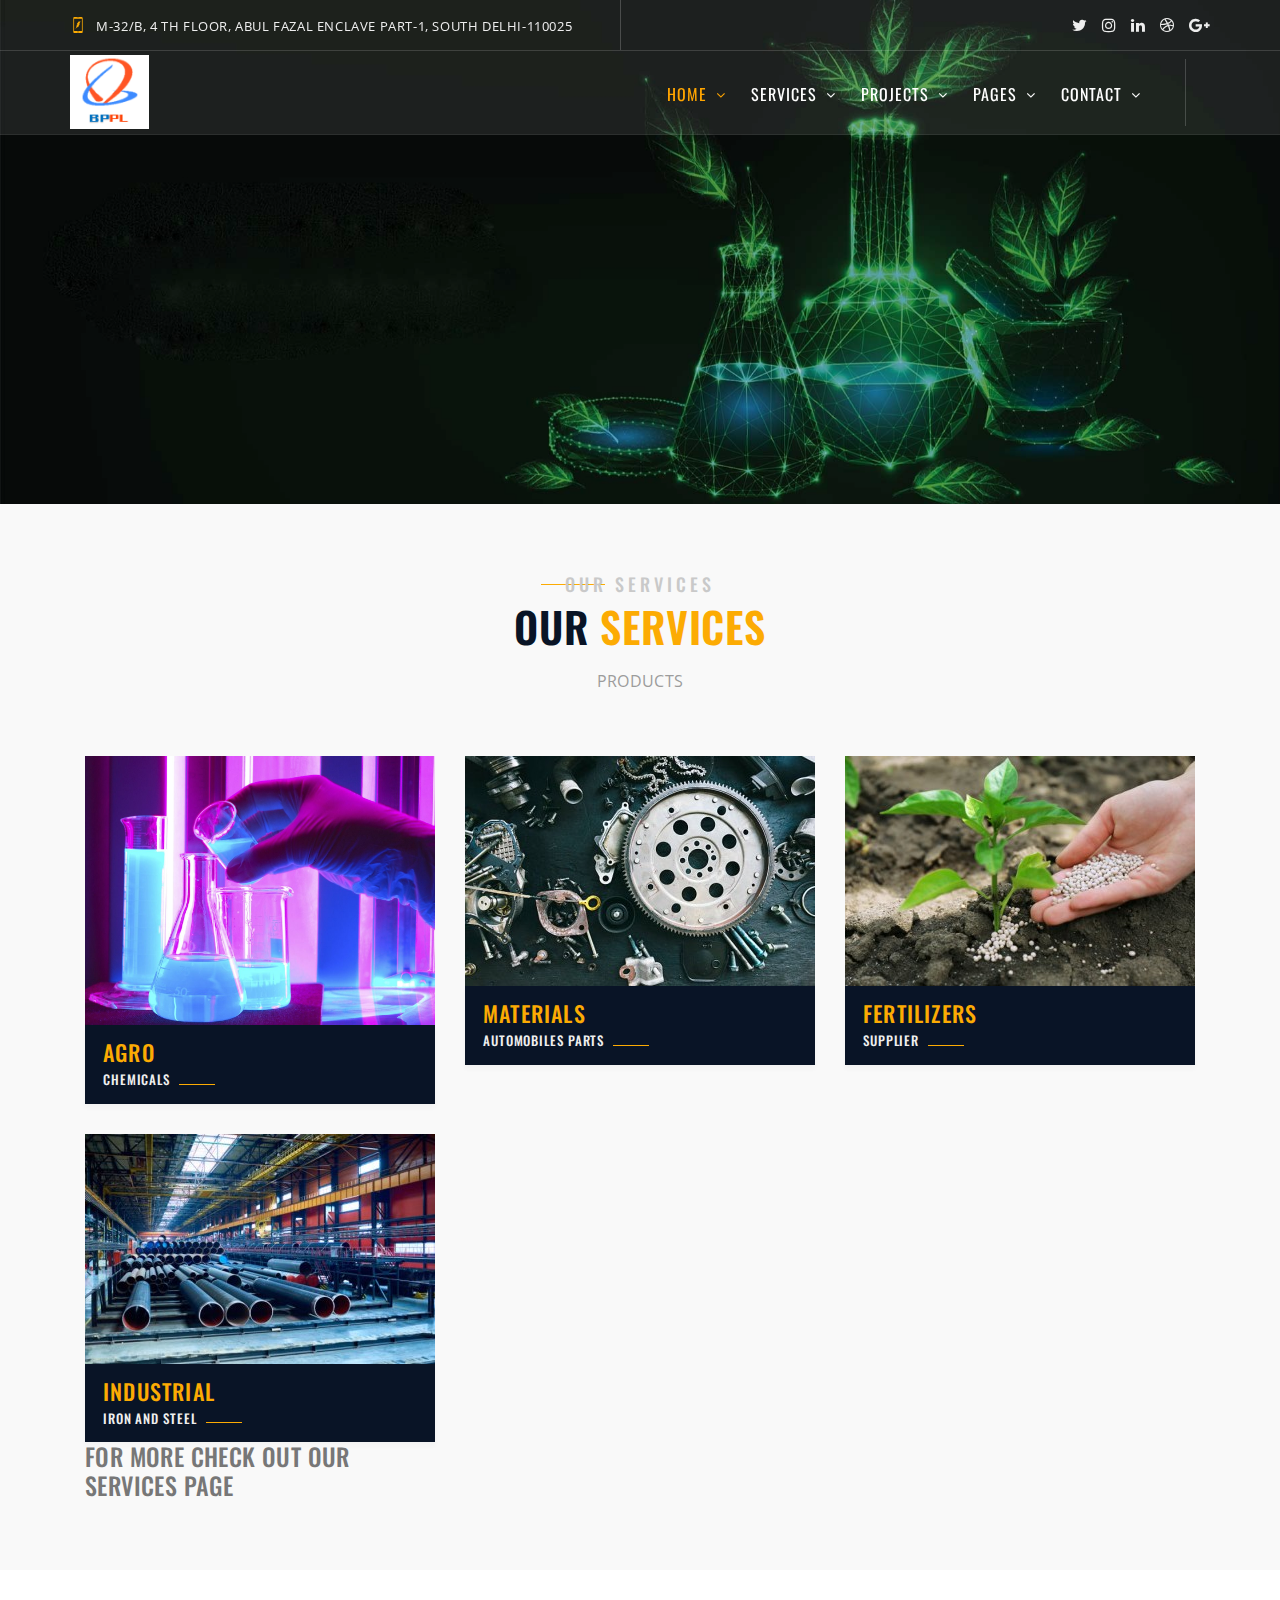
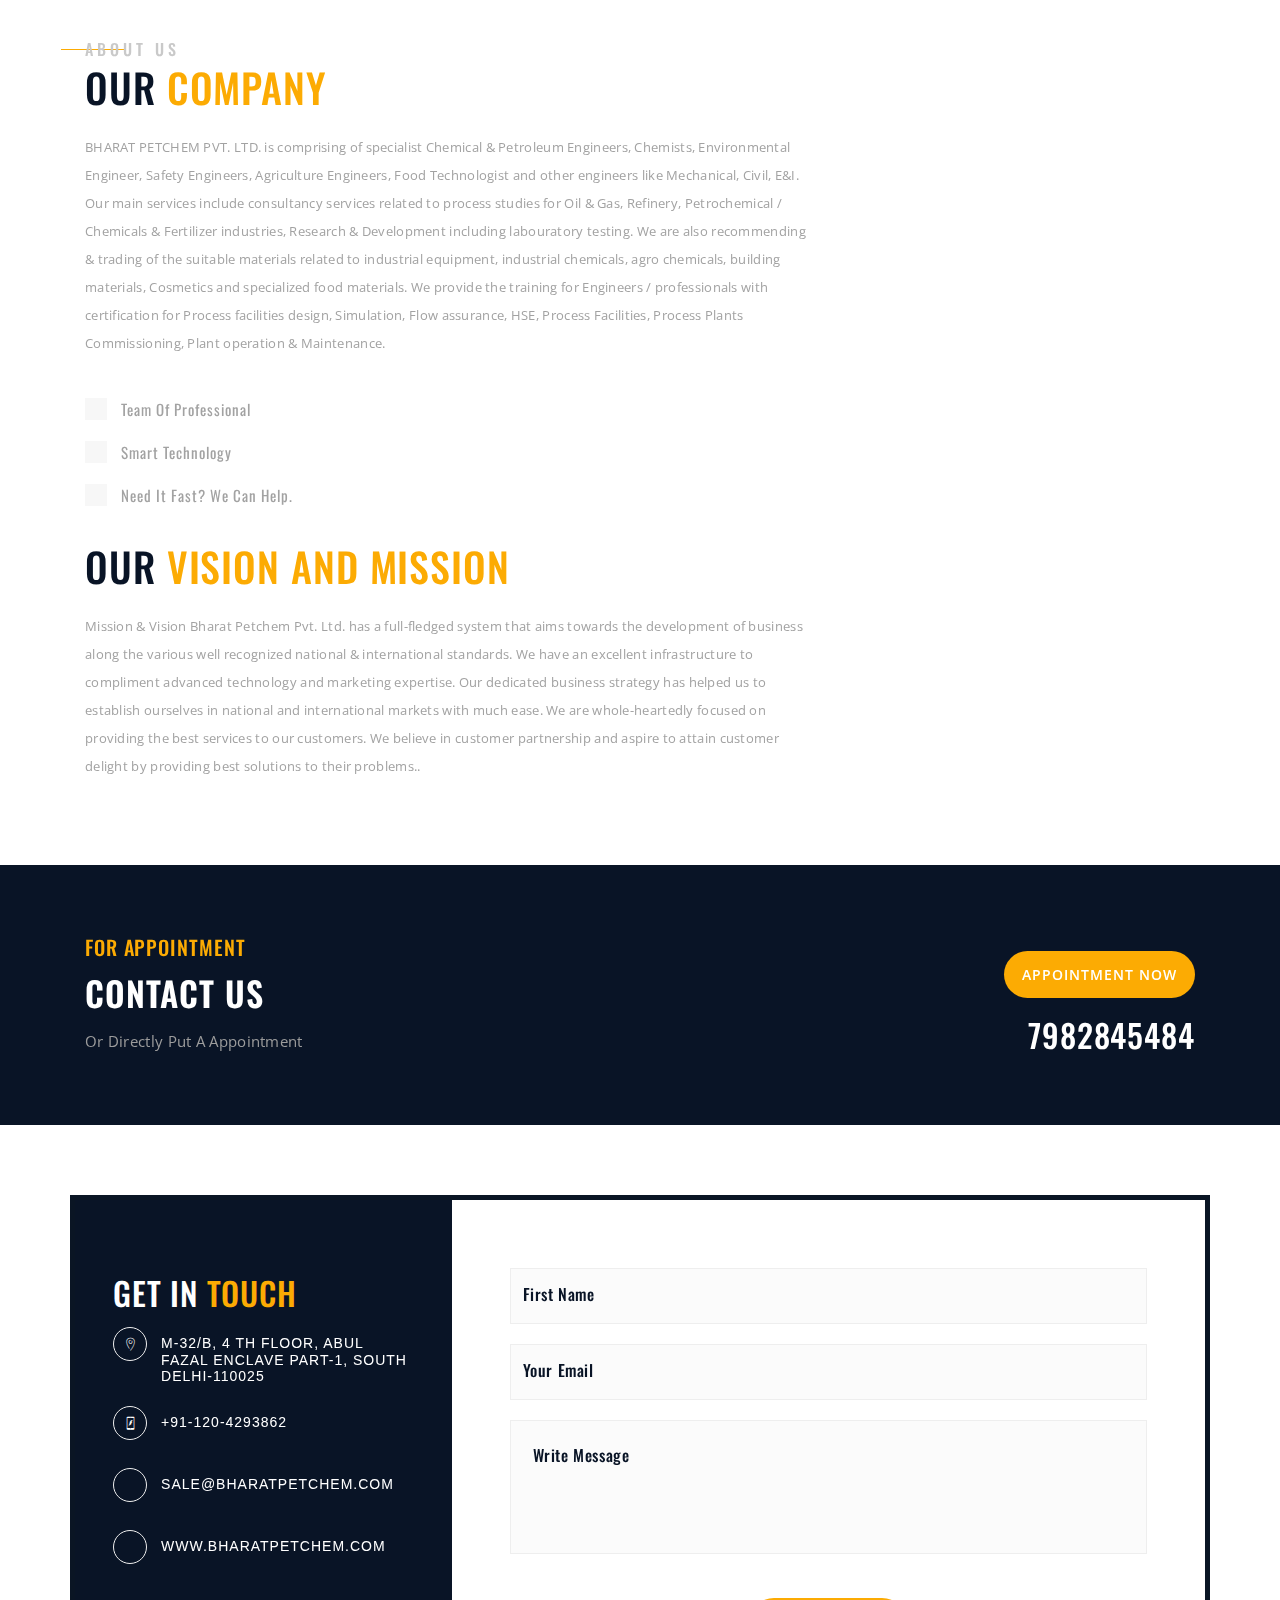
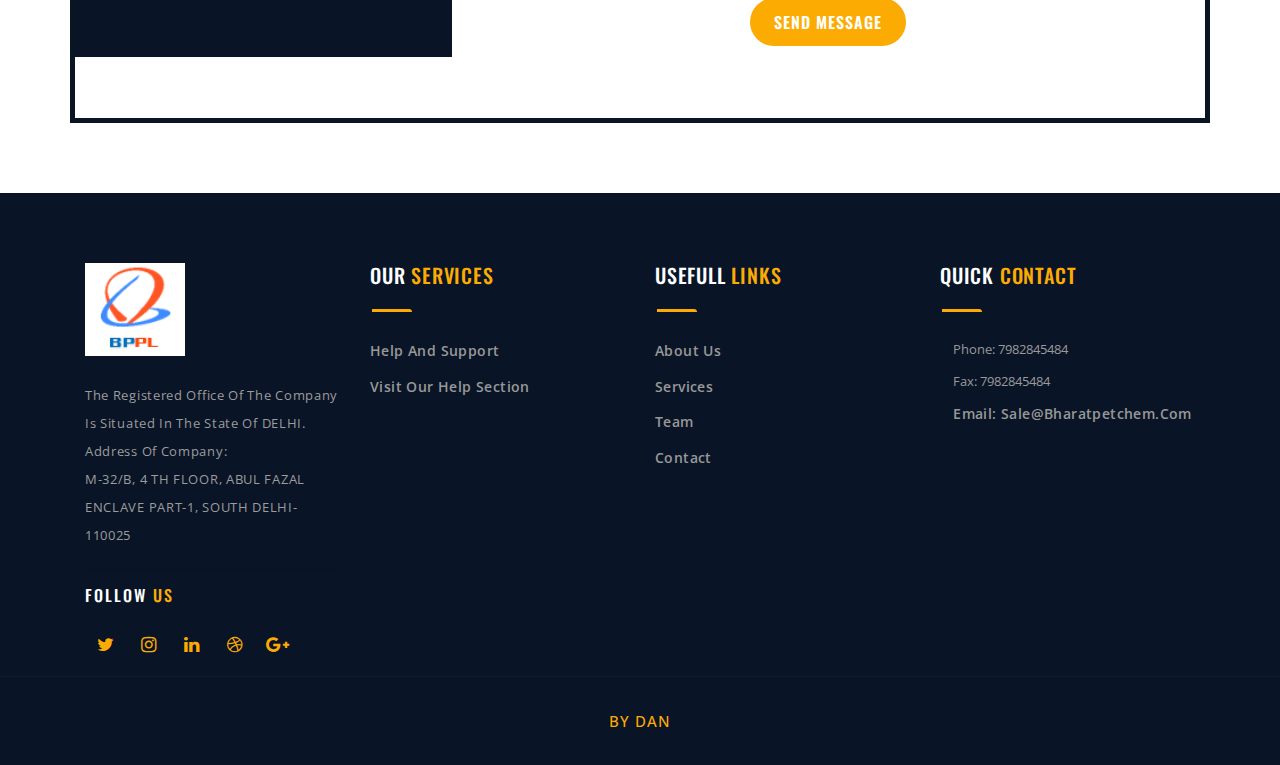
<file: index.html>
<!DOCTYPE html>
<html lang="en">

  
<!--  43:57  -->
<head>
    <!-- Required meta tags -->
    <meta charset="utf-8">
    <meta name="description" content="" />
    <meta name="keywords" 
    content="creative, portfolio, agency, template, theme, designed, html5, html, css3, responsive, onepage" />
    <meta name="author" content="Set Private Limited" />
    <meta name="viewport" content="width=device-width, initial-scale=1, shrink-to-fit=no">

    <!--[if IE]><meta http-equiv='X-UA-Compatible' content='IE=edge,chrome=1'><![endif]-->
    <title>BPPL</title>


    <!------------------------------------------
      Main CSS File
    <------------------------------------------>

    <!-- Bootstrap CSS -->
    <link rel="stylesheet" href="css/bootstrap.min.css">
    <link rel="stylesheet" href="css/font-awesome.min.css">

    <link rel="stylesheet" href="css/menu.css">
    <link rel="stylesheet" href="css/custom-animation.css">
    <!-- Style CSS -->
    <link rel="stylesheet" href="css/style.css">
    <!-- Responsive CSS -->
    <link rel="stylesheet" href="css/responsive.css">

    <!-- Favicon -->
    <link href="images/favicon.png" rel="shortcut icon" type="image/png">

  </head>

<body>

    <div class="preloader"></div>

    <!-- Start Page Wrapper  -->
    <div class="page-wrapper">

        <!-- Header Section Start -->
        <header class="header header-style-1 clearfix">

            <div class="top-bar">
                <div class="container">
                    <div class="row">
                        <div class="col-lg-10">
                            <div class="contact-info">
                                <ul>
                                    <li>
                                        <i class="flaticon-flash"></i> 
                                         M-32/B, 4 TH FLOOR, ABUL FAZAL ENCLAVE PART-1, SOUTH DELHI-110025
                                    </li>
                                </ul>
                            </div>
                        </div>
                        <div class="col-lg-2">
                            <div class="social-icons">
                                <ul>
                                    <li><a href="#"><i class="fa fa-twitter"></i></a></li>
                                    <li><a href="#"><i class="fa fa-instagram"></i></a></li>
                                    <li><a href="#"><i class="fa fa-linkedin"></i></a></li>
                                    <li><a href="#"><i class="fa fa-dribbble"></i></a></li>
                                    <li><a href="#"><i class="fa fa-google-plus"></i></a></li>
                                </ul>
                            </div>
                        </div>
                    </div>
                </div>
            </div>

            <div class="menu-style menu-style-1 bg-transparent clearfix">
                <!-- main-navigation start -->
                <div class="main-navigation main-mega-menu animated">
                    <nav class="navbar navbar-expand-lg navbar-dark">
                        <div class="container">
                            <!-- header dropdown buttons end-->
                            <a class="navbar-brand" href="index.html">
                                <img id="logo_img" src="images/logo-1.png" alt=""></a> 
                            <button class="navbar-toggler" type="button" data-toggle="collapse" data-target="#navbar-collapse-1" aria-controls="navbar-collapse-1" aria-expanded="false" aria-label="Toggle navigation">
                                <span class="navbar-toggler-icon"></span>
                            </button>
                            

                            <div class="collapse navbar-collapse" id="navbar-collapse-1">

                                <!-- main-menu -->
                                <ul class="navbar-nav ml-xl-auto">

                                    <!-- mega-menu end -->
                                    <li class="nav-item dropdown active">
                                        <a href="#" class="nav-link dropdown-toggle" data-toggle="dropdown" aria-haspopup="true" aria-expanded="false">Home</a>
                                        <div class="dropdown-menu left-1">
                                            <div class="dropdown"><a class="dropdown-item" href="index.html">Home</a>
                                            
                                            </div>
                                        </div>
                                    </li>
                                    <!-- mega-menu start -->

                                    <!-- mega-menu end -->
                                    <li class="nav-item dropdown">
                                        <a href="#" class="nav-link dropdown-toggle" data-toggle="dropdown" aria-haspopup="true" aria-expanded="false">Services</a>
                                        <div class="dropdown-menu left-1">
                                            <div class="dropdown">
                                                <a class="dropdown-item" href="services.html">All Service</a>
                                                <a class="dropdown-item" href="business.html">Business</a>
                                                <a class="dropdown-item" href="technical.html">Technical</a>
                                                
                                            </div>
                                        </div>
                                    </li>
                                    <!-- mega-menu start -->

                                    <!-- mega-menu end -->
                                    <li class="nav-item dropdown">
                                        <a href="#" class="nav-link dropdown-toggle" data-toggle="dropdown" aria-haspopup="true" aria-expanded="false">Projects</a>
                                        <div class="dropdown-menu left-1">
                                            <div class="dropdown">
                                                <a class="dropdown-item" href="projects.html">Projects</a>
                                            </div>
                                        </div>
                                    </li>
                                    <!-- mega-menu start -->

                                    <!-- mega-menu end -->
                                    <li class="nav-item dropdown">
                                        <a href="#" class="nav-link dropdown-toggle" data-toggle="dropdown" aria-haspopup="true" aria-expanded="false">Pages</a>
                                        <div class="dropdown-menu left-1">
                                            <div class="dropdown">
                                                <a class="dropdown-item" href="about.html">About Us</a>
                                                <a class="dropdown-item" href="team.html">Maintenance Team</a>
                                                
                                                
                                                
                                            </div>
                                        </div>
                                    </li>
                                    
                                    <li class="nav-item dropdown">
                                        <a href="#" class="nav-link dropdown-toggle" data-toggle="dropdown" aria-haspopup="true" aria-expanded="false">Contact</a>
                                        <div class="dropdown-menu navbar-right">
                                            <div class="dropdown">
                                                <a class="dropdown-item" href="contact.html">Contacts</a>
                                        
                                            </div>
                                        </div>
                                    </li>
                                    <!-- mega-menu start -->

                                </ul>

                               

                            </div>
                        </div>
                    </nav>
                </div>
                <!-- main-navigation end -->
            </div>

        </header>
        <!-- Header Section End -->

        <!-- Slick Section Start -->
        <section class="slider-wrapper p-0">
            <div id="slider-style-one" class="carousel slide bs-slider control-round indicators-line" data-ride="carousel" data-pause="hover" data-interval="5000" >

                <!-- Indicators -->
                <ol class="carousel-indicators">
                    <li data-target="#slider-style-one" data-slide-to="0" class="active"></li>
                    <li data-target="#slider-style-one" data-slide-to="1"></li>
                    <li data-target="#slider-style-one" data-slide-to="2"></li>
                </ol>

                <!-- Wrapper For Slides -->
                <div class="carousel-inner" role="listbox">
                    
                    <!-- Third Slide -->
                    <div class="carousel-item active">

                        <!-- Slide Background -->
                        <img src="images/slider/1.jpg" alt="Slider Images"  class="slide-image"/>
                        <div class="bs-slider-overlay"></div>

                        <div class="container">
                            <div class="row">
                                <!-- Slide Text Layer -->
                                <div class="slide-text slide-style-left">
                                    <div class="sub-title">
                                        <h4>we provide</h4>
                                    </div>
                                    <div class="title-box">
                                        <h2>Agro Chemicals <br>( Pesticides, Insecticides, Herbicides, etc) </h2>
                                    </div>
                                    <div class="btn-box">
                                        <a href="#" class="btn-theme">Read more</a>
                                    </div>
                                </div>
                            </div>
                        </div>
                    </div>
                    <!-- End of Slide -->
                    
                    <!-- Third Slide -->
                    <div class="carousel-item">

                        <!-- Slide Background -->
                        <img src="images/slider/2.jpg" alt="Slider Images"  class="slide-image"/>
                        <div class="bs-slider-overlay"></div>

                        <div class="container">
                            
                            <div class="row">
                                <!-- Slide Text Layer -->
                                <div class="slide-text slide-style-right">
                                    <div class="sub-title">
                                        <h4>we provide</h4>
                                    </div>
                                    <div class="title-box">
                                        <h2>Industrial Chemicals <br> ( Corrosion Inhibitors, Anti Scalant, Defoamers, etc) </h2>
                                    </div>
                                    <div class="btn-box">
                                        <a href="#" class="btn-theme">Read more</a>
                                    </div>
                                </div>
                            </div>
                        </div>
                    </div>
                    <!-- End of Slide -->
                    
                    <!-- Third Slide -->
                    <div class="carousel-item">

                        <!-- Slide Background -->
                        <img src="images/slider/3.jpg" alt="Slider Images"  class="slide-image"/>
                        <div class="bs-slider-overlay"></div>

                        <div class="container">
                            
                            <div class="row">
                                <!-- Slide Text Layer -->
                                <div class="slide-text slide-style-center">
                                    <div class="sub-title">
                                        <h4>we provide</h4>
                                    </div>
                                    <div class="title-box">
                                        <h2>Stainless steel, aluminum sheets, ceramic, wood, leather <br></h2>
                                    </div>
                                    <div class="btn-box">
                                        <a href="#" class="btn-theme">Read more</a>
                                    </div>
                                </div>
                            </div>
                        </div>
                    </div>
                    <!-- End of Slide -->

                </div><!-- End of Wrapper For Slides -->

                <!-- Left Control -->
                <a class="left carousel-control" href="#slider-style-one" role="button" data-slide="prev">
                    <span class="fa fa-angle-left" aria-hidden="true"></span>
                    <span class="sr-only">Previous</span>
                </a>

                <!-- Right Control -->
                <a class="right carousel-control" href="#slider-style-one" role="button" data-slide="next">
                    <span class="fa fa-angle-right" aria-hidden="true"></span>
                    <span class="sr-only">Next</span>
                </a>

            </div> <!-- End  slider-style-one Slider -->
        </section>
        <!-- Slick Section End -->

         

        <!-- Services Section Start -->
        <section class="service-section4 bg-f9 pb-40">
            <div class="container">
                <div class="row">
                    <div class="section-title">
                        <h4>OUR Services</h4>
                        <h2>Our <span>Services</span></h2>
                        <p>PRODUCTS                    </p>
                    </div>
                </div>
                <div class="row">
                    <div class="col-md-4">
                        <div class="service-item style-4">
                            <div class="thumb">
                                <img alt="service img" src="images/service/1.jpg">
                                <div class="service-link-box">
                                    <a href="services.html">Read More</a>
                                </div>
                            </div>
                            <div class="content">
                                <h3>AGRO</h3>
                                <h4>Chemicals</h4>
                            </div>
                        </div>
                    </div>
                    <div class="col-md-4">
                        <div class="service-item style-4">
                            <div class="thumb">
                                <img alt="service img" src="images/service/2.jpg">
                                <div class="service-link-box">
                                    <a href="services.html">Read More</a>
                                </div>
                            </div>
                            <div class="content">
                                <h3> Materials </h3>
                                <h4>automobiles Parts </h4>
                            </div>
                        </div>
                    </div>
                    <div class="col-md-4">
                        <div class="service-item style-4">
                            <div class="thumb">
                                <img alt="service img" src="images/service/3.jpg">
                                <div class="service-link-box">
                                    <a href="services.html">Read More</a>
                                </div>
                            </div>
                            <div class="content">
                                <h3>Fertilizers</h3>
                                <h4>Supplier </h4>
                            </div>
                        </div>
                    </div>
                    
                    <div class="col-md-4">
                        <div class="service-item style-4">
                            <div class="thumb">
                                <img alt="service img" src="images/service/6.jpg">
                                <div class="service-link-box">
                                    <a href="services.html">Read More</a>
                                </div>
                            </div>
                            <div class="content">
                                <h3>Industrial</h3>
                                <h4>Iron and Steel</h4>
                            </div>
                           <div>
                                <h4><a href="services.html">FOR MORE CHECK OUT OUR SERVICES PAGE</a></h4> 
                            </div>
                        </div>
                    </div>
                </div>
            </div>
        </section>
        <!-- Services Section End -->

        <!-- Company Section Start -->
        <section class="company-section">
            <div class="container">
                <div class="row about-features">
                    <div class="col-md-8">
                        <div class="content">
                            <h5>About US</h5>
                            <h1>Our <span>Company</span></h1>
                            <p class="p-text">BHARAT PETCHEM PVT. LTD. is comprising of specialist Chemical & Petroleum Engineers, Chemists, Environmental Engineer, Safety Engineers, Agriculture Engineers, Food Technologist and other engineers like Mechanical, Civil, E&I. Our main services include consultancy services related to process studies for Oil & Gas, Refinery, Petrochemical / Chemicals & Fertilizer industries, Research & Development including labouratory testing. We are also recommending & trading of the suitable materials related to industrial equipment, industrial chemicals, agro chemicals, building materials, Cosmetics and specialized food materials. We provide the training for Engineers / professionals with certification for Process facilities design, Simulation, Flow assurance, HSE, Process Facilities, Process Plants Commissioning, Plant operation & Maintenance.</p>
                            <ul class="company-list mr-50">
                                <li><i class="pe-7s-angle-right"></i>Team of Professional</li>
                                <li><i class="pe-7s-angle-right"></i>Smart Technology</li>
                                <li><i class="pe-7s-angle-right"></i>Need It Fast? We Can Help.</li>
                            </ul>
                            
                            
                            <h1>Our <span>Vision And Mission</span></h1>
                            <p class="p-text">Mission & Vision

                                Bharat Petchem Pvt. Ltd. has a full-fledged system that aims towards the development of business along the various well recognized national &amp; international standards. We have an excellent infrastructure to compliment advanced technology and marketing expertise. Our dedicated business strategy has helped us to establish ourselves in national and international markets with much ease. We are whole-heartedly focused on providing the best services to our customers. We believe in customer partnership and aspire to attain customer delight by providing best solutions to their problems..</p>
                         
                            
                        </div>
                    </div>
                </div>
            </div>
        </section>
        <!-- Company Section End -->

        <!-- Projects Section Start -->
        

        <!-- Contact Section Start -->
        <section class="contact-divider pb-70">
            <div class="container">
                <div class="row">
                    <div class="col-md-8">
                        <div class="contact-item">
                            <h5>For Appointment</h5>
                            <h3>Contact Us</h3>
                            <p>Or directly put a appointment</p>
                        </div>
                    </div>
                    <div class="col-md-4 offset-md-0">
                        <div class="contact-btn-item mt-3">
                            <a class="contact-btn style-1" href="#">appointment now</a>
                            <h3>7982845484</h3>
                        </div>
                    </div>
                </div>
            </div>
        </section>
        <!-- Contact Section End -->

  

        <!-- Contact Section Start -->
        <section class="contact-section pb-70">
            <div class="container">
                <div class="row contact-bg">
                    <div class="col-md-12 col-lg-4 p-0">
                        <div class="contact-text">
                            <h2>Get in <span>Touch</span></h2>
                            
                            <div class="contact-info">
                                <div class="icon-box">
                                    <i class="flaticon-pin-1"></i>
                                </div>
                                <h6>M-32/B, 4 TH FLOOR, ABUL FAZAL ENCLAVE PART-1, SOUTH DELHI-110025</h6>
                            </div>
                            <div class="contact-info">
                                <div class="icon-box">
                                    <i class="flaticon-flash"></i>
                                </div>
                                <h6>+91-120-4293862</h6>
                            </div>
                            <div class="contact-info">
                                <div class="icon-box">
                                    <i class="pe-7s-map"></i>
                                </div>
                                <h6>sale@bharatpetchem.com</h6>
                            </div>
                            <div class="contact-info">
                                <div class="icon-box">
                                    <i class="pe-7s-server"></i>
                                </div>
                                <h6><a href="#">www.bharatpetchem.com</a></h6>
                            </div>
                        </div>
                    </div>
                    <div class="col-md-12 col-lg-8 style-2">
                        <form id="ajax-contact" method="post" action="#">
                            <div class="form-row">
                                <div class="form-group col-md-12">
                                    <input type="text" name="name" id="name" class="form-control" placeholder="First Name" required>
                                </div>
                                <div class="form-group col-md-12">
                                    <input type="email" name="email" id="email" class="form-control" placeholder="Your Email"  required>
                                </div>
                                <div class="form-group col-md-12">
                                    <div class="contact-textarea text-center">
                                        <textarea class="form-control" rows="6" placeholder="Write Message" id="message" name="message" required></textarea>
                                        <button class="btn btn-theme mt-4" type="submit" value="Submit Form">Send Message</button>
                                    </div>
                                </div>
                                <div id="form-messages"></div>
                            </div>
                        </form>
                    </div>
                </div>
            </div>
        </section>
        <!-- Contact Section End -->

        
        <!-- Client Section End -->

        <!-- Footer Style Seven Start -->
        <footer class="bg-faded pt-70 pb-40 bg-theme-color-2">
          <div class="container">
            <div class="section-content">
              <div class="row">
                <div class="col-md-3 col-sm-12">
                    <div class="footer-item footer-widget-one">
                      <img class="footer-logo mb-25" src="images/logo-1.png" alt="">
                        <p>
                            The Registered Office of the Company is  situated in the State of DELHI. Address of Company: <BR> M-32/B, 4 TH FLOOR, ABUL FAZAL ENCLAVE PART-1, SOUTH DELHI-110025</p>
                          <hr>
                          <h6>Follow<span> Us</span></h6>
                          <ul class="social-icon bg-transparent bordered-theme">
                            <li><a href="#"><i class="fa fa-twitter" aria-hidden="true"></i></a></li>
                            <li><a href="#"><i class="fa fa-instagram" aria-hidden="true"></i></a></li>
                            <li><a href="#"><i class="fa fa-linkedin" aria-hidden="true"></i></a></li>
                            <li><a href="#"><i class="fa fa-dribbble" aria-hidden="true"></i></a></li>
                            <li><a href="#"><i class="fa fa-google-plus" aria-hidden="true"></i></a></li>
                          </ul>
                    </div>
                </div>

                <div class="col-md-3 col-sm-12">
                  <div class="footer-item">
                    <div class="footer-title">
                      <h4>Our <span>Services</span></h4>
                      <div class="border-style-3"></div>
                    </div>
                    <ul class="footer-list">
                      <li><a href="contact.html">Help and support</a></li>
                      <li><a href="contact.html">Visit our help section</a></li>
                    </ul>

                  </div>
                </div>


                <div class="col-md-3 col-sm-12">
                  <div class="footer-item">
                    <div class="footer-title">
                      <h4>Usefull <span>Links</span></h4>
                      <div class="border-style-3"></div>
                    </div>
                    <ul class="footer-list">
                      <li><a href="about.html">About Us</a></li>
                      <li><a href="services.html">Services</a></li>
                      <li><a href="team.html">Team</a></li>
                      <li><a href="contact.html">Contact</a></li>
                    </ul>

                  </div>
                </div>

                <div class="col-md-3 col-sm-12">
                  <div class="footer-item">
                    <div class="footer-title">
                      <h4>Quick <span>Contact</span></h4>
                      <div class="border-style-3"></div>
                    </div>
                    <ul class="footer-list footer-contact mb-10">
                      <li><i class="pe-7s-call"></i> Phone: 7982845484</li>
                      <li><i class="pe-7s-print"></i> Fax: 7982845484</li>
                      <li><i class="pe-7s-mail"></i> <a href="mailto:">Email: sale@bharatpetchem.com</a></li>
                    </ul>
                    
                    </div>

                  </div>
                </div>
              </div>
            </div>
          </div>
        </footer>
        <section class="footer-copy-right bg-theme-color-2 text-white p-0">
          <div class="container">
            <div class="row">
              <div class="col-12 text-center">
                <p><a target="_blank" href="https://dn3305.github.io/">BY DAN</a></p>
              </div>
            </div>
          </div>
        </section>
        <!-- Footer Style Seven End -->
      
    </div>
    <!-- End Page Wrapper  -->

    <a href="#" class="scrollup"><i class="flaticon-long-arrow-pointing-up" aria-hidden="true"></i></a>

    <a href="#" class="scrollup"><i class="flaticon-long-arrow-pointing-up" aria-hidden="true"></i></a>


      <!------------------------------------------
        Main JavaScript
      <------------------------------------------>
      <script src="js/jquery-3.2.1.min.js"></script>
      <script src="js/popper.min.js"></script>
      <script src="js/bootstrap.min.js"></script>


      <!-- Optional JavaScript -->
      <script src="js/bootstrap-dropdownhover.min.js"></script>
      <script src="js/bootstrap-slider.js"></script>
      <script src="js/jquery.flexslider-min.js"></script>
      <script src="js/slick.min.js"></script>
      <script src="js/owl.carousel.min.js"></script>
      <script src="js/css3-animate-it.js"></script>
      <script src="js/magnific-popup.min.js"></script>
      <script src="js/jquery.fancybox.js"></script>
      <script src="js/player-min.js"></script>

      <!-- Custom JavaScript -->
      <script src="js/script.js"></script>

</body>


<!--  46:48  -->
</html>
</file>
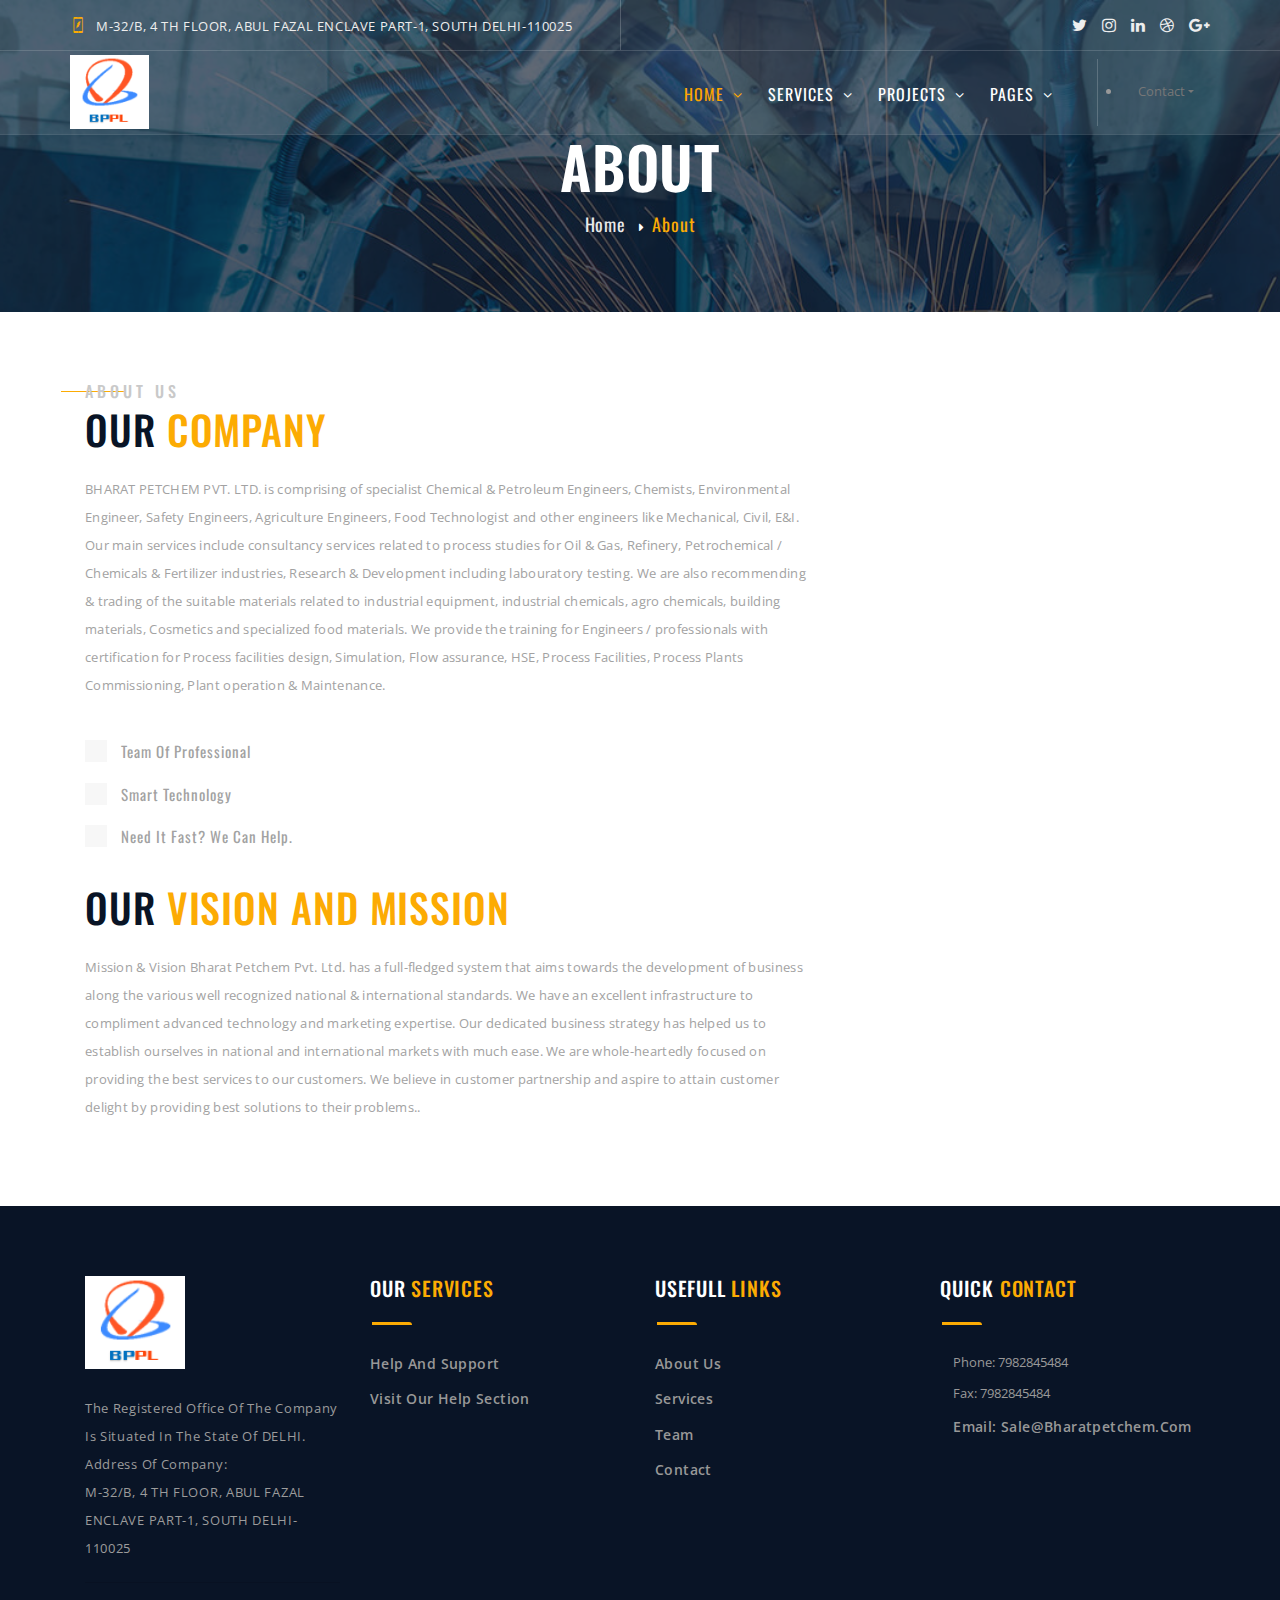
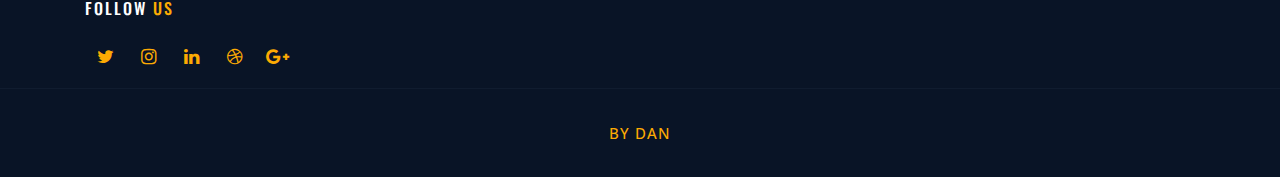
<file: about.html>
<!DOCTYPE html>
<html lang="en">

  
<!-- about47:55  -->
<head>
    <!-- Required meta tags -->
    <meta charset="utf-8">
    <meta name="description" content="" />
    <meta name="keywords" 
    content="creative, portfolio, agency, template, theme, designed, html5, html, css3, responsive, onepage" />
    <meta name="author" content="Set Private Limited" />
    <meta name="viewport" content="width=device-width, initial-scale=1, shrink-to-fit=no">

    <!--[if IE]><meta http-equiv='X-UA-Compatible' content='IE=edge,chrome=1'><![endif]-->
    <title>BPPL</title>


    <!------------------------------------------
      Main CSS File
    <------------------------------------------>

    <!-- Bootstrap CSS -->
    <link rel="stylesheet" href="css/bootstrap.min.css">
    <link rel="stylesheet" href="css/font-awesome.min.css">

    <link rel="stylesheet" href="css/menu.css">
    <link rel="stylesheet" href="css/custom-animation.css">
    <!-- Style CSS -->
    <link rel="stylesheet" href="css/style.css">
    <!-- Responsive CSS -->
    <link rel="stylesheet" href="css/responsive.css">

    <!-- Favicon -->
    <link href="images/favicon.png" rel="shortcut icon" type="image/png">

  </head>

<body>

    <div class="preloader"></div>

    <!-- Start Page Wrapper  -->
    <div class="page-wrapper">

            <!-- Header Section Start -->
            <header class="header header-style-1 clearfix">

                <div class="top-bar">
                    <div class="container">
                        <div class="row">
                            <div class="col-lg-10">
                                <div class="contact-info">
                                    <ul>
                                        <li>
                                            <i class="flaticon-flash"></i> 
                                             M-32/B, 4 TH FLOOR, ABUL FAZAL ENCLAVE PART-1, SOUTH DELHI-110025
                                        </li>
                                    </ul>
                                </div>
                            </div>
                            <div class="col-lg-2">
                                <div class="social-icons">
                                    <ul>
                                        <li><a href="#"><i class="fa fa-twitter"></i></a></li>
                                        <li><a href="#"><i class="fa fa-instagram"></i></a></li>
                                        <li><a href="#"><i class="fa fa-linkedin"></i></a></li>
                                        <li><a href="#"><i class="fa fa-dribbble"></i></a></li>
                                        <li><a href="#"><i class="fa fa-google-plus"></i></a></li>
                                    </ul>
                                </div>
                            </div>
                        </div>
                    </div>
                </div>
    
                <div class="menu-style menu-style-1 bg-transparent clearfix">
                    <!-- main-navigation start -->
                    <div class="main-navigation main-mega-menu animated">
                        <nav class="navbar navbar-expand-lg navbar-dark">
                            <div class="container">
                                <!-- header dropdown buttons end-->
                                <a class="navbar-brand" href="index.html">
                                    <img id="logo_img" src="images/logo-1.png" alt=""></a> 
                                <button class="navbar-toggler" type="button" data-toggle="collapse" data-target="#navbar-collapse-1" aria-controls="navbar-collapse-1" aria-expanded="false" aria-label="Toggle navigation">
                                    <span class="navbar-toggler-icon"></span>
                                </button>
                                
    
                                <div class="collapse navbar-collapse" id="navbar-collapse-1">
    
                                    <!-- main-menu -->
                                    <ul class="navbar-nav ml-xl-auto">
    
                                        <!-- mega-menu end -->
                                        <li class="nav-item dropdown active">
                                          <a href="#" class="nav-link dropdown-toggle" data-toggle="dropdown" aria-haspopup="true" aria-expanded="false">Home</a>
                                          <div class="dropdown-menu left-1">
                                              <div class="dropdown"><a class="dropdown-item" href="index.html">Home</a>
                                              
                                              </div>
                                          </div>
                                      </li>
                                        <!-- mega-menu start -->
    
                                        <!-- mega-menu end -->
                                        <li class="nav-item dropdown">
                                            <a href="#" class="nav-link dropdown-toggle" data-toggle="dropdown" aria-haspopup="true" aria-expanded="false">Services</a>
                                            <div class="dropdown-menu left-1">
                                                <div class="dropdown">
                                                  <a class="dropdown-item" href="services.html">ALL Service</a>
                                                    <a class="dropdown-item" href="business.html">Business</a>
                                                    <a class="dropdown-item" href="technical.html">Technical</a>
                                                    
                                                </div>
                                            </div>
                                        </li>
                                        <!-- mega-menu start -->
    
                                        <!-- mega-menu end -->
                                        <li class="nav-item dropdown">
                                            <a href="#" class="nav-link dropdown-toggle" data-toggle="dropdown" aria-haspopup="true" aria-expanded="false">Projects</a>
                                            <div class="dropdown-menu left-1">
                                                <div class="dropdown">
                                                    <a class="dropdown-item" href="projects.html">Projects</a>
                                                </div>
                                            </div>
                                        </li>
                                        <!-- mega-menu start -->
    
                                        <!-- mega-menu end -->
                                        <li class="nav-item dropdown">
                                            <a href="#" class="nav-link dropdown-toggle" data-toggle="dropdown" aria-haspopup="true" aria-expanded="false">Pages</a>
                                            <div class="dropdown-menu left-1">
                                                <div class="dropdown">
                                                    <a class="dropdown-item" href="about.html">About Us</a>
                                                    <a class="dropdown-item" href="team.html">Maintenance Team</a>
                                                    
                                                    
                                                    </div>
                                                </div>
                                            </div>
                                        </li>
                                        
                                        <li class="nav-item dropdown">
                                            <a href="#" class="nav-link dropdown-toggle" data-toggle="dropdown" aria-haspopup="true" aria-expanded="false">Contact</a>
                                            <div class="dropdown-menu navbar-right">
                                                <div class="dropdown">
                                                    <a class="dropdown-item" href="contact.html">Contacts</a>
                                            
                                                </div>
                                            </div>
                                        </li>
                                        <!-- mega-menu start -->
    
                                    </ul>
    
                                   
    
                                </div>
                            </div>
                        </nav>
                    </div>
                    <!-- main-navigation end -->
                </div>
    
            </header>
    <!-- Header Section End -->

        <!-- Inner Section Start -->
          <section class="inner-area parallax-bg" data-background="images/bg/px-1.jpg" data-type="parallax" data-speed="3">
            <div class="container">
              <div class="section-content">
                <div class="row">
                  <div class="col-12">
                    <h4>about</h4>
                    <p>Home <a href="#">about</a></p>
                  </div>
                </div>
              </div>
            </div>
          </section>
        <!-- Inner Section End -->

    <!-- Company Section Start -->
    <section class="company-section">
        <div class="container">
            <div class="row about-features">
                <div class="col-md-8">
                    <div class="content">
                        <h5>About US</h5>
                        <h1>Our <span>Company</span></h1>
                        <p class="p-text">BHARAT PETCHEM PVT. LTD. is comprising of specialist Chemical & Petroleum Engineers, Chemists, Environmental Engineer, Safety Engineers, Agriculture Engineers, Food Technologist and other engineers like Mechanical, Civil, E&I. Our main services include consultancy services related to process studies for Oil & Gas, Refinery, Petrochemical / Chemicals & Fertilizer industries, Research & Development including labouratory testing. We are also recommending & trading of the suitable materials related to industrial equipment, industrial chemicals, agro chemicals, building materials, Cosmetics and specialized food materials. We provide the training for Engineers / professionals with certification for Process facilities design, Simulation, Flow assurance, HSE, Process Facilities, Process Plants Commissioning, Plant operation & Maintenance.</p>
                        <ul class="company-list mr-50">
                            <li><i class="pe-7s-angle-right"></i>Team of Professional</li>
                            <li><i class="pe-7s-angle-right"></i>Smart Technology</li>
                            <li><i class="pe-7s-angle-right"></i>Need It Fast? We Can Help.</li>
                        </ul>
                        
                        
                        <h1>Our <span>Vision And Mission</span></h1>
                        <p class="p-text">Mission & Vision

                            Bharat Petchem Pvt. Ltd. has a full-fledged system that aims towards the development of business along the various well recognized national &amp; international standards. We have an excellent infrastructure to compliment advanced technology and marketing expertise. Our dedicated business strategy has helped us to establish ourselves in national and international markets with much ease. We are whole-heartedly focused on providing the best services to our customers. We believe in customer partnership and aspire to attain customer delight by providing best solutions to their problems..</p>
                     
                        
                    </div>
                </div>
            </div>
        </div>
    </section>

        <!-- Footer Style Seven Start -->
          <!-- Footer Style Seven Start -->
          <footer class="bg-faded pt-70 pb-40 bg-theme-color-2">
            <div class="container">
              <div class="section-content">
                <div class="row">
                  <div class="col-md-3 col-sm-12">
                      <div class="footer-item footer-widget-one">
                        <img class="footer-logo mb-25" src="images/logo-1.png" alt="">
                          <p>
                              The Registered Office of the Company is  situated in the State of DELHI. Address of Company: <BR> M-32/B, 4 TH FLOOR, ABUL FAZAL ENCLAVE PART-1, SOUTH DELHI-110025</p>
                            <hr>
                            <h6>Follow<span> Us</span></h6>
                            <ul class="social-icon bg-transparent bordered-theme">
                              <li><a href="#"><i class="fa fa-twitter" aria-hidden="true"></i></a></li>
                              <li><a href="#"><i class="fa fa-instagram" aria-hidden="true"></i></a></li>
                              <li><a href="#"><i class="fa fa-linkedin" aria-hidden="true"></i></a></li>
                              <li><a href="#"><i class="fa fa-dribbble" aria-hidden="true"></i></a></li>
                              <li><a href="#"><i class="fa fa-google-plus" aria-hidden="true"></i></a></li>
                            </ul>
                      </div>
                  </div>
  
                  <div class="col-md-3 col-sm-12">
                    <div class="footer-item">
                      <div class="footer-title">
                        <h4>Our <span>Services</span></h4>
                        <div class="border-style-3"></div>
                      </div>
                      <ul class="footer-list">
                        <li><a href="contact.html">Help and support</a></li>
                        <li><a href="contact.html">Visit our help section</a></li>
                      </ul>
  
                    </div>
                  </div>
  
  
                  <div class="col-md-3 col-sm-12">
                    <div class="footer-item">
                      <div class="footer-title">
                        <h4>Usefull <span>Links</span></h4>
                        <div class="border-style-3"></div>
                      </div>
                      <ul class="footer-list">
                        <li><a href="about.html">About Us</a></li>
                        <li><a href="services.html">Services</a></li>
                        <li><a href="team.html">Team</a></li>
                        <li><a href="contact.html">Contact</a></li>
                      </ul>
  
                    </div>
                  </div>
  
                  <div class="col-md-3 col-sm-12">
                    <div class="footer-item">
                      <div class="footer-title">
                        <h4>Quick <span>Contact</span></h4>
                        <div class="border-style-3"></div>
                      </div>
                      <ul class="footer-list footer-contact mb-10">
                        <li><i class="pe-7s-call"></i> Phone: 7982845484</li>
                        <li><i class="pe-7s-print"></i> Fax: 7982845484</li>
                        <li><i class="pe-7s-mail"></i> <a href="mailto:">Email: sale@bharatpetchem.com</a></li>
                      </ul>
                      
                      </div>
  
                    </div>
                  </div>
                </div>
              </div>
            </div>
          </footer>
          <section class="footer-copy-right bg-theme-color-2 text-white p-0">
            <div class="container">
              <div class="row">
                <div class="col-12 text-center">
                  <p><a href="https://https://dn3305.github.io//">BY DAN</a></p>
                </div>
              </div>
            </div>
          </section>
          <!-- Footer Style Seven End -->
          <!-- Footer Style Seven End -->
    <!-- Footer Style Seven End -->
      
    </div>
    <!-- End Page Wrapper  -->

    <a href="#" class="scrollup"><i class="flaticon-long-arrow-pointing-up" aria-hidden="true"></i></a>


      <!------------------------------------------
        Main JavaScript
      <------------------------------------------>
      <script src="js/jquery-3.2.1.min.js"></script>
      <script src="js/popper.min.js"></script>
      <script src="js/bootstrap.min.js"></script>


      <!-- Optional JavaScript -->
      <script src="js/bootstrap-dropdownhover.min.js"></script>
      <script src="js/bootstrap-slider.js"></script>
      <script src="js/jquery.flexslider-min.js"></script>
      <script src="js/slick.min.js"></script>
      <script src="js/owl.carousel.min.js"></script>
      <script src="js/css3-animate-it.js"></script>
      <script src="js/magnific-popup.min.js"></script>
      <script src="js/jquery.fancybox.js"></script>
      <script src="js/player-min.js"></script>

      <!-- Custom JavaScript -->
      <script src="js/script.js"></script>

</body>


<!-- about48:07  -->
</html>
</file>
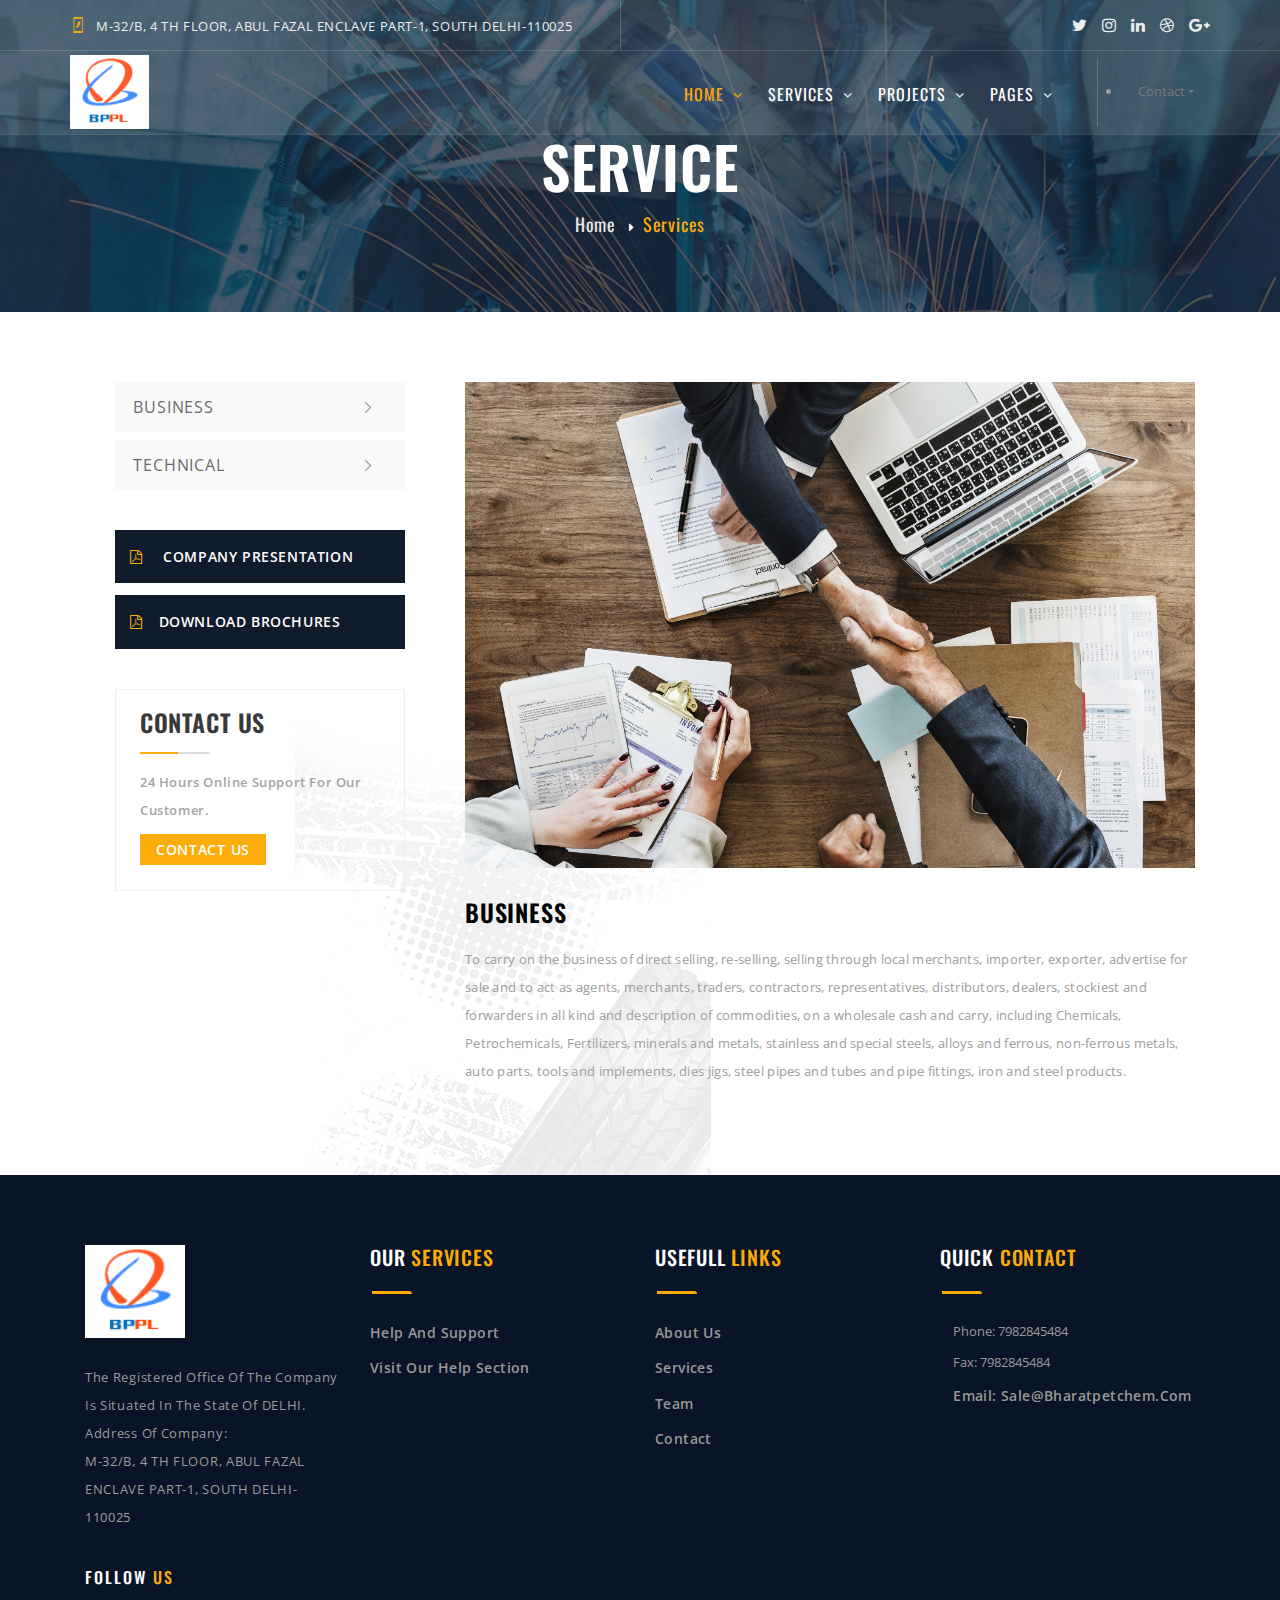
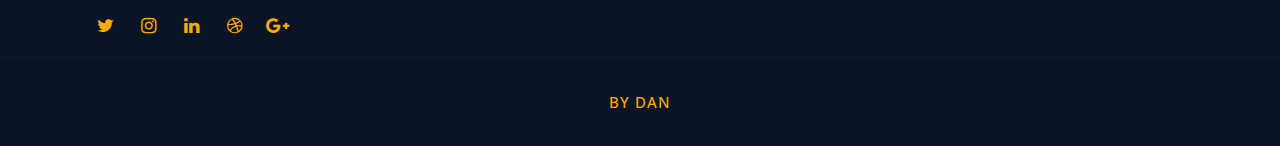
<file: business.html>
<!DOCTYPE html>
<html lang="en">

  
<!-- industial-law47:47  -->
<head>
    <!-- Required meta tags -->
    <meta charset="utf-8">
    <meta name="description" content="" />
    <meta name="keywords" 
    content="creative, portfolio, agency, template, theme, designed, html5, html, css3, responsive, onepage" />
    <meta name="author" content="Set Private Limited" />
    <meta name="viewport" content="width=device-width, initial-scale=1, shrink-to-fit=no">

    <!--[if IE]><meta http-equiv='X-UA-Compatible' content='IE=edge,chrome=1'><![endif]-->
    <title>BPPL</title>


    <!------------------------------------------
      Main CSS File
    <------------------------------------------>

    <!-- Bootstrap CSS -->
    <link rel="stylesheet" href="css/bootstrap.min.css">
    <link rel="stylesheet" href="css/font-awesome.min.css">

    <link rel="stylesheet" href="css/menu.css">
    <link rel="stylesheet" href="css/custom-animation.css">
    <!-- Style CSS -->
    <link rel="stylesheet" href="css/style.css">
    <!-- Responsive CSS -->
    <link rel="stylesheet" href="css/responsive.css">

    <!-- Favicon -->
    <link href="images/favicon.png" rel="shortcut icon" type="image/png">

  </head>

<body>

    <div class="preloader"></div>

    <!-- Start Page Wrapper  -->
    <div class="page-wrapper">
        <!-- Header Section Start -->
        <header class="header header-style-1 clearfix">

            <div class="top-bar">
                <div class="container">
                    <div class="row">
                        <div class="col-lg-10">
                            <div class="contact-info">
                                <ul>
                                    <li>
                                        <i class="flaticon-flash"></i> 
                                         M-32/B, 4 TH FLOOR, ABUL FAZAL ENCLAVE PART-1, SOUTH DELHI-110025
                                    </li>
                                </ul>
                            </div>
                        </div>
                        <div class="col-lg-2">
                            <div class="social-icons">
                                <ul>
                                    <li><a href="#"><i class="fa fa-twitter"></i></a></li>
                                    <li><a href="#"><i class="fa fa-instagram"></i></a></li>
                                    <li><a href="#"><i class="fa fa-linkedin"></i></a></li>
                                    <li><a href="#"><i class="fa fa-dribbble"></i></a></li>
                                    <li><a href="#"><i class="fa fa-google-plus"></i></a></li>
                                </ul>
                            </div>
                        </div>
                    </div>
                </div>
            </div>

            <div class="menu-style menu-style-1 bg-transparent clearfix">
                <!-- main-navigation start -->
                <div class="main-navigation main-mega-menu animated">
                    <nav class="navbar navbar-expand-lg navbar-dark">
                        <div class="container">
                            <!-- header dropdown buttons end-->
                            <a class="navbar-brand" href="index.html">
                                <img id="logo_img" src="images/logo-1.png" alt=""></a> 
                            <button class="navbar-toggler" type="button" data-toggle="collapse" data-target="#navbar-collapse-1" aria-controls="navbar-collapse-1" aria-expanded="false" aria-label="Toggle navigation">
                                <span class="navbar-toggler-icon"></span>
                            </button>
                            

                            <div class="collapse navbar-collapse" id="navbar-collapse-1">

                                <!-- main-menu -->
                                <ul class="navbar-nav ml-xl-auto">

                                    <!-- mega-menu end -->
                                    <li class="nav-item dropdown active">
                                      <a href="#" class="nav-link dropdown-toggle" data-toggle="dropdown" aria-haspopup="true" aria-expanded="false">Home</a>
                                      <div class="dropdown-menu left-1">
                                          <div class="dropdown"><a class="dropdown-item" href="index.html">Home</a>
                                          
                                          </div>
                                      </div>
                                  </li>
                                    <!-- mega-menu start -->

                                    <!-- mega-menu end -->
                                    <li class="nav-item dropdown">
                                        <a href="#" class="nav-link dropdown-toggle" data-toggle="dropdown" aria-haspopup="true" aria-expanded="false">Services</a>
                                        <div class="dropdown-menu left-1">
                                            <div class="dropdown">
                                                <a class="dropdown-item" href="services.html">ALL Service</a>
                                                <a class="dropdown-item" href="business.html">Business</a>
                                                <a class="dropdown-item" href="technical.html">Technical</a>
                                                
                                            </div>
                                        </div>
                                    </li>
                                    <!-- mega-menu start -->

                                    <!-- mega-menu end -->
                                    <li class="nav-item dropdown">
                                        <a href="#" class="nav-link dropdown-toggle" data-toggle="dropdown" aria-haspopup="true" aria-expanded="false">Projects</a>
                                        <div class="dropdown-menu left-1">
                                            <div class="dropdown">
                                                <a class="dropdown-item" href="projects.html">Projects</a>
                                            </div>
                                        </div>
                                    </li>
                                    <!-- mega-menu start -->

                                    <!-- mega-menu end -->
                                    <li class="nav-item dropdown">
                                        <a href="#" class="nav-link dropdown-toggle" data-toggle="dropdown" aria-haspopup="true" aria-expanded="false">Pages</a>
                                        <div class="dropdown-menu left-1">
                                            <div class="dropdown">
                                                <a class="dropdown-item" href="about.html">About Us</a>
                                                <a class="dropdown-item" href="team.html">Maintenance Team</a>
                                                
                                                
                                                </div>
                                            </div>
                                        </div>
                                    </li>
                                    
                                    <li class="nav-item dropdown">
                                        <a href="#" class="nav-link dropdown-toggle" data-toggle="dropdown" aria-haspopup="true" aria-expanded="false">Contact</a>
                                        <div class="dropdown-menu navbar-right">
                                            <div class="dropdown">
                                                <a class="dropdown-item" href="contact.html">Contacts</a>
                                        
                                            </div>
                                        </div>
                                    </li>
                                    <!-- mega-menu start -->

                                </ul>

                               

                            </div>
                        </div>
                    </nav>
                </div>
                <!-- main-navigation end -->
            </div>

        </header>
    <!-- Header Section End -->

        <!-- Inner Section Start -->
          <section class="inner-area parallax-bg" data-background="images/bg/px-1.jpg" data-type="parallax" data-speed="3">
            <div class="container">
              <div class="section-content">
                <div class="row">
                  <div class="col-12">
                    <h4>Service </h4>
                    <p>Home <a href="#">Services</a></p>
                  </div>
                </div>
              </div>
            </div>
          </section>
        <!-- Inner Section End -->

        <!-- service Section Start -->
        <section class="service-details-section pb-70">
            <div class="container">
                <div class="row">
                    <div class="col-md-12 col-lg-4">
                        <div class="service-details-sidebar">
                            <div class="service-list mb-40">
                                <ul>
                                    <li>
                                        <a class="" href="business.html">Business
                                            <i class="flaticon-right-arrow-1"></i>
                                        </a>
                                    </li>
                                    <li>
                                        <a class="" href="technical.html">Technical
                                            <i class="flaticon-right-arrow-1"></i>
                                        </a>
                                    </li>
                                    
                                </ul>
                            </div>
                            <div class="download-box  mb-40">
                                <div class="download-item">
                                    <a href="#"><i class="fa fa-file-pdf-o"></i> COMPANY PRESENTATION</a>
                                </div>
                                <div class="download-item">
                                    <a href="#"><i class="fa fa-file-pdf-o"></i>Download Brochures</a>
                                </div>
                            </div>
                            <div class="contact-box">
                                <div class="contact-item">
                                    <h4>Contact us </h4>
                                    <p>24 hours online support for our customer.</p>
                                    <a href="tel:7982845484">Contact us</a>
                                </div>
                            </div>
                        </div>
                    </div>
                    <div class="col-md-12 col-lg-8">
                        <div class="service-details">
                            <div class="thumb">
                                <img src="images/service/details-1.webp" alt="">
                            </div>
                            <div class="content">
                                <h4>Business</h4>
                                <p class="mb-20">To carry on the business of direct selling, re-selling, selling through local merchants, importer, exporter, advertise for sale and to act as agents, merchants, traders, contractors, representatives, distributors, dealers, stockiest and forwarders in all kind and description of commodities, on a wholesale cash and carry, including Chemicals, Petrochemicals, Fertilizers, minerals and metals, stainless and special steels, alloys and ferrous, non-ferrous metals, auto parts, tools and implements, dies jigs, steel pipes and tubes and pipe fittings, iron and steel products.</p>
                                
                               

                                
                                   
                        </div>
                    </div>
                </div>
            </div>
        </section>
        <!-- service Section End -->

        
        <!-- Client Section End -->

        <!-- Footer Style Seven Start -->
         <!-- Footer Style Seven Start -->
         <footer class="bg-faded pt-70 pb-40 bg-theme-color-2">
            <div class="container">
              <div class="section-content">
                <div class="row">
                  <div class="col-md-3 col-sm-12">
                      <div class="footer-item footer-widget-one">
                        <img class="footer-logo mb-25" src="images/logo-1.png" alt="">
                          <p>
                              The Registered Office of the Company is  situated in the State of DELHI. Address of Company: <BR> M-32/B, 4 TH FLOOR, ABUL FAZAL ENCLAVE PART-1, SOUTH DELHI-110025</p>
                            <hr>
                            <h6>Follow<span> Us</span></h6>
                            <ul class="social-icon bg-transparent bordered-theme">
                              <li><a href="#"><i class="fa fa-twitter" aria-hidden="true"></i></a></li>
                              <li><a href="#"><i class="fa fa-instagram" aria-hidden="true"></i></a></li>
                              <li><a href="#"><i class="fa fa-linkedin" aria-hidden="true"></i></a></li>
                              <li><a href="#"><i class="fa fa-dribbble" aria-hidden="true"></i></a></li>
                              <li><a href="#"><i class="fa fa-google-plus" aria-hidden="true"></i></a></li>
                            </ul>
                      </div>
                  </div>
  
                  <div class="col-md-3 col-sm-12">
                    <div class="footer-item">
                      <div class="footer-title">
                        <h4>Our <span>Services</span></h4>
                        <div class="border-style-3"></div>
                      </div>
                      <ul class="footer-list">
                        <li><a href="contact.html">Help and support</a></li>
                        <li><a href="contact.html">Visit our help section</a></li>
                      </ul>
  
                    </div>
                  </div>
  
  
                  <div class="col-md-3 col-sm-12">
                    <div class="footer-item">
                      <div class="footer-title">
                        <h4>Usefull <span>Links</span></h4>
                        <div class="border-style-3"></div>
                      </div>
                      <ul class="footer-list">
                        <li><a href="about.html">About Us</a></li>
                        <li><a href="services.html">Services</a></li>
                        <li><a href="team.html">Team</a></li>
                        <li><a href="contact.html">Contact</a></li>
                      </ul>
  
                    </div>
                  </div>
  
                  <div class="col-md-3 col-sm-12">
                    <div class="footer-item">
                      <div class="footer-title">
                        <h4>Quick <span>Contact</span></h4>
                        <div class="border-style-3"></div>
                      </div>
                      <ul class="footer-list footer-contact mb-10">
                        <li><i class="pe-7s-call"></i> Phone: 7982845484</li>
                        <li><i class="pe-7s-print"></i> Fax: 7982845484</li>
                        <li><i class="pe-7s-mail"></i> <a href="mailto:">Email: sale@bharatpetchem.com</a></li>
                      </ul>
                      
                      </div>
  
                    </div>
                  </div>
                </div>
              </div>
            </div>
          </footer>
          <section class="footer-copy-right bg-theme-color-2 text-white p-0">
            <div class="container">
              <div class="row">
                <div class="col-12 text-center">
                  <p><a target="_blank" href="https://dn3305.github.io/">BY DAN</a></p>
                </div>
              </div>
            </div>
          </section>
          <!-- Footer Style Seven End -->
          <!-- Footer Style Seven End -->
      
    </div>
    <!-- End Page Wrapper  -->

    <a href="#" class="scrollup"><i class="flaticon-long-arrow-pointing-up" aria-hidden="true"></i></a>


      <!------------------------------------------
        Main JavaScript
      <------------------------------------------>
      <script src="js/jquery-3.2.1.min.js"></script>
      <script src="js/popper.min.js"></script>
      <script src="js/bootstrap.min.js"></script>


      <!-- Optional JavaScript -->
      <script src="js/bootstrap-dropdownhover.min.js"></script>
      <script src="js/bootstrap-slider.js"></script>
      <script src="js/jquery.flexslider-min.js"></script>
      <script src="js/slick.min.js"></script>
      <script src="js/owl.carousel.min.js"></script>
      <script src="js/css3-animate-it.js"></script>
      <script src="js/magnific-popup.min.js"></script>
      <script src="js/jquery.fancybox.js"></script>
      <script src="js/player-min.js"></script>

      <!-- Custom JavaScript -->
      <script src="js/script.js"></script>

</body>


<!-- industial-law47:47  -->
</html>
</file>
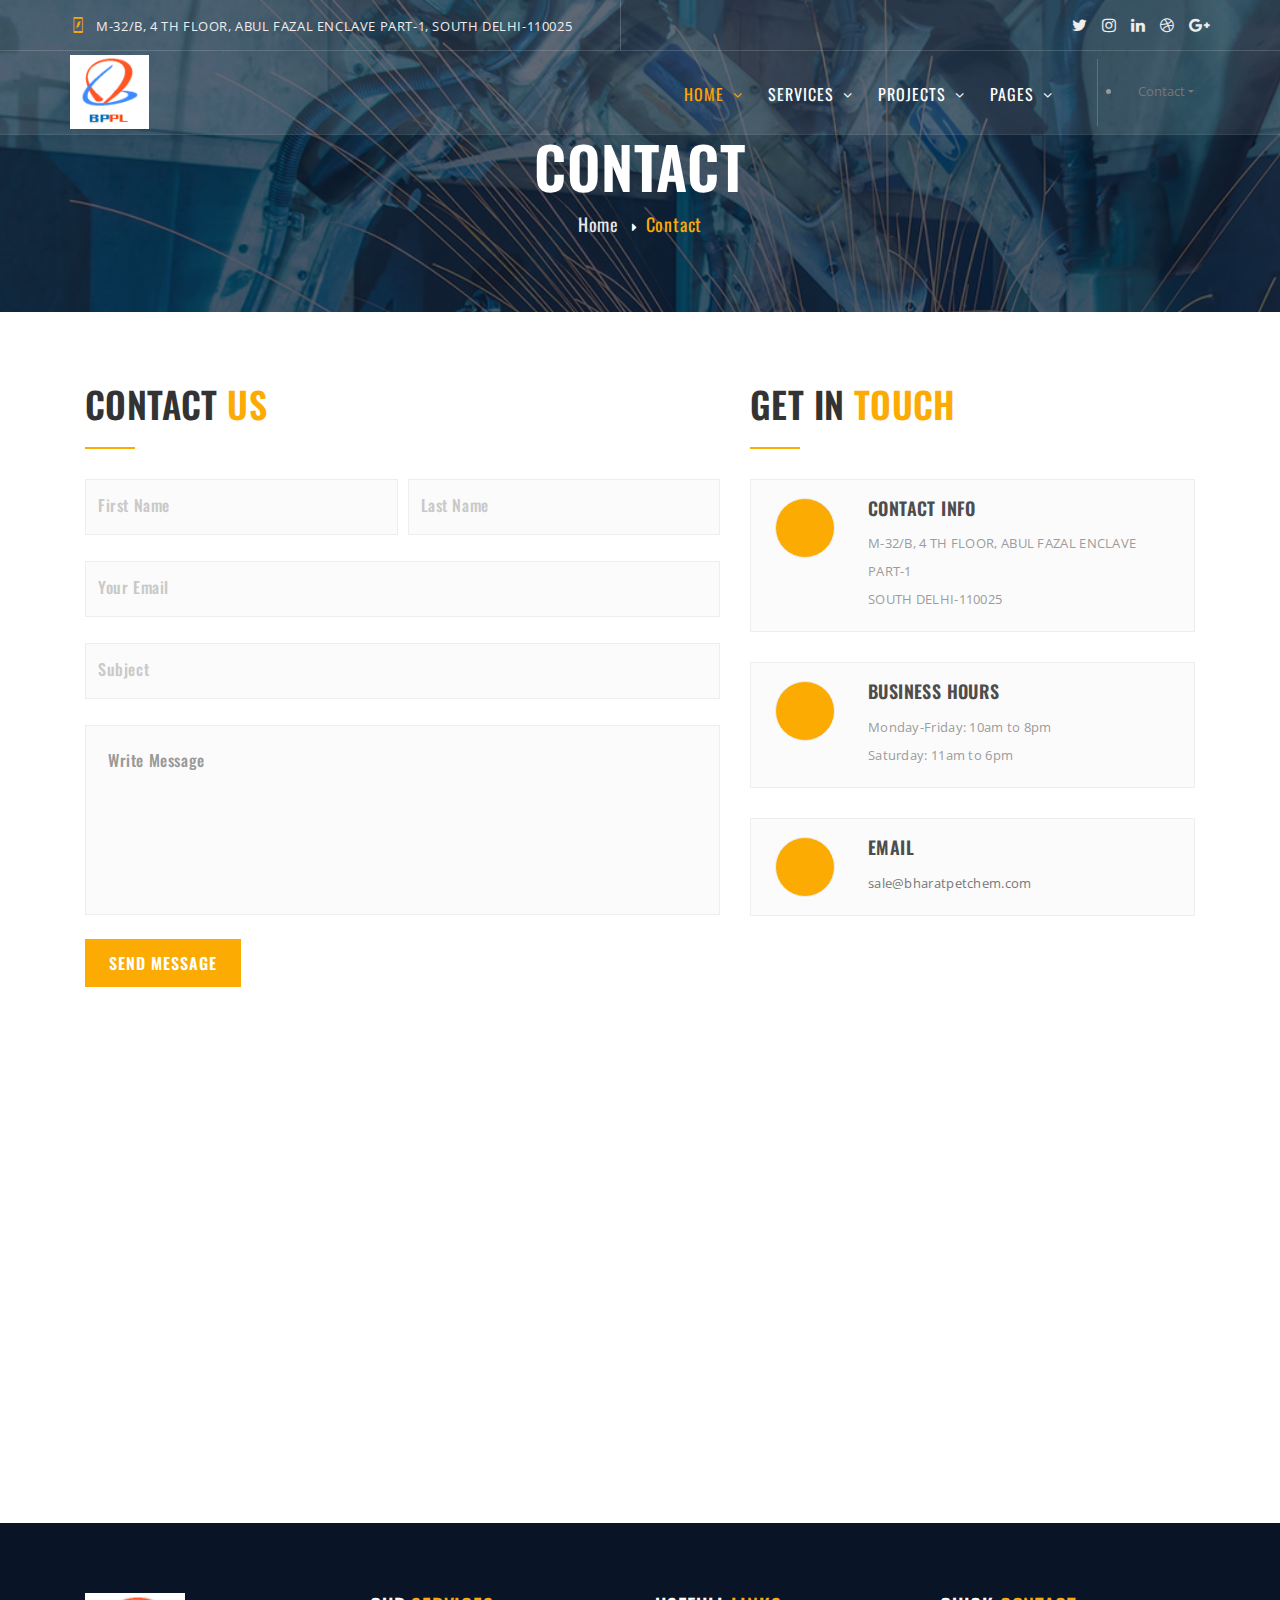
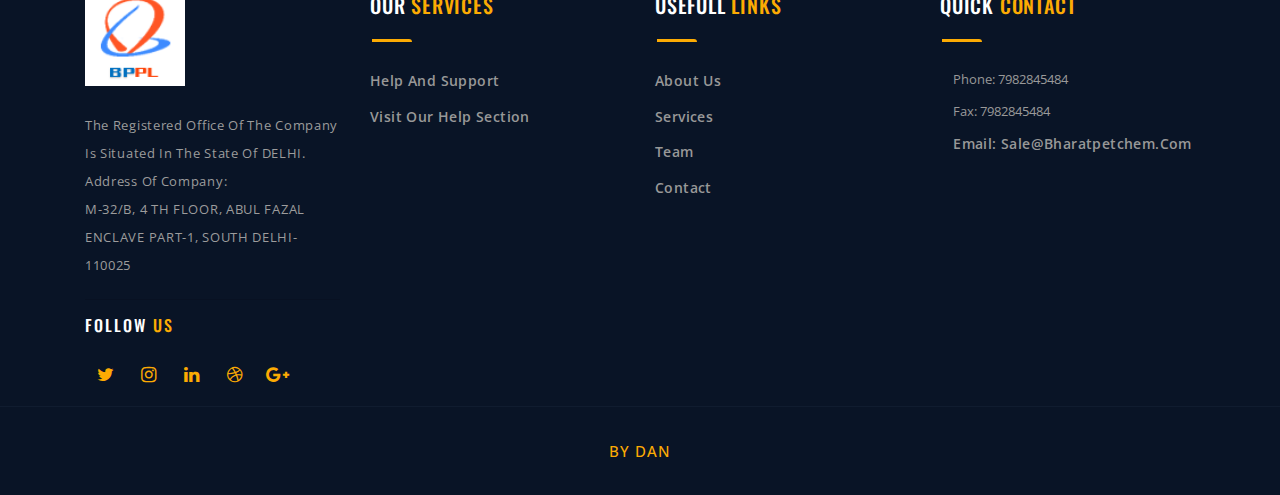
<file: contact.html>
<!DOCTYPE html>
<html lang="en">

  
<!-- contact48:23  -->
<head>
    <!-- Required meta tags -->
    <meta charset="utf-8">
    <meta name="description" content="" />
    <meta name="keywords" 
    content="creative, portfolio, agency, template, theme, designed, html5, html, css3, responsive, onepage" />
    <meta name="author" content="Set Private Limited" />
    <meta name="viewport" content="width=device-width, initial-scale=1, shrink-to-fit=no">

    <!--[if IE]><meta http-equiv='X-UA-Compatible' content='IE=edge,chrome=1'><![endif]-->
    <title>BPPL</title>


    <!------------------------------------------
      Main CSS File
    <------------------------------------------>

    <!-- Bootstrap CSS -->
    <link rel="stylesheet" href="css/bootstrap.min.css">
    <link rel="stylesheet" href="css/font-awesome.min.css">

    <link rel="stylesheet" href="css/menu.css">
    <link rel="stylesheet" href="css/custom-animation.css">
    <!-- Style CSS -->
    <link rel="stylesheet" href="css/style.css">
    <!-- Responsive CSS -->
    <link rel="stylesheet" href="css/responsive.css">

    <!-- Favicon -->
    <link href="images/favicon.png" rel="shortcut icon" type="image/png">

  </head>

<body>

    <div class="preloader"></div>

    <!-- Start Page Wrapper  -->
    <div class="page-wrapper">

                   <!-- Header Section Start -->
        <header class="header header-style-1 clearfix">

            <div class="top-bar">
                <div class="container">
                    <div class="row">
                        <div class="col-lg-10">
                            <div class="contact-info">
                                <ul>
                                    <li>
                                        <i class="flaticon-flash"></i> 
                                         M-32/B, 4 TH FLOOR, ABUL FAZAL ENCLAVE PART-1, SOUTH DELHI-110025
                                    </li>
                                </ul>
                            </div>
                        </div>
                        <div class="col-lg-2">
                            <div class="social-icons">
                                <ul>
                                    <li><a href="#"><i class="fa fa-twitter"></i></a></li>
                                    <li><a href="#"><i class="fa fa-instagram"></i></a></li>
                                    <li><a href="#"><i class="fa fa-linkedin"></i></a></li>
                                    <li><a href="#"><i class="fa fa-dribbble"></i></a></li>
                                    <li><a href="#"><i class="fa fa-google-plus"></i></a></li>
                                </ul>
                            </div>
                        </div>
                    </div>
                </div>
            </div>

            <div class="menu-style menu-style-1 bg-transparent clearfix">
                <!-- main-navigation start -->
                <div class="main-navigation main-mega-menu animated">
                    <nav class="navbar navbar-expand-lg navbar-dark">
                        <div class="container">
                            <!-- header dropdown buttons end-->
                            <a class="navbar-brand" href="index.html">
                                <img id="logo_img" src="images/logo-1.png" alt=""></a> 
                            <button class="navbar-toggler" type="button" data-toggle="collapse" data-target="#navbar-collapse-1" aria-controls="navbar-collapse-1" aria-expanded="false" aria-label="Toggle navigation">
                                <span class="navbar-toggler-icon"></span>
                            </button>
                            

                            <div class="collapse navbar-collapse" id="navbar-collapse-1">

                                <!-- main-menu -->
                                <ul class="navbar-nav ml-xl-auto">

                                    <!-- mega-menu end -->
                                    <li class="nav-item dropdown active">
                                      <a href="#" class="nav-link dropdown-toggle" data-toggle="dropdown" aria-haspopup="true" aria-expanded="false">Home</a>
                                      <div class="dropdown-menu left-1">
                                          <div class="dropdown"><a class="dropdown-item" href="index.html">Home</a>
                                          
                                          </div>
                                      </div>
                                  </li>
                                    <!-- mega-menu start -->

                                    <!-- mega-menu end -->
                                    <li class="nav-item dropdown">
                                        <a href="#" class="nav-link dropdown-toggle" data-toggle="dropdown" aria-haspopup="true" aria-expanded="false">Services</a>
                                        <div class="dropdown-menu left-1">
                                            <div class="dropdown">
                                                <a class="dropdown-item" href="services.html">ALL Service</a>
                                                <a class="dropdown-item" href="business.html">Business</a>
                                                <a class="dropdown-item" href="risk-analysis.html">Technical</a>
                                                
                                            </div>
                                        </div>
                                    </li>
                                    <!-- mega-menu start -->

                                    <!-- mega-menu end -->
                                    <li class="nav-item dropdown">
                                        <a href="#" class="nav-link dropdown-toggle" data-toggle="dropdown" aria-haspopup="true" aria-expanded="false">Projects</a>
                                        <div class="dropdown-menu left-1">
                                            <div class="dropdown">
                                                <a class="dropdown-item" href="projects.html">Projects</a>
                                            </div>
                                        </div>
                                    </li>
                                    <!-- mega-menu start -->

                                    <!-- mega-menu end -->
                                    <li class="nav-item dropdown">
                                        <a href="#" class="nav-link dropdown-toggle" data-toggle="dropdown" aria-haspopup="true" aria-expanded="false">Pages</a>
                                        <div class="dropdown-menu left-1">
                                            <div class="dropdown">
                                                <a class="dropdown-item" href="about.html">About Us</a>
                                                <a class="dropdown-item" href="team.html">Maintenance Team</a>
                                                
                                                
                                                </div>
                                            </div>
                                        </div>
                                    </li>
                                    
                                    <li class="nav-item dropdown">
                                        <a href="#" class="nav-link dropdown-toggle" data-toggle="dropdown" aria-haspopup="true" aria-expanded="false">Contact</a>
                                        <div class="dropdown-menu navbar-right">
                                            <div class="dropdown">
                                                <a class="dropdown-item" href="contact.html">Contacts</a>
                                        
                                            </div>
                                        </div>
                                    </li>
                                    <!-- mega-menu start -->

                                </ul>

                               

                            </div>
                        </div>
                    </nav>
                </div>
                <!-- main-navigation end -->
            </div>

        </header>
    <!-- Header Section End -->

        <!-- Inner Section Start -->
          <section class="inner-area parallax-bg" data-background="images/bg/px-1.jpg" data-type="parallax" data-speed="3">
            <div class="container">
              <div class="section-content">
                <div class="row">
                  <div class="col-12">
                    <h4>contact</h4>
                    <p>Home <a href="#">contact</a></p>
                  </div>
                </div>
              </div>
            </div>
          </section>
        <!-- Inner Section End -->

        <section class="contact-details pb-70">
            <div class="container">
                <div class="section-content">
                    <div class="row">
                        <div class="col-12 col-sm-12 col-md-7 col-lg-7">
                            <h3 class="title">Contact <span>us</span></h3>
                            <form action="https://formspree.io/f/xgejybdb" method="POST">
                                <div class="form-row">
                                    <div class="form-group col-md-6">
                                        <input type="text" name="f_name" id="f_name" class="form-control" placeholder="First Name" required>
                                    </div>
                                    <div class="form-group col-md-6">
                                        <input type="text" name="l_name" id="l_name" class="form-control" placeholder="Last Name" required>
                                    </div>
                                    <div class="form-group col-md-12">
                                        <input type="email" name="email" id="email" class="form-control" placeholder="Your Email"  required>
                                    </div>
                                    <div class="form-group col-md-12">
                                        <input type="text" name="subject" class="form-control" placeholder="Subject" id="subject" required>
                                    </div>
                                    <div class="form-group col-md-12">
                                        <div class="contact-textarea">
                                            <textarea class="form-control" rows="6" placeholder="Write Message" id="message" name="message" required></textarea>
                                            <button class="btn btn-theme mt-4" type="submit" value="Submit Form">Send Message</button>
                                        </div>
                                    </div>
                                    <div id="form-messages"></div>
                                </div>
                            </form>
                        </div>
                        <div class="col-12 col-sm-12 col-md-5 col-lg-5">
                            <h3 class="title">Get in <span>Touch</span></h3>
                            <div class="service-item style-1 border-1px">
                                <div class="service-icon">
                                    <i class="pe-7s-map"></i>
                                </div>
                                <div class="content">
                                    <h5><a href="#">Contact Info</a></h5>
                                    <p> M-32/B, 4 TH FLOOR, ABUL FAZAL ENCLAVE PART-1<br>SOUTH DELHI-110025</p>
                                </div>
                            </div>
                            <div class="service-item style-1 border-1px">
                                <div class="">
                                    <i class="pe-7s-clock"></i>
                                </div>
                                <div class="content">
                                    <h5><a href="#">Business Hours</a></h5>
                                    <p>Monday-Friday: 10am to 8pm <br>Saturday: 11am to 6pm</p>
                                </div>
                            </div>
                            <div class="service-item style-1 border-1px">
                                <div class="">
                                    <i class="pe-7s-mail-open"></i>
                                </div>
                                <div class="content">
                                    <h5><a href="#">Email</a></h5>
                                    <p><a href="#"> sale@bharatpetchem.com</a> </p>
                                </div>
                            </div>
                        </div>
                    </div>
                </div>
            </div>
        </section>

        <section class="p-0">
          <div class="map">
              <iframe src="https://www.google.com/maps/embed?pb=!1m18!1m12!1m3!1d3504.4736656458226!2d77.29324897616904!3d28.55553598757179!2m3!1f0!2f0!3f0!3m2!1i1024!2i768!4f13.1!3m3!1m2!1s0x390ce40e70000001%3A0xa7e1f84051169b9d!2sFETEC%20Pvt.%20Ltd!5e0!3m2!1sen!2sin!4v1693653055259!5m2!1sen!2sin" width="100%" height="450" frameborder="0" style="border:0" allowfullscreen=""></iframe>
          </div>
        </section>

    <!-- Footer Style Seven Start -->
        <!-- Footer Style Seven Start -->
          <!-- Footer Style Seven Start -->
          <footer class="bg-faded pt-70 pb-40 bg-theme-color-2">
            <div class="container">
              <div class="section-content">
                <div class="row">
                  <div class="col-md-3 col-sm-12">
                      <div class="footer-item footer-widget-one">
                        <img class="footer-logo mb-25" src="images/logo-1.png" alt="">
                          <p>
                              The Registered Office of the Company is  situated in the State of DELHI. Address of Company: <BR> M-32/B, 4 TH FLOOR, ABUL FAZAL ENCLAVE PART-1, SOUTH DELHI-110025</p>
                            <hr>
                            <h6>Follow<span> Us</span></h6>
                            <ul class="social-icon bg-transparent bordered-theme">
                              <li><a href="#"><i class="fa fa-twitter" aria-hidden="true"></i></a></li>
                              <li><a href="#"><i class="fa fa-instagram" aria-hidden="true"></i></a></li>
                              <li><a href="#"><i class="fa fa-linkedin" aria-hidden="true"></i></a></li>
                              <li><a href="#"><i class="fa fa-dribbble" aria-hidden="true"></i></a></li>
                              <li><a href="#"><i class="fa fa-google-plus" aria-hidden="true"></i></a></li>
                            </ul>
                      </div>
                  </div>
  
                  <div class="col-md-3 col-sm-12">
                    <div class="footer-item">
                      <div class="footer-title">
                        <h4>Our <span>Services</span></h4>
                        <div class="border-style-3"></div>
                      </div>
                      <ul class="footer-list">
                        <li><a href="contact.html">Help and support</a></li>
                        <li><a href="contact.html">Visit our help section</a></li>
                      </ul>
  
                    </div>
                  </div>
  
  
                  <div class="col-md-3 col-sm-12">
                    <div class="footer-item">
                      <div class="footer-title">
                        <h4>Usefull <span>Links</span></h4>
                        <div class="border-style-3"></div>
                      </div>
                      <ul class="footer-list">
                        <li><a href="about.html">About Us</a></li>
                        <li><a href="services.html">Services</a></li>
                        <li><a href="team.html">Team</a></li>
                        <li><a href="contact.html">Contact</a></li>
                      </ul>
  
                    </div>
                  </div>
  
                  <div class="col-md-3 col-sm-12">
                    <div class="footer-item">
                      <div class="footer-title">
                        <h4>Quick <span>Contact</span></h4>
                        <div class="border-style-3"></div>
                      </div>
                      <ul class="footer-list footer-contact mb-10">
                        <li><i class="pe-7s-call"></i> Phone: 7982845484</li>
                        <li><i class="pe-7s-print"></i> Fax: 7982845484</li>
                        <li><i class="pe-7s-mail"></i> <a href="mailto:">Email: sale@bharatpetchem.com</a></li>
                      </ul>
                      
                      </div>
  
                    </div>
                  </div>
                </div>
              </div>
            </div>
          </footer>
          <section class="footer-copy-right bg-theme-color-2 text-white p-0">
            <div class="container">
              <div class="row">
                <div class="col-12 text-center">
                  <p><a target="_blank" href="https://dn3305.github.io/">BY DAN</a></p>
                </div>
              </div>
            </div>
          </section>
          <!-- Footer Style Seven End -->
          <!-- Footer Style Seven End -->
      
    </div>
    <!-- End Page Wrapper  -->

    <a href="#" class="scrollup"><i class="flaticon-long-arrow-pointing-up" aria-hidden="true"></i></a>


      <!------------------------------------------
        Main JavaScript
      <------------------------------------------>
      <script src="js/jquery-3.2.1.min.js"></script>
      <script src="js/popper.min.js"></script>
      <script src="js/bootstrap.min.js"></script>

      <!-- Optional JavaScript -->
      <script src="js/bootstrap-dropdownhover.min.js"></script>
      <script src="js/bootstrap-slider.js"></script>
      <script src="js/jquery.flexslider-min.js"></script>
      <script src="js/slick.min.js"></script>
      <script src="js/owl.carousel.min.js"></script>
      <script src="js/css3-animate-it.js"></script>
      <script src="js/magnific-popup.min.js"></script>
      <script src="js/jquery.fancybox.js"></script>
      <script src="js/player-min.js"></script>

      <!-- Custom JavaScript -->
      <script src="js/script.js"></script>

</body>


<!-- contact48:23  -->
</html>
</file>
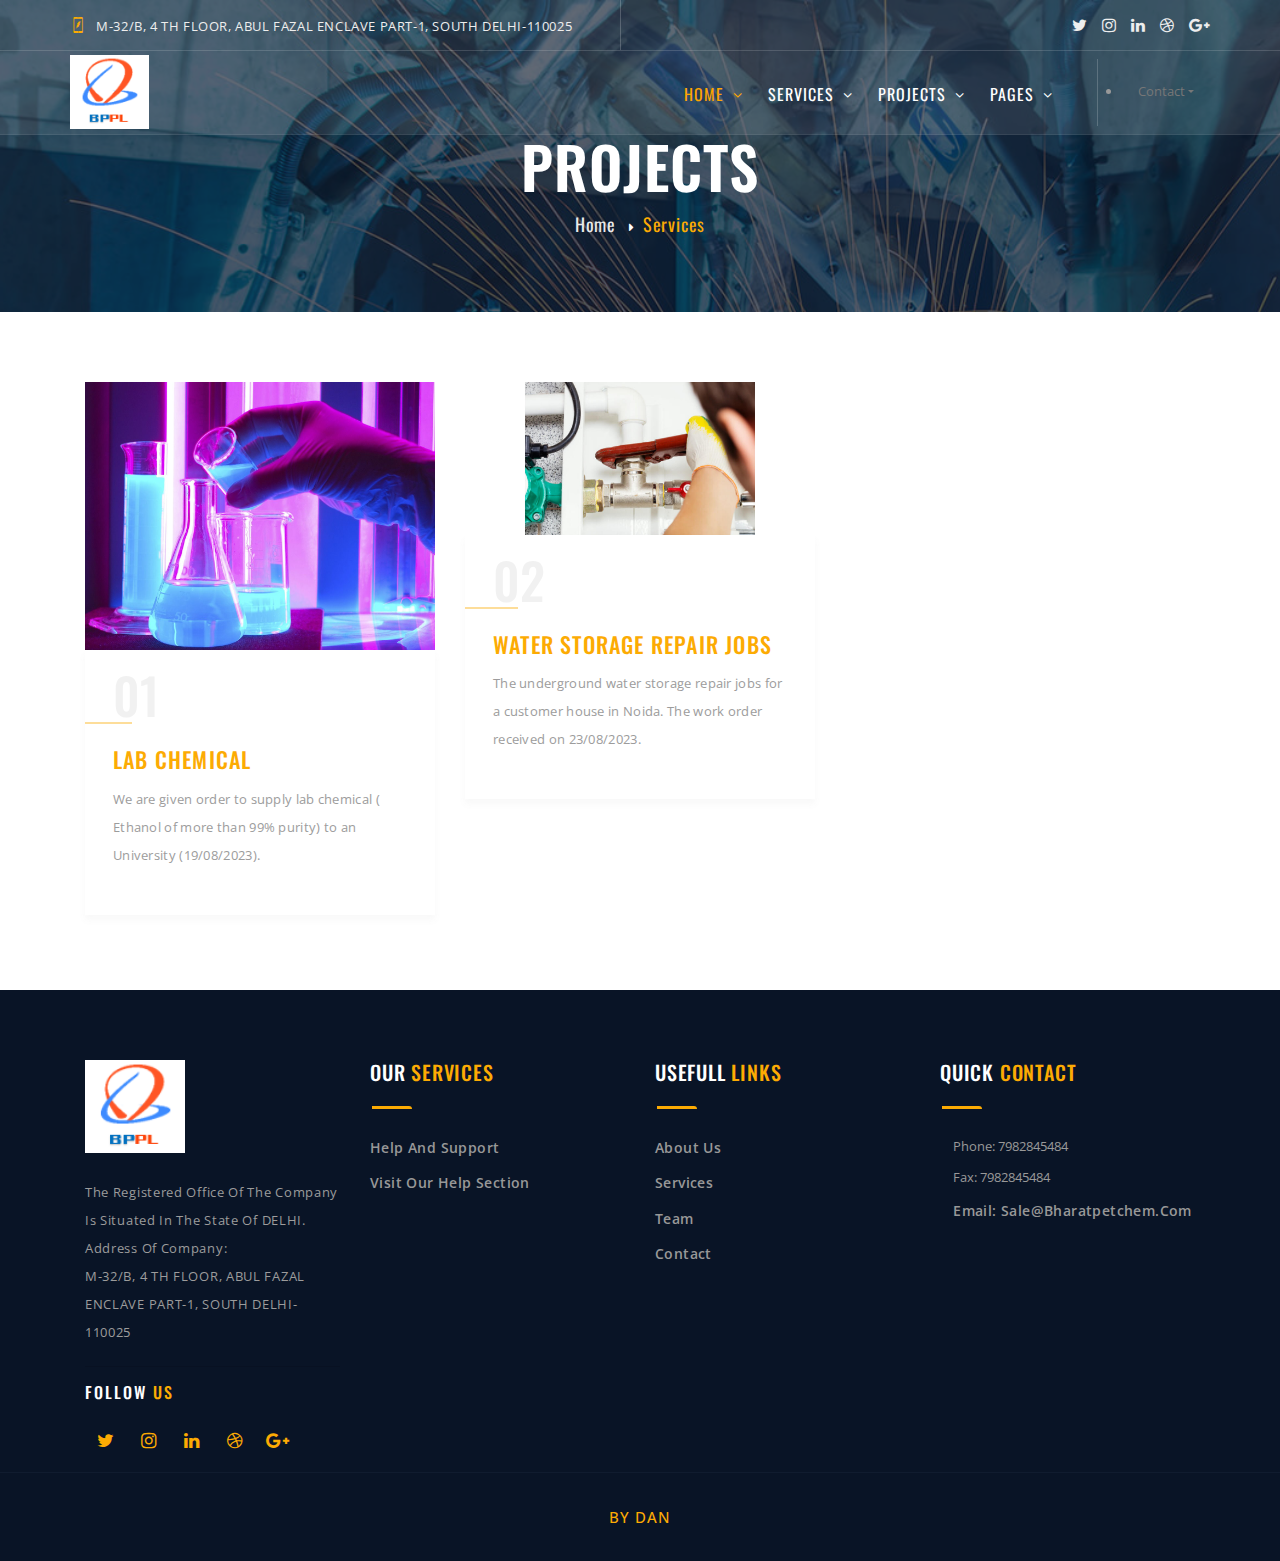
<file: projects.html>
<!DOCTYPE html>
<html lang="en">

  
<!-- projects47:47  -->
<head>
    <!-- Required meta tags -->
    <meta charset="utf-8">
    <meta name="description" content="" />
    <meta name="keywords" 
    content="creative, portfolio, agency, template, theme, designed, html5, html, css3, responsive, onepage" />
    <meta name="author" content="Set Private Limited" />
    <meta name="viewport" content="width=device-width, initial-scale=1, shrink-to-fit=no">

    <!--[if IE]><meta http-equiv='X-UA-Compatible' content='IE=edge,chrome=1'><![endif]-->
    <title>BPPL</title>


    <!------------------------------------------
      Main CSS File
    <------------------------------------------>

    <!-- Bootstrap CSS -->
    <link rel="stylesheet" href="css/bootstrap.min.css">
    <link rel="stylesheet" href="css/font-awesome.min.css">

    <link rel="stylesheet" href="css/menu.css">
    <link rel="stylesheet" href="css/custom-animation.css">
    <!-- Style CSS -->
    <link rel="stylesheet" href="css/style.css">
    <!-- Responsive CSS -->
    <link rel="stylesheet" href="css/responsive.css">

    <!-- Favicon -->
    <link href="images/favicon.png" rel="shortcut icon" type="image/png">

  </head>

<body>

    <div class="preloader"></div>

    <!-- Start Page Wrapper  -->
    <div class="page-wrapper">

        <!-- Header Section Start -->
        <header class="header header-style-1 clearfix">

            <div class="top-bar">
                <div class="container">
                    <div class="row">
                        <div class="col-lg-10">
                            <div class="contact-info">
                                <ul>
                                    <li>
                                        <i class="flaticon-flash"></i> 
                                         M-32/B, 4 TH FLOOR, ABUL FAZAL ENCLAVE PART-1, SOUTH DELHI-110025
                                    </li>
                                </ul>
                            </div>
                        </div>
                        <div class="col-lg-2">
                            <div class="social-icons">
                                <ul>
                                    <li><a href="#"><i class="fa fa-twitter"></i></a></li>
                                    <li><a href="#"><i class="fa fa-instagram"></i></a></li>
                                    <li><a href="#"><i class="fa fa-linkedin"></i></a></li>
                                    <li><a href="#"><i class="fa fa-dribbble"></i></a></li>
                                    <li><a href="#"><i class="fa fa-google-plus"></i></a></li>
                                </ul>
                            </div>
                        </div>
                    </div>
                </div>
            </div>

            <div class="menu-style menu-style-1 bg-transparent clearfix">
                <!-- main-navigation start -->
                <div class="main-navigation main-mega-menu animated">
                    <nav class="navbar navbar-expand-lg navbar-dark">
                        <div class="container">
                            <!-- header dropdown buttons end-->
                            <a class="navbar-brand" href="index.html">
                                <img id="logo_img" src="images/logo-1.png" alt=""></a> 
                            <button class="navbar-toggler" type="button" data-toggle="collapse" data-target="#navbar-collapse-1" aria-controls="navbar-collapse-1" aria-expanded="false" aria-label="Toggle navigation">
                                <span class="navbar-toggler-icon"></span>
                            </button>
                            

                            <div class="collapse navbar-collapse" id="navbar-collapse-1">

                                <!-- main-menu -->
                                <ul class="navbar-nav ml-xl-auto">

                                    <!-- mega-menu end -->
                                    <li class="nav-item dropdown active">
                                      <a href="#" class="nav-link dropdown-toggle" data-toggle="dropdown" aria-haspopup="true" aria-expanded="false">Home</a>
                                      <div class="dropdown-menu left-1">
                                          <div class="dropdown"><a class="dropdown-item" href="index.html">Home</a>
                                          
                                          </div>
                                      </div>
                                  </li>
                                    <!-- mega-menu start -->

                                    <!-- mega-menu end -->
                                    <li class="nav-item dropdown">
                                        <a href="#" class="nav-link dropdown-toggle" data-toggle="dropdown" aria-haspopup="true" aria-expanded="false">Services</a>
                                        <div class="dropdown-menu left-1">
                                            <div class="dropdown">
                                              <a class="dropdown-item" href="services.html">ALL Service</a>
                                                <a class="dropdown-item" href="business.html">Business</a>
                                                <a class="dropdown-item" href="technical.html">Technical</a>
                                                
                                            </div>
                                        </div>
                                    </li>
                                    <!-- mega-menu start -->

                                    <!-- mega-menu end -->
                                    <li class="nav-item dropdown">
                                        <a href="#" class="nav-link dropdown-toggle" data-toggle="dropdown" aria-haspopup="true" aria-expanded="false">Projects</a>
                                        <div class="dropdown-menu left-1">
                                            <div class="dropdown">
                                                <a class="dropdown-item" href="projects.html">Projects</a>
                                            </div>
                                        </div>
                                    </li>
                                    <!-- mega-menu start -->

                                    <!-- mega-menu end -->
                                    <li class="nav-item dropdown">
                                        <a href="#" class="nav-link dropdown-toggle" data-toggle="dropdown" aria-haspopup="true" aria-expanded="false">Pages</a>
                                        <div class="dropdown-menu left-1">
                                            <div class="dropdown">
                                                <a class="dropdown-item" href="about.html">About Us</a>
                                                <a class="dropdown-item" href="team.html">Maintenance Team</a>
                                                
                                                
                                                </div>
                                            </div>
                                        </div>
                                    </li>
                                    
                                    <li class="nav-item dropdown">
                                        <a href="#" class="nav-link dropdown-toggle" data-toggle="dropdown" aria-haspopup="true" aria-expanded="false">Contact</a>
                                        <div class="dropdown-menu navbar-right">
                                            <div class="dropdown">
                                                <a class="dropdown-item" href="contact.html">Contacts</a>
                                        
                                            </div>
                                        </div>
                                    </li>
                                    <!-- mega-menu start -->

                                </ul>

                               

                            </div>
                        </div>
                    </nav>
                </div>
                <!-- main-navigation end -->
            </div>

        </header>
    <!-- Header Section End -->

        <!-- Inner Section Start -->
          <section class="inner-area parallax-bg" data-background="images/bg/px-1.jpg" data-type="parallax" data-speed="3">
            <div class="container">
              <div class="section-content">
                <div class="row">
                  <div class="col-12">
                    <h4>Projects</h4>
                    <p>Home <a href="#">Services</a></p>
                  </div>
                </div>
              </div>
            </div>
          </section>
        <!-- Inner Section End -->

        <!-- Projects Section Start -->
        <section class="projects-section">
            <div class="container">
                <div class="row">
                    <div class="col-md-6 col-lg-4">
                        <div class="projects-item">
                            <div class="thumb">
                                <img src="images/service/1.jpg" alt="">
                            </div>
                            <div class="content">
                                <h1>01</h1>
                                <h3>lab chemical</h3>
                                <p>We are given order to supply lab chemical ( Ethanol of more than 99% purity) to an University (19/08/2023).</p>
                                
                            </div>
                        </div>
                    </div>
                    <div class="col-md-6 col-lg-4">
                        <div class="projects-item">
                            <div class="thumb">
                                <img src="images/projects/2.jpg" alt="">
                            </div>
                            <div class="content">
                                <h1>02</h1>
                                <h3> water storage repair jobs</h3>
                                <p>The underground water storage repair jobs for a customer house in Noida. The work order received on 23/08/2023.</p>
                                
                            </div>
                        </div>
                    
                        </div>
                    </div>
                </div>
            </div>
        </section>
        <!-- Projects Section End -->
        <!-- Footer Style Seven Start -->
          <!-- Footer Style Seven Start -->
          <footer class="bg-faded pt-70 pb-40 bg-theme-color-2">
            <div class="container">
              <div class="section-content">
                <div class="row">
                  <div class="col-md-3 col-sm-12">
                      <div class="footer-item footer-widget-one">
                        <img class="footer-logo mb-25" src="images/logo-1.png" alt="">
                          <p>
                              The Registered Office of the Company is  situated in the State of DELHI. Address of Company: <BR> M-32/B, 4 TH FLOOR, ABUL FAZAL ENCLAVE PART-1, SOUTH DELHI-110025</p>
                            <hr>
                            <h6>Follow<span> Us</span></h6>
                            <ul class="social-icon bg-transparent bordered-theme">
                              <li><a href="#"><i class="fa fa-twitter" aria-hidden="true"></i></a></li>
                              <li><a href="#"><i class="fa fa-instagram" aria-hidden="true"></i></a></li>
                              <li><a href="#"><i class="fa fa-linkedin" aria-hidden="true"></i></a></li>
                              <li><a href="#"><i class="fa fa-dribbble" aria-hidden="true"></i></a></li>
                              <li><a href="#"><i class="fa fa-google-plus" aria-hidden="true"></i></a></li>
                            </ul>
                      </div>
                  </div>
  
                  <div class="col-md-3 col-sm-12">
                    <div class="footer-item">
                      <div class="footer-title">
                        <h4>Our <span>Services</span></h4>
                        <div class="border-style-3"></div>
                      </div>
                      <ul class="footer-list">
                        <li><a href="contact.html">Help and support</a></li>
                        <li><a href="contact.html">Visit our help section</a></li>
                      </ul>
  
                    </div>
                  </div>
  
  
                  <div class="col-md-3 col-sm-12">
                    <div class="footer-item">
                      <div class="footer-title">
                        <h4>Usefull <span>Links</span></h4>
                        <div class="border-style-3"></div>
                      </div>
                      <ul class="footer-list">
                        <li><a href="about.html">About Us</a></li>
                        <li><a href="services.html">Services</a></li>
                        <li><a href="team.html">Team</a></li>
                        <li><a href="contact.html">Contact</a></li>
                      </ul>
  
                    </div>
                  </div>
  
                  <div class="col-md-3 col-sm-12">
                    <div class="footer-item">
                      <div class="footer-title">
                        <h4>Quick <span>Contact</span></h4>
                        <div class="border-style-3"></div>
                      </div>
                      <ul class="footer-list footer-contact mb-10">
                        <li><i class="pe-7s-call"></i> Phone: 7982845484</li>
                        <li><i class="pe-7s-print"></i> Fax: 7982845484</li>
                        <li><i class="pe-7s-mail"></i> <a href="mailto:">Email: sale@bharatpetchem.com</a></li>
                      </ul>
                      
                      </div>
  
                    </div>
                  </div>
                </div>
              </div>
            </div>
          </footer>
          <section class="footer-copy-right bg-theme-color-2 text-white p-0">
            <div class="container">
              <div class="row">
                <div class="col-12 text-center">
                  <p><a target="_blank" href="https://dn3305.github.io/">BY DAN</a></p>
                </div>
              </div>
            </div>
          </section>
          <!-- Footer Style Seven End -->
          <!-- Footer Style Seven End -->
      
    </div>
    <!-- End Page Wrapper  -->

    <a href="#" class="scrollup"><i class="flaticon-long-arrow-pointing-up" aria-hidden="true"></i></a>


      <!------------------------------------------
        Main JavaScript
      <------------------------------------------>
      <script src="js/jquery-3.2.1.min.js"></script>
      <script src="js/popper.min.js"></script>
      <script src="js/bootstrap.min.js"></script>


      <!-- Optional JavaScript -->
      <script src="js/bootstrap-dropdownhover.min.js"></script>
      <script src="js/bootstrap-slider.js"></script>
      <script src="js/jquery.flexslider-min.js"></script>
      <script src="js/slick.min.js"></script>
      <script src="js/owl.carousel.min.js"></script>
      <script src="js/css3-animate-it.js"></script>
      <script src="js/magnific-popup.min.js"></script>
      <script src="js/jquery.fancybox.js"></script>
      <script src="js/player-min.js"></script>

      <!-- Custom JavaScript -->
      <script src="js/script.js"></script>

</body>


<!-- projects47:47  -->
</html>
</file>
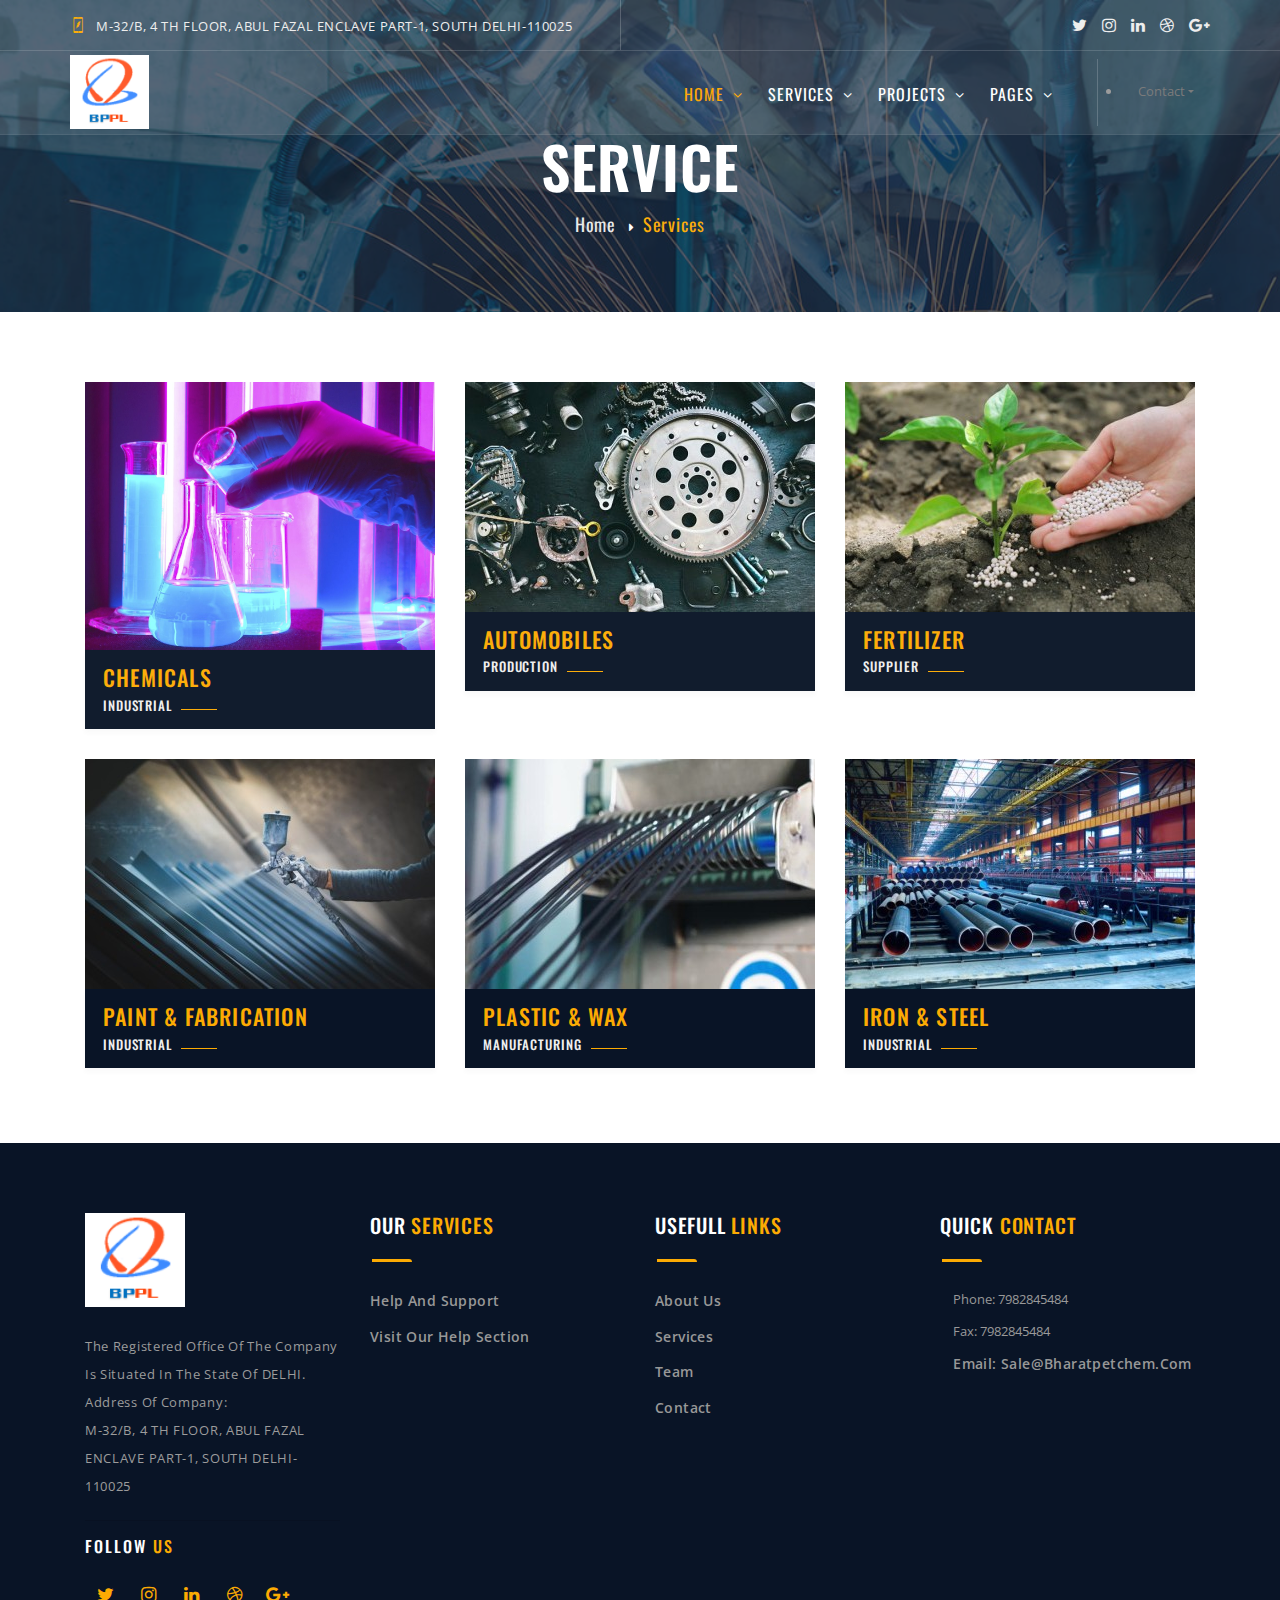
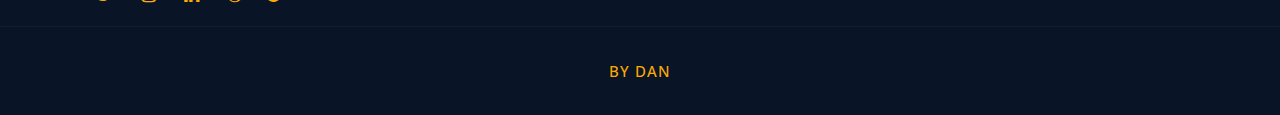
<file: services.html>
<!DOCTYPE html>
<html lang="en">

  
<!-- services48:14  -->
<head>
    <!-- Required meta tags -->
    <meta charset="utf-8">
    <meta name="description" content="" />
    <meta name="keywords" 
    content="creative, portfolio, agency, template, theme, designed, html5, html, css3, responsive, onepage" />
    <meta name="author" content="Set Private Limited" />
    <meta name="viewport" content="width=device-width, initial-scale=1, shrink-to-fit=no">

    <!--[if IE]><meta http-equiv='X-UA-Compatible' content='IE=edge,chrome=1'><![endif]-->
    <title>BPPL</title>


    <!------------------------------------------
      Main CSS File
    <------------------------------------------>

    <!-- Bootstrap CSS -->
    <link rel="stylesheet" href="css/bootstrap.min.css">
    <link rel="stylesheet" href="css/font-awesome.min.css">

    <link rel="stylesheet" href="css/menu.css">
    <link rel="stylesheet" href="css/custom-animation.css">
    <!-- Style CSS -->
    <link rel="stylesheet" href="css/style.css">
    <!-- Responsive CSS -->
    <link rel="stylesheet" href="css/responsive.css">

    <!-- Favicon -->
    <link href="images/favicon.png" rel="shortcut icon" type="image/png">

  </head>

<body>

    <div class="preloader"></div>

    <!-- Start Page Wrapper  -->
    <div class="page-wrapper">

           <!-- Header Section Start -->
           <header class="header header-style-1 clearfix">

            <div class="top-bar">
                <div class="container">
                    <div class="row">
                        <div class="col-lg-10">
                            <div class="contact-info">
                                <ul>
                                    <li>
                                        <i class="flaticon-flash"></i> 
                                         M-32/B, 4 TH FLOOR, ABUL FAZAL ENCLAVE PART-1, SOUTH DELHI-110025
                                    </li>
                                </ul>
                            </div>
                        </div>
                        <div class="col-lg-2">
                            <div class="social-icons">
                                <ul>
                                    <li><a href="#"><i class="fa fa-twitter"></i></a></li>
                                    <li><a href="#"><i class="fa fa-instagram"></i></a></li>
                                    <li><a href="#"><i class="fa fa-linkedin"></i></a></li>
                                    <li><a href="#"><i class="fa fa-dribbble"></i></a></li>
                                    <li><a href="#"><i class="fa fa-google-plus"></i></a></li>
                                </ul>
                            </div>
                        </div>
                    </div>
                </div>
            </div>

            <div class="menu-style menu-style-1 bg-transparent clearfix">
                <!-- main-navigation start -->
                <div class="main-navigation main-mega-menu animated">
                    <nav class="navbar navbar-expand-lg navbar-dark">
                        <div class="container">
                            <!-- header dropdown buttons end-->
                            <a class="navbar-brand" href="index.html">
                                <img id="logo_img" src="images/logo-1.png" alt=""></a> 
                            <button class="navbar-toggler" type="button" data-toggle="collapse" data-target="#navbar-collapse-1" aria-controls="navbar-collapse-1" aria-expanded="false" aria-label="Toggle navigation">
                                <span class="navbar-toggler-icon"></span>
                            </button>
                            

                            <div class="collapse navbar-collapse" id="navbar-collapse-1">

                                <!-- main-menu -->
                                <ul class="navbar-nav ml-xl-auto">

                                    <!-- mega-menu end -->
                                    <li class="nav-item dropdown active">
                                        <a href="#" class="nav-link dropdown-toggle" data-toggle="dropdown" aria-haspopup="true" aria-expanded="false">Home</a>
                                        <div class="dropdown-menu left-1">
                                            <div class="dropdown"><a class="dropdown-item" href="index.html">Home</a>
                                            
                                            </div>
                                        </div>
                                    </li>
                                    <!-- mega-menu start -->

                                    <!-- mega-menu end -->
                                    <li class="nav-item dropdown">
                                        <a href="#" class="nav-link dropdown-toggle" data-toggle="dropdown" aria-haspopup="true" aria-expanded="false">Services</a>
                                        <div class="dropdown-menu left-1">
                                            <div class="dropdown">
                                                <a class="dropdown-item" href="services.html">All Service</a>
                                                <a class="dropdown-item" href="business.html">Business</a>
                                                <a class="dropdown-item" href="technical.html">Technical</a>
                                                
                                            </div>
                                        </div>
                                    </li>
                                    <!-- mega-menu start -->

                                    <!-- mega-menu end -->
                                    <li class="nav-item dropdown">
                                        <a href="#" class="nav-link dropdown-toggle" data-toggle="dropdown" aria-haspopup="true" aria-expanded="false">Projects</a>
                                        <div class="dropdown-menu left-1">
                                            <div class="dropdown">
                                                <a class="dropdown-item" href="projects.html">Projects</a>
                                            </div>
                                        </div>
                                    </li>
                                    <!-- mega-menu start -->

                                    <!-- mega-menu end -->
                                    <li class="nav-item dropdown">
                                        <a href="#" class="nav-link dropdown-toggle" data-toggle="dropdown" aria-haspopup="true" aria-expanded="false">Pages</a>
                                        <div class="dropdown-menu left-1">
                                            <div class="dropdown">
                                                <a class="dropdown-item" href="about.html">About Us</a>
                                                <a class="dropdown-item" href="team.html">Maintenance Team</a>
                                                
                                                
                                                </div>
                                            </div>
                                        </div>
                                    </li>
                                    
                                    <li class="nav-item dropdown">
                                        <a href="#" class="nav-link dropdown-toggle" data-toggle="dropdown" aria-haspopup="true" aria-expanded="false">Contact</a>
                                        <div class="dropdown-menu navbar-right">
                                            <div class="dropdown">
                                                <a class="dropdown-item" href="contact.html">Contacts</a>
                                        
                                            </div>
                                        </div>
                                    </li>
                                    <!-- mega-menu start -->

                                </ul>

                               

                            </div>
                        </div>
                    </nav>
                </div>
                <!-- main-navigation end -->
            </div>

        </header>
    <!-- Header Section End -->

        <!-- Inner Section Start -->
          <section class="inner-area parallax-bg" data-background="images/bg/px-1.jpg" data-type="parallax" data-speed="3">
            <div class="container">
              <div class="section-content">
                <div class="row">
                  <div class="col-12">
                    <h4>Service</h4>
                    <p>Home <a href="#">Services</a></p>
                  </div>
                </div>
              </div>
            </div>
          </section>
        <!-- Inner Section End -->

        <!-- Services Section Start -->
        <section class="service-section4">
            <div class="container">
                <div class="row">
                    <div class="col-md-4">
                        <div class="service-item style-4">
                            <div class="thumb">
                                <img alt="service img" src="images/service/1.jpg">
                                <div class="service-link-box">
                                    <a href="#">Read More</a>
                                </div>
                            </div>
                            <div class="content">
                                <h3>Chemicals</h3>
                                <h4>Industrial</h4>
                            </div>
                        </div>
                    </div>
                    <div class="col-md-4">
                        <div class="service-item style-4">
                            <div class="thumb">
                                <img alt="service img" src="images/service/2.jpg">
                                <div class="service-link-box">
                                    <a href="#">Read More</a>
                                </div>
                            </div>
                            <div class="content">
                                <h3>automobiles </h3>
                                <h4>production</h4>
                            </div>
                        </div>
                    </div>
                    <div class="col-md-4">
                        <div class="service-item style-4">
                            <div class="thumb">
                                <img alt="service img" src="images/service/3.jpg">
                                <div class="service-link-box">
                                    <a href="#">Read More</a>
                                </div>
                            </div>
                            <div class="content">
                                <h3>Fertilizer</h3>
                                <h4>Supplier </h4>
                            </div>
                        </div>
                    </div>
                    <div class="col-md-4">
                        <div class="service-item style-4">
                            <div class="thumb">
                                <img alt="service img" src="images/service/4.jpg">
                                <div class="service-link-box">
                                    <a href="#">Read More</a>
                                </div>
                            </div>
                            <div class="content">
                                <h3>paint & fabrication</h3>
                                <h4>Industrial</h4>
                            </div>
                        </div>
                    </div>
                    <div class="col-md-4">
                        <div class="service-item style-4">
                            <div class="thumb">
                                <img alt="service img" src="images/service/5.jpg">
                                <div class="service-link-box">
                                    <a href="#">Read More</a>
                                </div>
                            </div>
                            <div class="content">
                                <h3>plastic & wax</h3>
                                <h4>manufacturing</h4>
                            </div>
                        </div>
                    </div>
                    <div class="col-md-4">
                        <div class="service-item style-4">
                            <div class="thumb">
                                <img alt="service img" src="images/service/6.jpg">
                                <div class="service-link-box">
                                    <a href="#">Read More</a>
                                </div>
                            </div>
                            <div class="content">
                                <h3>iron & steel</h3>
                                <h4>Industrial</h4>
                            </div>
                        </div>
                    </div>
                </div>
            </div>
        </section>
        

    <!-- Footer Style Seven Start -->
      <!-- Footer Style Seven Start -->
      <footer class="bg-faded pt-70 pb-40 bg-theme-color-2">
        <div class="container">
          <div class="section-content">
            <div class="row">
              <div class="col-md-3 col-sm-12">
                  <div class="footer-item footer-widget-one">
                    <img class="footer-logo mb-25" src="images/logo-1.png" alt="">
                      <p>
                          The Registered Office of the Company is  situated in the State of DELHI. Address of Company: <BR> M-32/B, 4 TH FLOOR, ABUL FAZAL ENCLAVE PART-1, SOUTH DELHI-110025</p>
                        <hr>
                        <h6>Follow<span> Us</span></h6>
                        <ul class="social-icon bg-transparent bordered-theme">
                          <li><a href="#"><i class="fa fa-twitter" aria-hidden="true"></i></a></li>
                          <li><a href="#"><i class="fa fa-instagram" aria-hidden="true"></i></a></li>
                          <li><a href="#"><i class="fa fa-linkedin" aria-hidden="true"></i></a></li>
                          <li><a href="#"><i class="fa fa-dribbble" aria-hidden="true"></i></a></li>
                          <li><a href="#"><i class="fa fa-google-plus" aria-hidden="true"></i></a></li>
                        </ul>
                  </div>
              </div>

              <div class="col-md-3 col-sm-12">
                <div class="footer-item">
                  <div class="footer-title">
                    <h4>Our <span>Services</span></h4>
                    <div class="border-style-3"></div>
                  </div>
                  <ul class="footer-list">
                    <li><a href="contact.html">Help and support</a></li>
                    <li><a href="contact.html">Visit our help section</a></li>
                  </ul>

                </div>
              </div>


              <div class="col-md-3 col-sm-12">
                <div class="footer-item">
                  <div class="footer-title">
                    <h4>Usefull <span>Links</span></h4>
                    <div class="border-style-3"></div>
                  </div>
                  <ul class="footer-list">
                    <li><a href="about.html">About Us</a></li>
                    <li><a href="services.html">Services</a></li>
                    <li><a href="team.html">Team</a></li>
                    <li><a href="contact.html">Contact</a></li>
                  </ul>

                </div>
              </div>

              <div class="col-md-3 col-sm-12">
                <div class="footer-item">
                  <div class="footer-title">
                    <h4>Quick <span>Contact</span></h4>
                    <div class="border-style-3"></div>
                  </div>
                  <ul class="footer-list footer-contact mb-10">
                    <li><i class="pe-7s-call"></i> Phone: 7982845484</li>
                    <li><i class="pe-7s-print"></i> Fax: 7982845484</li>
                    <li><i class="pe-7s-mail"></i> <a href="mailto:">Email: sale@bharatpetchem.com</a></li>
                  </ul>
                  
                  </div>

                </div>
              </div>
            </div>
          </div>
        </div>
      </footer>
      <section class="footer-copy-right bg-theme-color-2 text-white p-0">
        <div class="container">
          <div class="row">
            <div class="col-12 text-center">
              <p><a target="_blank" href="https://dn3305.github.io/">BY DAN</a></p>
            </div>
          </div>
        </div>
      </section>
      <!-- Footer Style Seven End -->
    <!-- Footer Style Seven End -->
      
    </div>
    <!-- End Page Wrapper  -->

    <a href="#" class="scrollup"><i class="flaticon-long-arrow-pointing-up" aria-hidden="true"></i></a>


      <!------------------------------------------
        Main JavaScript
      <------------------------------------------>
      <script src="js/jquery-3.2.1.min.js"></script>
      <script src="js/popper.min.js"></script>
      <script src="js/bootstrap.min.js"></script>


      <!-- Optional JavaScript -->
      <script src="js/bootstrap-dropdownhover.min.js"></script>
      <script src="js/bootstrap-slider.js"></script>
      <script src="js/jquery.flexslider-min.js"></script>
      <script src="js/slick.min.js"></script>
      <script src="js/owl.carousel.min.js"></script>
      <script src="js/css3-animate-it.js"></script>
      <script src="js/magnific-popup.min.js"></script>
      <script src="js/jquery.fancybox.js"></script>
      <script src="js/player-min.js"></script>

      <!-- Custom JavaScript -->
      <script src="js/script.js"></script>

</body>


<!-- services48:14  -->
</html>
</file>
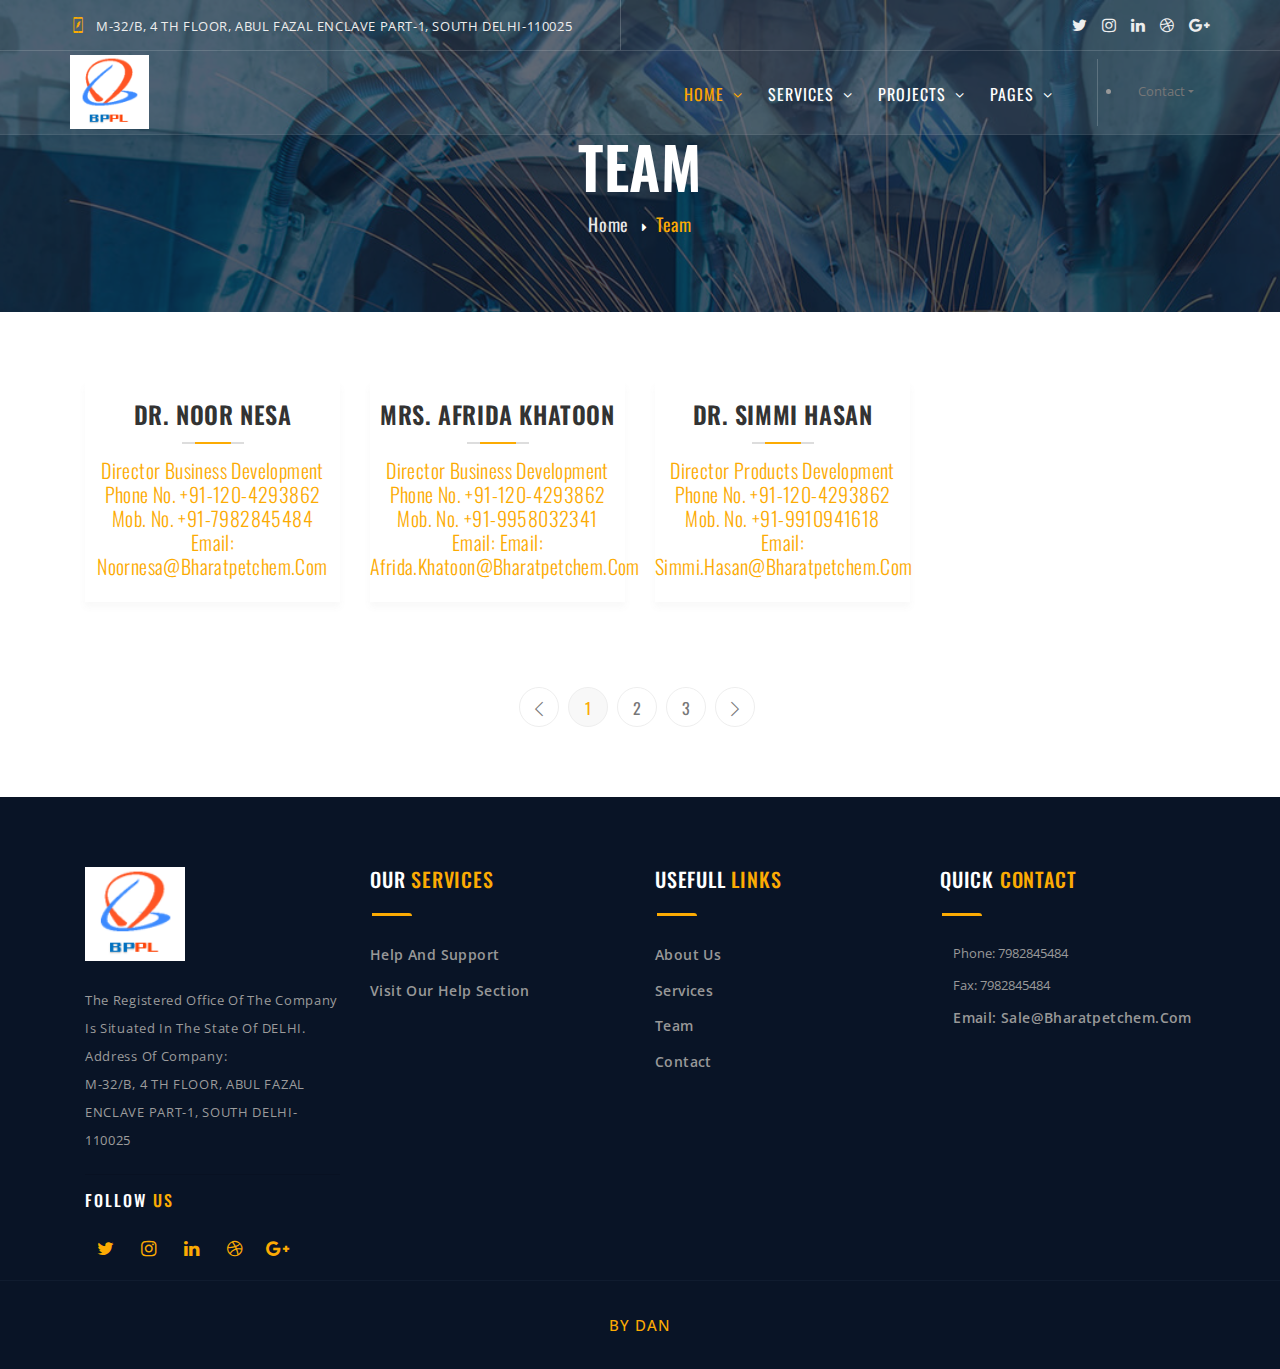
<file: team.html>
<!DOCTYPE html>
<html lang="en">

  
<!-- team48:07  -->
<head>
    <!-- Required meta tags -->
    <meta charset="utf-8">
    <meta name="description" content="" />
    <meta name="keywords" 
    content="creative, portfolio, agency, template, theme, designed, html5, html, css3, responsive, onepage" />
    <meta name="author" content="Set Private Limited" />
    <meta name="viewport" content="width=device-width, initial-scale=1, shrink-to-fit=no">

    <!--[if IE]><meta http-equiv='X-UA-Compatible' content='IE=edge,chrome=1'><![endif]-->
    <title>BPPL</title>


    <!------------------------------------------
      Main CSS File
    <------------------------------------------>

    <!-- Bootstrap CSS -->
    <link rel="stylesheet" href="css/bootstrap.min.css">
    <link rel="stylesheet" href="css/font-awesome.min.css">

    <link rel="stylesheet" href="css/menu.css">
    <link rel="stylesheet" href="css/custom-animation.css">
    <!-- Style CSS -->
    <link rel="stylesheet" href="css/style.css">
    <!-- Responsive CSS -->
    <link rel="stylesheet" href="css/responsive.css">

    <!-- Favicon -->
    <link href="images/favicon.png" rel="shortcut icon" type="image/png">

  </head>

<body>

    <div class="preloader"></div>

    <!-- Start Page Wrapper  -->
    <div class="page-wrapper">

            <!-- Header Section Start -->
            <header class="header header-style-1 clearfix">

                <div class="top-bar">
                    <div class="container">
                        <div class="row">
                            <div class="col-lg-10">
                                <div class="contact-info">
                                    <ul>
                                        <li>
                                            <i class="flaticon-flash"></i> 
                                             M-32/B, 4 TH FLOOR, ABUL FAZAL ENCLAVE PART-1, SOUTH DELHI-110025
                                        </li>
                                    </ul>
                                </div>
                            </div>
                            <div class="col-lg-2">
                                <div class="social-icons">
                                    <ul>
                                        <li><a href="#"><i class="fa fa-twitter"></i></a></li>
                                        <li><a href="#"><i class="fa fa-instagram"></i></a></li>
                                        <li><a href="#"><i class="fa fa-linkedin"></i></a></li>
                                        <li><a href="#"><i class="fa fa-dribbble"></i></a></li>
                                        <li><a href="#"><i class="fa fa-google-plus"></i></a></li>
                                    </ul>
                                </div>
                            </div>
                        </div>
                    </div>
                </div>
    
                <div class="menu-style menu-style-1 bg-transparent clearfix">
                    <!-- main-navigation start -->
                    <div class="main-navigation main-mega-menu animated">
                        <nav class="navbar navbar-expand-lg navbar-dark">
                            <div class="container">
                                <!-- header dropdown buttons end-->
                                <a class="navbar-brand" href="index.html">
                                    <img id="logo_img" src="images/logo-1.png" alt=""></a> 
                                <button class="navbar-toggler" type="button" data-toggle="collapse" data-target="#navbar-collapse-1" aria-controls="navbar-collapse-1" aria-expanded="false" aria-label="Toggle navigation">
                                    <span class="navbar-toggler-icon"></span>
                                </button>
                                
    
                                <div class="collapse navbar-collapse" id="navbar-collapse-1">
    
                                    <!-- main-menu -->
                                    <ul class="navbar-nav ml-xl-auto">
    
                                        <!-- mega-menu end -->
                                        <li class="nav-item dropdown active">
                                          <a href="#" class="nav-link dropdown-toggle" data-toggle="dropdown" aria-haspopup="true" aria-expanded="false">Home</a>
                                          <div class="dropdown-menu left-1">
                                              <div class="dropdown"><a class="dropdown-item" href="index.html">Home</a>
                                              
                                              </div>
                                          </div>
                                      </li>
                                        <!-- mega-menu start -->
    
                                        <!-- mega-menu end -->
                                        <li class="nav-item dropdown">
                                            <a href="#" class="nav-link dropdown-toggle" data-toggle="dropdown" aria-haspopup="true" aria-expanded="false">Services</a>
                                            <div class="dropdown-menu left-1">
                                                <div class="dropdown">
                                                    <a class="dropdown-item" href="services.html">All Service</a>
                                                    <a class="dropdown-item" href="business.html">Business</a>
                                                    <a class="dropdown-item" href="technical.html">Technical</a>
                                                    
                                                </div>
                                            </div>
                                        </li>
                                        <!-- mega-menu start -->
    
                                        <!-- mega-menu end -->
                                        <li class="nav-item dropdown">
                                            <a href="#" class="nav-link dropdown-toggle" data-toggle="dropdown" aria-haspopup="true" aria-expanded="false">Projects</a>
                                            <div class="dropdown-menu left-1">
                                                <div class="dropdown">
                                                    <a class="dropdown-item" href="projects.html">Projects</a>
                                                </div>
                                            </div>
                                        </li>
                                        <!-- mega-menu start -->
    
                                        <!-- mega-menu end -->
                                        <li class="nav-item dropdown">
                                            <a href="#" class="nav-link dropdown-toggle" data-toggle="dropdown" aria-haspopup="true" aria-expanded="false">Pages</a>
                                            <div class="dropdown-menu left-1">
                                                <div class="dropdown">
                                                    <a class="dropdown-item" href="about.html">About Us</a>
                                                    <a class="dropdown-item" href="team.html">Maintenance Team</a>
                                                    
                                                    
                                                    </div>
                                                </div>
                                            </div>
                                        </li>
                                        
                                        <li class="nav-item dropdown">
                                            <a href="#" class="nav-link dropdown-toggle" data-toggle="dropdown" aria-haspopup="true" aria-expanded="false">Contact</a>
                                            <div class="dropdown-menu navbar-right">
                                                <div class="dropdown">
                                                    <a class="dropdown-item" href="contact.html">Contacts</a>
                                            
                                                </div>
                                            </div>
                                        </li>
                                        <!-- mega-menu start -->
    
                                    </ul>
    
                                   
    
                                </div>
                            </div>
                        </nav>
                    </div>
                    <!-- main-navigation end -->
                </div>
    
            </header>
    <!-- Header Section End -->

        <!-- Inner Section Start -->
          <section class="inner-area parallax-bg" data-background="images/bg/px-1.jpg" data-type="parallax" data-speed="3">
            <div class="container">
              <div class="section-content">
                <div class="row">
                  <div class="col-12">
                    <h4>team</h4>
                    <p>Home <a href="#">team</a></p>
                  </div>
                </div>
              </div>
            </div>
          </section>
        <!-- Inner Section End -->

        <!-- team Section Start -->
        <section class="team-section">
            <div class="container">
                <div class="row">
                    <div class="col-lg-3 col-md-4 col-sm-6">
                        <div class="team-col">
                            
                            <div class="content text-center">
                                <h4><a href="#">Dr. Noor Nesa
                                    </a></h4>
                                <h5>Director Business Development <br>
                                    Phone No. +91-120-4293862 <br>
                                    Mob. No. +91-7982845484 <br>
                                    Email: noornesa@bharatpetchem.com</h5>
                            </div>
                        </div>
                    </div>
                    
                    <div class="col-lg-3 col-md-4 col-sm-6">
                        <div class="team-col">
                            
                            <div class="content text-center">
                                <h4><a href="#">Mrs. Afrida Khatoon
                                    </a></h4>
                                <h5>Director Business Development <br>
                                    Phone No. +91-120-4293862 <br>
                                    Mob. No. +91-9958032341 <br>
                                    Email: Email: afrida.khatoon@bharatpetchem.com
                                </h5>
                            </div>
                        </div>
                    </div>
                    <div class="col-lg-3 col-md-4 col-sm-6">
                        <div class="team-col">
                            
                            <div class="content text-center">
                                <h4><a href="#">Dr. Simmi Hasan
                                    </a></h4>
                                <h5>Director Products Development <br>
                                    Phone No. +91-120-4293862 <br>
                                    Mob. No. +91-9910941618 <br>
                                    Email: simmi.hasan@bharatpetchem.com</h5>
                            </div>
                        </div>
                        
                    </div>
                </div>
            </div>
        </section>
        <!-- team Section End -->

        <section class="text-center pt-0 pb-70">
            <div class="container">
                <div class="row">
                    <div class="col-md-12">
                       <div class="page-link-item">
                          <ul>
                            <li><a class="flaticon-left-arrow-1" href="#"></a></li>
                            <li><a class="active" href="#">1</a></li>
                            <li><a href="#">2</a></li>
                            <li><a href="#">3</a></li>
                            <li><a class="flaticon-right-arrow-1" href="#"></a></li>
                          </ul>
                        </div>
                    </div>
                </div>
            </div>
        </section>

        
            <!-- Footer Style Seven Start -->
              <!-- Footer Style Seven Start -->
        <footer class="bg-faded pt-70 pb-40 bg-theme-color-2">
            <div class="container">
              <div class="section-content">
                <div class="row">
                  <div class="col-md-3 col-sm-12">
                      <div class="footer-item footer-widget-one">
                        <img class="footer-logo mb-25" src="images/logo-1.png" alt="">
                          <p>
                              The Registered Office of the Company is  situated in the State of DELHI. Address of Company: <BR> M-32/B, 4 TH FLOOR, ABUL FAZAL ENCLAVE PART-1, SOUTH DELHI-110025</p>
                            <hr>
                            <h6>Follow<span> Us</span></h6>
                            <ul class="social-icon bg-transparent bordered-theme">
                              <li><a href="#"><i class="fa fa-twitter" aria-hidden="true"></i></a></li>
                              <li><a href="#"><i class="fa fa-instagram" aria-hidden="true"></i></a></li>
                              <li><a href="#"><i class="fa fa-linkedin" aria-hidden="true"></i></a></li>
                              <li><a href="#"><i class="fa fa-dribbble" aria-hidden="true"></i></a></li>
                              <li><a href="#"><i class="fa fa-google-plus" aria-hidden="true"></i></a></li>
                            </ul>
                      </div>
                  </div>
  
                  <div class="col-md-3 col-sm-12">
                    <div class="footer-item">
                      <div class="footer-title">
                        <h4>Our <span>Services</span></h4>
                        <div class="border-style-3"></div>
                      </div>
                      <ul class="footer-list">
                        <li><a href="contact.html">Help and support</a></li>
                        <li><a href="contact.html">Visit our help section</a></li>
                      </ul>
  
                    </div>
                  </div>
  
  
                  <div class="col-md-3 col-sm-12">
                    <div class="footer-item">
                      <div class="footer-title">
                        <h4>Usefull <span>Links</span></h4>
                        <div class="border-style-3"></div>
                      </div>
                      <ul class="footer-list">
                        <li><a href="about.html">About Us</a></li>
                        <li><a href="services.html">Services</a></li>
                        <li><a href="team.html">Team</a></li>
                        <li><a href="contact.html">Contact</a></li>
                      </ul>
  
                    </div>
                  </div>
  
                  <div class="col-md-3 col-sm-12">
                    <div class="footer-item">
                      <div class="footer-title">
                        <h4>Quick <span>Contact</span></h4>
                        <div class="border-style-3"></div>
                      </div>
                      <ul class="footer-list footer-contact mb-10">
                        <li><i class="pe-7s-call"></i> Phone: 7982845484</li>
                        <li><i class="pe-7s-print"></i> Fax: 7982845484</li>
                        <li><i class="pe-7s-mail"></i> <a href="mailto:">Email: sale@bharatpetchem.com</a></li>
                      </ul>
                      
                      </div>
                    
                    </div>
                  </div>
                </div>
              </div>
            </div>
          </footer>
          <section class="footer-copy-right bg-theme-color-2 text-white p-0">
            <div class="container">
              <div class="row">
                <div class="col-12 text-center">
                  <p><a target="_blank" href="https://dn3305.github.io/">BY DAN</a></p>
                </div>
              </div>
            </div>
          </section>
          <!-- Footer Style Seven End -->
              <!-- Footer Style Seven End -->
      
    </div>
    <!-- End Page Wrapper  -->

    <a href="#" class="scrollup"><i class="flaticon-long-arrow-pointing-up" aria-hidden="true"></i></a>


      <!------------------------------------------
        Main JavaScript
      <------------------------------------------>
      <script src="js/jquery-3.2.1.min.js"></script>
      <script src="js/popper.min.js"></script>
      <script src="js/bootstrap.min.js"></script>


      <!-- Optional JavaScript -->
      <script src="js/bootstrap-dropdownhover.min.js"></script>
      <script src="js/bootstrap-slider.js"></script>
      <script src="js/jquery.flexslider-min.js"></script>
      <script src="js/slick.min.js"></script>
      <script src="js/owl.carousel.min.js"></script>
      <script src="js/css3-animate-it.js"></script>
      <script src="js/magnific-popup.min.js"></script>
      <script src="js/jquery.fancybox.js"></script>
      <script src="js/player-min.js"></script>

      <!-- Custom JavaScript -->
      <script src="js/script.js"></script>

</body>


<!-- team48:14  -->
</html>
</file>
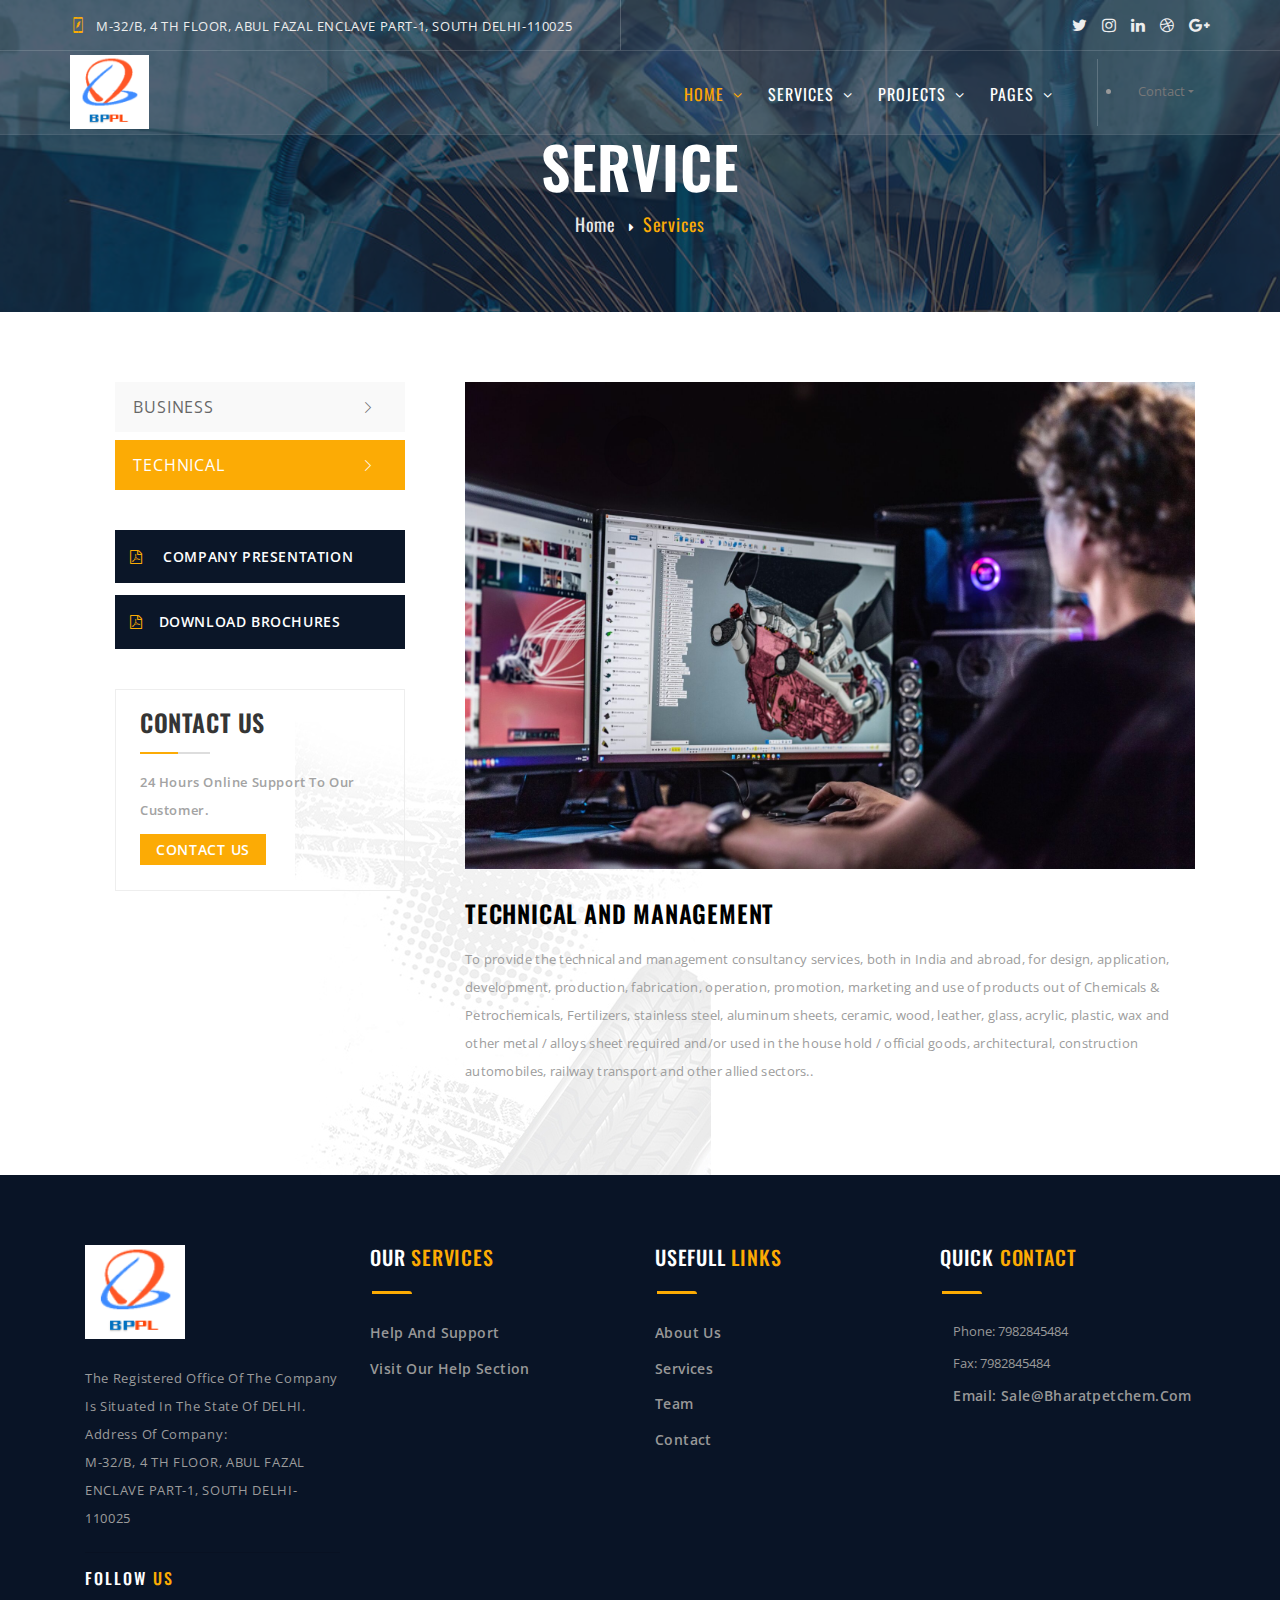
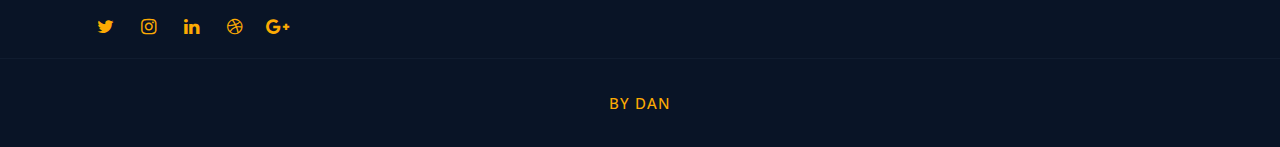
<file: technical.html>
<!DOCTYPE html>
<html lang="en">

  
<!-- risk-analysis47:32  -->
<head>
    <!-- Required meta tags -->
    <meta charset="utf-8">
    <meta name="description" content="" />
    <meta name="keywords" 
    content="creative, portfolio, agency, template, theme, designed, html5, html, css3, responsive, onepage" />
    <meta name="author" content="Set Private Limited" />
    <meta name="viewport" content="width=device-width, initial-scale=1, shrink-to-fit=no">

    <!--[if IE]><meta http-equiv='X-UA-Compatible' content='IE=edge,chrome=1'><![endif]-->
    <title>BPPL</title>


    <!------------------------------------------
      Main CSS File
    <------------------------------------------>

    <!-- Bootstrap CSS -->
    <link rel="stylesheet" href="css/bootstrap.min.css">
    <link rel="stylesheet" href="css/font-awesome.min.css">

    <link rel="stylesheet" href="css/menu.css">
    <link rel="stylesheet" href="css/custom-animation.css">
    <!-- Style CSS -->
    <link rel="stylesheet" href="css/style.css">
    <!-- Responsive CSS -->
    <link rel="stylesheet" href="css/responsive.css">

    <!-- Favicon -->
    <link href="images/favicon.png" rel="shortcut icon" type="image/png">

  </head>

<body>

    <div class="preloader"></div>

    <!-- Start Page Wrapper  -->
    <div class="page-wrapper">
                <!-- Header Section Start -->
                <header class="header header-style-1 clearfix">

                    <div class="top-bar">
                        <div class="container">
                            <div class="row">
                                <div class="col-lg-10">
                                    <div class="contact-info">
                                        <ul>
                                            <li>
                                                <i class="flaticon-flash"></i> 
                                                 M-32/B, 4 TH FLOOR, ABUL FAZAL ENCLAVE PART-1, SOUTH DELHI-110025
                                            </li>
                                        </ul>
                                    </div>
                                </div>
                                <div class="col-lg-2">
                                    <div class="social-icons">
                                        <ul>
                                            <li><a href="#"><i class="fa fa-twitter"></i></a></li>
                                            <li><a href="#"><i class="fa fa-instagram"></i></a></li>
                                            <li><a href="#"><i class="fa fa-linkedin"></i></a></li>
                                            <li><a href="#"><i class="fa fa-dribbble"></i></a></li>
                                            <li><a href="#"><i class="fa fa-google-plus"></i></a></li>
                                        </ul>
                                    </div>
                                </div>
                            </div>
                        </div>
                    </div>
        
                    <div class="menu-style menu-style-1 bg-transparent clearfix">
                        <!-- main-navigation start -->
                        <div class="main-navigation main-mega-menu animated">
                            <nav class="navbar navbar-expand-lg navbar-dark">
                                <div class="container">
                                    <!-- header dropdown buttons end-->
                                    <a class="navbar-brand" href="index.html">
                                        <img id="logo_img" src="images/logo-1.png" alt=""></a> 
                                    <button class="navbar-toggler" type="button" data-toggle="collapse" data-target="#navbar-collapse-1" aria-controls="navbar-collapse-1" aria-expanded="false" aria-label="Toggle navigation">
                                        <span class="navbar-toggler-icon"></span>
                                    </button>
                                    
        
                                    <div class="collapse navbar-collapse" id="navbar-collapse-1">
        
                                        <!-- main-menu -->
                                        <ul class="navbar-nav ml-xl-auto">
        
                                            <!-- mega-menu end -->
                                            <li class="nav-item dropdown active">
                                              <a href="#" class="nav-link dropdown-toggle" data-toggle="dropdown" aria-haspopup="true" aria-expanded="false">Home</a>
                                              <div class="dropdown-menu left-1">
                                                  <div class="dropdown"><a class="dropdown-item" href="index.html">Home</a>
                                                  
                                                  </div>
                                              </div>
                                          </li>
                                            <!-- mega-menu start -->
        
                                            <!-- mega-menu end -->
                                            <li class="nav-item dropdown">
                                                <a href="#" class="nav-link dropdown-toggle" data-toggle="dropdown" aria-haspopup="true" aria-expanded="false">Services</a>
                                                <div class="dropdown-menu left-1">
                                                    <div class="dropdown">
                                                        <a class="dropdown-item" href="services.html">ALL Service</a>
                                                        <a class="dropdown-item" href="business.html">Business</a>
                                                        <a class="dropdown-item" href="technical.html">Technical</a>
                                                        
                                                    </div>
                                                </div>
                                            </li>
                                            <!-- mega-menu start -->
        
                                            <!-- mega-menu end -->
                                            <li class="nav-item dropdown">
                                                <a href="#" class="nav-link dropdown-toggle" data-toggle="dropdown" aria-haspopup="true" aria-expanded="false">Projects</a>
                                                <div class="dropdown-menu left-1">
                                                    <div class="dropdown">
                                                        <a class="dropdown-item" href="projects.html">Projects</a>
                                                    </div>
                                                </div>
                                            </li>
                                            <!-- mega-menu start -->
        
                                            <!-- mega-menu end -->
                                            <li class="nav-item dropdown">
                                                <a href="#" class="nav-link dropdown-toggle" data-toggle="dropdown" aria-haspopup="true" aria-expanded="false">Pages</a>
                                                <div class="dropdown-menu left-1">
                                                    <div class="dropdown">
                                                        <a class="dropdown-item" href="about.html">About Us</a>
                                                        <a class="dropdown-item" href="team.html">Maintenance Team</a>
                                                        
                                                        
                                                        </div>
                                                    </div>
                                                </div>
                                            </li>
                                            
                                            <li class="nav-item dropdown">
                                                <a href="#" class="nav-link dropdown-toggle" data-toggle="dropdown" aria-haspopup="true" aria-expanded="false">Contact</a>
                                                <div class="dropdown-menu navbar-right">
                                                    <div class="dropdown">
                                                        <a class="dropdown-item" href="contact.html">Contacts</a>
                                                
                                                    </div>
                                                </div>
                                            </li>
                                            <!-- mega-menu start -->
        
                                        </ul>
        
                                       
        
                                    </div>
                                </div>
                            </nav>
                        </div>
                        <!-- main-navigation end -->
                    </div>
        
                </header>
    <!-- Header Section End -->

        <!-- Inner Section Start -->
          <section class="inner-area parallax-bg" data-background="images/bg/px-1.jpg" data-type="parallax" data-speed="3">
            <div class="container">
              <div class="section-content">
                <div class="row">
                  <div class="col-12">
                    <h4>Service </h4>
                    <p>Home <a href="index.html">Services</a></p>
                  </div>
                </div>
              </div>
            </div>
          </section>
        <!-- Inner Section End -->

        <!-- service Section Start -->
        <section class="service-details-section pb-70">
            <div class="container">
                <div class="row">
                    <div class="col-md-12 col-lg-4">
                        <div class="service-details-sidebar">
                            <div class="service-list mb-40">
                                <ul>
                                    <li>
                                        <a class="" href="business.html">Business
                                            <i class="flaticon-right-arrow-1"></i>
                                        </a>
                                    </li>
                                    <li>
                                        <a class="active" href="technical.html">Technical
                                            <i class="flaticon-right-arrow-1"></i>
                                        </a>
                                    </li>
                                </ul>
                            </div>
                            <div class="download-box  mb-40">
                                <div class="download-item">
                                    <a href="#"><i class="fa fa-file-pdf-o"></i> COMPANY PRESENTATION</a>
                                </div>
                                <div class="download-item">
                                    <a href="#"><i class="fa fa-file-pdf-o"></i>Download Brochures</a>
                                </div>
                            </div>
                            <div class="contact-box">
                                <div class="contact-item">
                                    <h4>Contact us </h4>
                                    <p>24 hours online support to our customer.</p>
                                    <a href="tel:7982845484">Contact us</a>
                                </div>
                            </div>
                        </div>
                    </div>
                    <div class="col-md-12 col-lg-8">
                        <div class="service-details">
                            <div class="thumb">
                                <img src="images/service/details-1.jpg" alt="">
                            </div>
                            <div class="content">
                                <h4>Technical And Management</h4>
                                <p class="mb-20">To provide the technical and management consultancy services, both in India and abroad, for design, application, development, production, fabrication, operation, promotion, marketing and use of products out of Chemicals & Petrochemicals, Fertilizers, stainless steel, aluminum sheets, ceramic, wood, leather, glass, acrylic, plastic, wax and other metal / alloys sheet required and/or used in the house hold / official goods, architectural, construction automobiles, railway transport and other allied sectors..</p>
                                
                                    </div>

                                </div>
                                
                            </div>
                        </div>
                    </div>
                </div>
            </div>
        </section>
        <!-- service Section End -->

        
        <!-- Footer Style Seven Start -->
         <!-- Footer Style Seven Start -->
         <footer class="bg-faded pt-70 pb-40 bg-theme-color-2">
            <div class="container">
              <div class="section-content">
                <div class="row">
                  <div class="col-md-3 col-sm-12">
                      <div class="footer-item footer-widget-one">
                        <img class="footer-logo mb-25" src="images/logo-1.png" alt="">
                          <p>
                              The Registered Office of the Company is  situated in the State of DELHI. Address of Company: <BR> M-32/B, 4 TH FLOOR, ABUL FAZAL ENCLAVE PART-1, SOUTH DELHI-110025</p>
                            <hr>
                            <h6>Follow<span> Us</span></h6>
                            <ul class="social-icon bg-transparent bordered-theme">
                              <li><a href="#"><i class="fa fa-twitter" aria-hidden="true"></i></a></li>
                              <li><a href="#"><i class="fa fa-instagram" aria-hidden="true"></i></a></li>
                              <li><a href="#"><i class="fa fa-linkedin" aria-hidden="true"></i></a></li>
                              <li><a href="#"><i class="fa fa-dribbble" aria-hidden="true"></i></a></li>
                              <li><a href="#"><i class="fa fa-google-plus" aria-hidden="true"></i></a></li>
                            </ul>
                      </div>
                  </div>
  
                  <div class="col-md-3 col-sm-12">
                    <div class="footer-item">
                      <div class="footer-title">
                        <h4>Our <span>Services</span></h4>
                        <div class="border-style-3"></div>
                      </div>
                      <ul class="footer-list">
                        <li><a href="contact.html">Help and support</a></li>
                        <li><a href="contact.html">Visit our help section</a></li>
                      </ul>
  
                    </div>
                  </div>
  
  
                  <div class="col-md-3 col-sm-12">
                    <div class="footer-item">
                      <div class="footer-title">
                        <h4>Usefull <span>Links</span></h4>
                        <div class="border-style-3"></div>
                      </div>
                      <ul class="footer-list">
                        <li><a href="about.html">About Us</a></li>
                        <li><a href="services.html">Services</a></li>
                        <li><a href="team.html">Team</a></li>
                        <li><a href="contact.html">Contact</a></li>
                      </ul>
  
                    </div>
                  </div>
  
                  <div class="col-md-3 col-sm-12">
                    <div class="footer-item">
                      <div class="footer-title">
                        <h4>Quick <span>Contact</span></h4>
                        <div class="border-style-3"></div>
                      </div>
                      <ul class="footer-list footer-contact mb-10">
                        <li><i class="pe-7s-call"></i> Phone: 7982845484</li>
                        <li><i class="pe-7s-print"></i> Fax: 7982845484</li>
                        <li><i class="pe-7s-mail"></i> <a href="mailto:">Email: sale@bharatpetchem.com</a></li>
                      </ul>
                      
                      </div>
  
                    </div>
                  </div>
                </div>
              </div>
            </div>
          </footer>
          <section class="footer-copy-right bg-theme-color-2 text-white p-0">
            <div class="container">
              <div class="row">
                <div class="col-12 text-center">
                  <p><a target="_blank" href="https://dn3305.github.io/">BY DAN</a></p>
                </div>
              </div>
            </div>
          </section>
          <!-- Footer Style Seven End -->
          <!-- Footer Style Seven End -->
      
    </div>
    <!-- End Page Wrapper  -->

    <a href="#" class="scrollup"><i class="flaticon-long-arrow-pointing-up" aria-hidden="true"></i></a>


      <!------------------------------------------
        Main JavaScript
      <------------------------------------------>
      <script src="js/jquery-3.2.1.min.js"></script>
      <script src="js/popper.min.js"></script>
      <script src="js/bootstrap.min.js"></script>


      <!-- Optional JavaScript -->
      <script src="js/bootstrap-dropdownhover.min.js"></script>
      <script src="js/bootstrap-slider.js"></script>
      <script src="js/jquery.flexslider-min.js"></script>
      <script src="js/slick.min.js"></script>
      <script src="js/owl.carousel.min.js"></script>
      <script src="js/css3-animate-it.js"></script>
      <script src="js/magnific-popup.min.js"></script>
      <script src="js/jquery.fancybox.js"></script>
      <script src="js/player-min.js"></script>

      <!-- Custom JavaScript -->
      <script src="js/script.js"></script>

</body>


<!-- risk-analysis47:47  -->
</html>
</file>
<file: css/menu.css>
/*
----------------------------------------------------------------------------- */
/*   Navigations
----------------------------------------------------------------------------- */
header.header .container{
    padding:0px;
    position: relative;
}
.navbar {
    padding-top: 0;
    padding-bottom: 0;
}

.dropdown-item {
    padding: .60rem 1rem;
}

.dropdown-menu {
    margin: 0;
    border-radius: 0;
    padding: 0;
    border-top: 2px solid red;
}
.header .navbar-nav li .nav-link {
    color: #333333;
    font-size: 16px;
    padding: 28px 15px 27px 15px;
    z-index: 102;
    border: none;
    border-bottom: 1px solid transparent;
    border-right: 1px solid transparent;
    border-left: 1px solid transparent;
    -webkit-transition: none;
    -o-transition: none;
    transition: none;
}

.header .main-navigation.animated .navbar-nav li a {
    -webkit-transition: all 0.2s ease-in-out;
    -o-transition: all 0.2s ease-in-out;
    transition: all 0.2s ease-in-out;
}

.header .navbar-nav li.dropdown .nav-link {
    padding-right: 20px;
}


.header .navbar-nav li .nav-link:focus,
.header .navbar-nav li .nav-link:hover,
.header .navbar-nav .show > .nav-link,
.header .navbar-nav li .nav-link.show,
.header .navbar-nav .active.show > .nav-link,
.header .navbar-nav li.show .nav-link.active {
    z-index: 106;
}

.header .scrollspy .navbar-nav li .nav-link:focus,
.header .scrollspy .navbar-nav li .nav-link:hover {
    background-color: transparent;
    border-left-color: transparent;
    border-right-color: transparent;
}

.header .navbar-nav .active > .nav-link,
.header .navbar-nav li .nav-link.active {
    background-color: transparent;
}

.header .navbar-nav .dropdown-toggle::after {
    font-family: 'FontAwesome';
    content: "\f107";
    position: absolute;
    top: 51%;
    left: auto;
    right: 0px;
    line-height: 20px;
    font-size: 14px;
    border: none;
    width: 20px;
    height: 20px;
    margin: 0;
    text-align: center;
    margin-top: -10px;
}





/*Mega Menu*/
.mega-menu.dropdown {
    position: static;
}

.mega-menu > a {
    position: relative;
}

.header .navbar-nav li.mega-menu .dropdown-menu {
    left: 0;
    width: 100%;
    padding: 20px 30px;
}

.header .navbar-nav li.mega-menu .menu-item {
    list-style: none;
    padding: 0;
    margin: 0;
    box-shadow: none;
    border: none;
    min-width: 0;
    background-color: transparent;
}

.mega-menu .menu-item li {
    position: relative;
}

.mega-menu h4.title {
    margin: 5px 0;
    font-size: 15px;
    text-transform: uppercase;
    border-bottom: 1px solid #ddd;
    padding-bottom: 10px;
}

.header .navbar-nav li.mega-menu .menu-item > li > a {
    padding: 5px 0;
    border-bottom: 1px solid #f7f7f7;
    display: block;
    -webkit-transition: none;
    -o-transition: none;
    transition: none;
    text-align: left;
    font-family: 'Poppins', sans-serif;
}
.header .navbar-nav li li:hover a,
.header .navbar-nav li.mega-menu .menu-item > li:hover > a {
    background: #FFA500;
    color: #fff;
    font-size: 14px;
} 

.mega-menu .menu-item > li > a i,
.dropdown-menu > li > a i {
    padding-left: 5px;
    font-size: 12px;
    width: 20px;
    position: relative;
    top: -1px;
    -webkit-transition: all 0.2s ease-in-out;
    -o-transition: all 0.2s ease-in-out;
    transition: all 0.2s ease-in-out;
    color: #cdcdcd;
}

.mega-menu .menu-item > li > a i.fa,
.dropdown-menu > li > a i.fa {
    width: 32px;
    text-align: center;
}

.mega-menu .menu-item > li > a i.fa-circle-o,
.dropdown-menu > li > a i.fa-circle-o {
    font-size: 7px;
    top: -3px;
}

.mega-menu .menu-item > li > a i.fa-spin {
    width: 11px;
    padding: 0;
    margin-right: 13px;
    margin-left: 8px;
}

.mega-menu .menu-item > li:last-child > a {
    border-bottom: none !important;
}

.mega-menu .menu-item > li > a:hover i.fa-circle-o:before,
.dropdown-menu > li > a:hover i.fa-circle-o:before,
.mega-menu .menu-item > li.active > a i.fa-circle-o:before,
.dropdown-menu > li.active > a i.fa-circle-o:before {
    content: "\f111";
}

.header .navbar-nav li.nav-item .dropdown-toggle.dropdown-item::after {
    content: "\f105";
    right: 5px;
}

/*centered logo header*/
.col-md-12 .mega-menu-full-wide .dropdown-menu {
    left: 0 !important;
}


/* Dropdown animations
------------------------------ */
header.header div.main-navigation.animated li.dropdown .dropdown-menu.show{
    -webkit-animation-duration: 0.3s;
    animation-duration: 0.3s;
    -webkit-animation-fill-mode: both;
    animation-fill-mode: both;
    -webkit-animation-name: fadeInSmallUp;
    -moz-animation-name: fadeInSmallUp;
    -ms-animation-name: fadeInSmallUp;
    -o-animation-name: fadeInSmallUp;
    animation-name: fadeInSmallUp;
}
header.header div.main-navigation.animated li.dropdown div.dropdown div.dropdown-menu.show-sub-menu {
    -webkit-animation-duration: 0.3s;
    animation-duration: 0.3s;
    -webkit-animation-fill-mode: both;
    animation-fill-mode: both;
    -webkit-animation-name: fadeInSmallRight;
    -moz-animation-name: fadeInSmallRight;
    -ms-animation-name: fadeInSmallRight;
    -o-animation-name: fadeInSmallRight;
    animation-name: fadeInSmallRight;
}

.dropdown-menu.navbar-right {
    right: 0;
    left: auto;
}

.dropdown-item.active,
.dropdown-item:active,
.dropdown-item:hover {
    color: #fff;
    background-color: #FFA500;
}
.menu-item .dropdown-item i {
    margin-right: 8px;
}



/* Shop Pages
---------------------------------- */
/*Product Page*/
.product.price {
    font-size: 24px;
    font-weight: 400;
}

.product.price del {
    color: #cdcdcd;
    font-size: 14px;
}

.product.element-list {
    margin-top: 7px;
}

/*Dropdown Cart*/
.navbar.navbar-toggleable-md .dropdown-buttons {
    position: absolute;
    top: 19px;
    right: 80px;
    padding-top: 0;
}
.dropdown-buttons {
    margin-left: 15px;
    margin-top: -15px;
}
.dropdown-buttons .btn-group .dropdown-menu.cart {
    padding: 0;
    min-width: 350px;
    font-size: 13px;
}

.dropdown-buttons .btn-group .dropdown-menu.cart table {
    margin-bottom: 0;
}

.dropdown-buttons .btn-group .dropdown-menu.cart .panel-body {
    padding: 0px 10px 0px;
}

.menu-cart {
    position: absolute;
    top: -2px;
    right: -3px;
    line-height: 18px;
    width: 18px;
    height: 18px;
    -webkit-border-radius: 50%;
    -moz-border-radius: 50%;
    border-radius: 50%;
    font-size: 10px;
    text-shadow: none;
    -webkit-transition: all 0.2s ease-in-out;
    -o-transition: all 0.2s ease-in-out;
    transition: all 0.2s ease-in-out;
    background: #FFA600;
    color: #fff;
}

.dropdown-buttons .dropdown-toggle::after {
    display: none;
}

.dropdown-buttons .btn-group .btn:hover .menu-cart {
    background: #222;
}
.dropdown-buttons .btn-group .btn.hover, 
.dropdown-buttons .btn-group .btn:hover,
.dropdown-buttons .btn-group .btn.active, 
.dropdown-buttons .btn-group .btn:active {
    background: #FFA500;
    color: #fff;
}
.dropdown-buttons .btn-group .btn.focus, 
.dropdown-buttons .btn-group .btn:focus {
    box-shadow: none;
}
.dropdown-buttons .btn-group .btn {
    border-radius: 50%;
    width: 40px;
    height: 40px;
    padding: 0;
    line-height: 38px;
    background:#eee;
    font-size: .8rem;
    border: none;

}
.dropdown.open .menu-cart,
.dropdown:hover .menu-cart {
    -webkit-transform: scale(0);
    -moz-transform: scale(0);
    -ms-transform: scale(0);
    -o-transform: scale(0);
    transform: scale(0);
    opacity: 0;
    filter: alpha(opacity=0);
}

.total-amount,
.total-quantity {
    font-size: 13px;
}

.cart .table > tbody > tr > td,
.cart.table > tbody > tr > td {
    vertical-align: inherit;
}

.cart .quantity {
    width: 50px;
    font-size: 11px;
}

.cart .product {
    width: 220px;
    font-size: 13px;
}

.cart .product .small {
    display: block;
    color: #999999;
}

.dropdown-buttons .menu-search-box form .form-group,
.dropdown-buttons .menu-search-box form .form-group .form-control {
    margin-bottom: 0;
    border-radius: 10px;
    overflow: hidden;
    position: relative;
}
.dropdown-buttons .menu-search-box ul {
    padding: 20px;
    border: 0;
    min-width: 280px;
    position: absolute;
    left: 60px;
    border-radius: 10px 0 10px 10px;
}

.dropdown-buttons .menu-search-box .search-box i {
    width: 55px;
    height: 55px;
    line-height: 55px;
    top: 0;
    right: 0;
    position: absolute;
    text-align: center;
    margin-top: 0px;
    background: #FFA600;
    color: #fff;
    cursor: pointer;
    -webkit-transition: all 0.2s ease-in-out;
    -o-transition: all 0.2s ease-in-out;
    transition: all 0.2s ease-in-out;
}


.dropdown-buttons .menu-search-box .search-box i:hover {
    background: #333;
}
.dropdown-buttons .dropdown-menu-right {
    position: absolute;
    transform: translate3d(-310px, 40px, 0px);
    top: 0px;
    left: 0px;
    will-change: transform;
    -webkit-transition: all 0.2s ease-in-out;
    -o-transition: all 0.2s ease-in-out;
    transition: all 0.2s ease-in-out;

}

.fixed-header { 
    z-index: 5;
    position: fixed;
    left: 0;
    top: 0;
    width: 100%;
    background-color: #F6F6F6;
    -webkit-transition: all 0.5s ease-in-out;
    -o-transition: all 0.5s ease-in-out;
    transition: all 0.5s ease-in-out;
}


/* Small devices (phones less than 575px) */
@media (max-width: 575px) {
    .dropdown-buttons .btn-group .dropdown-menu.cart {
        min-width: 300px;
    }
}


/* Medium devices (desktops, tablets, 992px and up) */
@media (min-width: 992px) and (max-width: 1199px) {
    .container .mega-menu-full-wide .dropdown-menu {
        width: 930px !important;
    }
}

/* Large devices (Large desktops 1200px and up) */
@media (min-width: 1200px) {
    .container .mega-menu-full-wide .dropdown-menu {
        width: 1110px !important;
    }

    .main-navigation .navbar-nav > li:first-child {
        margin: 0;
    }
}



@media (min-width: 992px) and (max-width: 1200px) {
    .header .navbar-nav li .nav-link {
        padding: 28 12 27 12;
    }

    .header .navbar-nav li.dropdown .nav-link {
        padding-right: 18px;
    }
}

@media (min-width: 320px) and (max-width: 991px) {
    .header .navbar-nav li .nav-link {
        padding: 15px 0;
    }
}


/* Menu Hover & Amination Style Css */
.bg-transparent {
    z-index: 22;
    position: absolute;
    width: 100%;
    left: 0;
    background-color: rgba(0, 0, 0, 0.8);
    border-bottom: 1px solid rgba(255, 255, 255, 0.05);
    border-top-color: #a0a0a0;
}
.transparent-dark {
    z-index: 22;
    position: absolute;
    width: 100%;
    left: 0;
    background-color: rgba(0, 0, 0, 0.8);
    border-bottom: 1px solid rgba(255, 255, 255, 0.07);
    border-top-color: #a0a0a0;
}

ul.navbar-nav li.nav-item div.dropdown-menu .dropdown a.dropdown-item,
ul.navbar-nav li.nav-item a.dropdown-item,
ul.navbar-nav li.nav-item.mega-menu div.dropdown-menu .menu-item a.dropdown-item {
    border-bottom: 1px solid #f5f5f5;
}

.header .menu-style.bg-transparent .navbar-nav li a.nav-link {
    color: #ffffff;
}
.header .menu-style.bg-transparent .fixed-header .navbar-nav li a.nav-link {
    color: #333;
}

.header .menu-style.transparent-dark .navbar-nav li a.nav-link {
    color: #ffffff;
}
.header .menu-style.transparent-dark .fixed-header .navbar-nav li a.nav-link {
    color: #333;
}

.header .menu-style.bg-transparent .navbar-nav li.active a.nav-link,
.header .menu-style.bg-transparent .navbar-nav li:focus a.nav-link, 
.header .menu-style.bg-transparent .navbar-nav li:hover a.nav-link {
    color: #FFA500;
}
.header .menu-style .navbar-nav li.active a.nav-link,
.header .menu-style .navbar-nav li:focus a.nav-link, 
.header .menu-style .navbar-nav li:hover a.nav-link {
    color: #FFA500;
}

.header .menu-style.menu-hover-1 .navbar-nav li.active a.nav-link,
.header .menu-style.menu-hover-1 .navbar-nav li:focus a.nav-link, 
.header .menu-style.menu-hover-1 .navbar-nav li:hover a.nav-link {
    background: #FFA600;
    color: #fff;
}



.header .menu-style.menu-hover-2 .navbar-nav li.active a.nav-link,
.header .menu-style.menu-hover-2 .navbar-nav li:focus a.nav-link, 
.header .menu-style.menu-hover-2 .navbar-nav li:hover a.nav-link {
    background: rgba(0,0,0, .8);
    color: #fff;
}
</file>
<file: css/custom-animation.css>
/*-- Custom Animations --*/

/* -- animation fade in from small down start --*/
@-webkit-keyframes fadeInSmallDown {
    0% {
        opacity: 0;
        -webkit-transform: translate3d(0, -25px, 0);
        transform: translate3d(0, -25px, 0);
    }

    100% {
        opacity: 1;
        -webkit-transform: translate3d(0, 0, 0);
        transform: translate3d(0, 0, 0);
    }
}
@-moz-keyframes fadeInSmallDown {
    0% {
        opacity: 0;
        -moz-transform: translate3d(0, -25px, 0);
        transform: translate3d(0, -25px, 0);
    }

    100% {
        opacity: 1;
        -moz-transform: translate3d(0, 0, 0);
        transform: translate3d(0, 0, 0);
    }
}
@-o-keyframes fadeInSmallDown {
    0% {
        opacity: 0;
        -o-transform: translate3d(0, -25px, 0);
        transform: translate3d(0, -25px, 0);
    }

    100% {
        opacity: 1;
        -o-transform: translate3d(0, 0, 0);
        transform: translate3d(0, 0, 0);
    }
}
@-ms-keyframes fadeInSmallDown {
    0% {
        opacity: 0;
        -ms-transform: translate3d(0, -25px, 0);
        transform: translate3d(0, -25px, 0);
    }

    100% {
        opacity: 1;
        -ms-transform: translate3d(0, 0, 0);
        transform: translate3d(0, 0, 0);
    }
}
@keyframes fadeInSmallDown {
    0% {
        opacity: 0;
        -webkit-transform: translate3d(0, -25px, 0);
        -moz-transform: translate3d(0, -25px, 0);
        -o-transform: translate3d(0, -25px, 0);
        -ms-transform: translate3d(0, -25px, 0);
        transform: translate3d(0, -25px, 0);
    }

    100% {
        opacity: 1;
        -webkit-transform: translate3d(0, 0, 0);
        -moz-transform: translate3d(0, 0, 0);
        -o-transform: translate3d(0, 0, 0);
        -ms-transform: translate3d(0, 0, 0);
        transform: translate3d(0, 0, 0);
    }
}
.fadeInSmallDown {
    -webkit-animation-name: fadeInSmallDown;
    -moz-animation-name: fadeInSmallDown;
    -o-animation-name: fadeInSmallDown;
    -ms-animation-name: fadeInSmallDown;
    animation-name: fadeInSmallDown;
}
/* -- animation fade in from small down end --*/

/* -- animation fade in from small left start --*/
@-webkit-keyframes fadeInSmallLeft {
    0% {
        opacity: 0;
        -webkit-transform: translate3d(-25px, 0, 0);
        transform: translate3d(-25px, 0, 0);
    }

    100% {
        opacity: 1;
        -webkit-transform: none;
        transform: none;
    }
}
@-moz-keyframes fadeInSmallLeft {
    0% {
        opacity: 0;
        -moz-transform: translate3d(-25px, 0, 0);
        transform: translate3d(-25px, 0, 0);
    }

    100% {
        opacity: 1;
        -moz-transform: none;
        transform: none;
    }
}
@-o-keyframes fadeInSmallLeft {
     0% {
         opacity: 0;
         -o-transform: translate3d(-25px, 0, 0);
         transform: translate3d(-25px, 0, 0);
     }

     100% {
         opacity: 1;
         -o-transform: none;
         transform: none;
     }
 }
@-ms-keyframes fadeInSmallLeft {
      0% {
          opacity: 0;
          -ms-transform: translate3d(-25px, 0, 0);
          transform: translate3d(-25px, 0, 0);
      }

      100% {
          opacity: 1;
          -ms-transform: none;
          transform: none;
      }
  }
@keyframes fadeInSmallLeft {
    0% {
        opacity: 0;
        -webkit-transform: translate3d(-25px, 0, 0);
        -moz-transform: translate3d(-25px, 0, 0);
        -o-transform: translate3d(-25px, 0, 0);
        -ms-transform: translate3d(-25px, 0, 0);
        transform: translate3d(-25px, 0, 0);
    }

    100% {
        opacity: 1;
        -webkit-transform: none;
        -moz-transform: none;
        -o-transform: none;
        -ms-transform: none;
        transform: none;
    }
}
.fadeInSmallLeft {
    -webkit-animation-name: fadeInSmallLeft;
    -moz-animation-name: fadeInSmallLeft;
    -o-animation-name: fadeInSmallLeft;
    -ms-animation-name: fadeInSmallLeft;
    animation-name: fadeInSmallLeft;
}
/* -- animation fade in from small left end --*/

/*-- animation fade in from small right start --*/

@-webkit-keyframes fadeInSmallRight {
    0% {
        opacity: 0;
        -webkit-transform: translate3d(25px, 0, 0);
        transform: translate3d(25px, 0, 0);
    }

    100% {
        opacity: 1;
        -webkit-transform: none;
        transform: none;
    }
}
@-moz-keyframes fadeInSmallRight {
    0% {
        opacity: 0;
        -moz-transform: translate3d(25px, 0, 0);
        transform: translate3d(25px, 0, 0);
    }

    100% {
        opacity: 1;
        -moz-transform: none;
        transform: none;
    }
}
@-o-keyframes fadeInSmallRight {
    0% {
        opacity: 0;
        -o-transform: translate3d(25px, 0, 0);
        transform: translate3d(25px, 0, 0);
    }

    100% {
        opacity: 1;
        -o-transform: none;
        transform: none;
    }
}
@-ms-keyframes fadeInSmallRight {
    0% {
        opacity: 0;
        -ms-transform: translate3d(25px, 0, 0);
        transform: translate3d(25px, 0, 0);
    }

    100% {
        opacity: 1;
        -ms-transform: none;
        transform: none;
    }
}

@keyframes fadeInSmallRight {
    0% {
        opacity: 0;
        -webkit-transform: translate3d(25px, 0, 0);
        -moz-transform: translate3d(25px, 0, 0);
        -o-transform: translate3d(25px, 0, 0);
        -ms-transform: translate3d(25px, 0, 0);
        transform: translate3d(25px, 0, 0);
    }

    100% {
        opacity: 1;
        -webkit-transform: none;
        -moz-transform: none;
        -o-transform: none;
        -ms-transform: none;
        transform: none;
    }
}

.fadeInSmallRight {
    -webkit-animation-name: fadeInSmallRight;
    -moz-animation-name: fadeInSmallRight;
    -o-animation-name: fadeInSmallRight;
    -ms-animation-name: fadeInSmallRight;
    animation-name: fadeInSmallRight;
}

/* -- animation fade in from small right end --*/

/* -- animation fade in from small up start --*/

@-webkit-keyframes fadeInSmallUp {
    0% {
        opacity: 0;
        -webkit-transform: translate3d(0, 25px, 0);
        transform: translate3d(0, 25px, 0);
    }

    100% {
        opacity: 1;
        -webkit-transform: none;
        transform: none;
    }
}
@-moz-keyframes fadeInSmallUp {
    0% {
        opacity: 0;
        -moz-transform: translate3d(0, 25px, 0);
        transform: translate3d(0, 25px, 0);
    }

    100% {
        opacity: 1;
        -moz-transform: none;
        transform: none;
    }
}
@-o-keyframes fadeInSmallUp {
    0% {
        opacity: 0;
        -o-transform: translate3d(0, 25px, 0);
        transform: translate3d(0, 25px, 0);
    }

    100% {
        opacity: 1;
        -o-transform: none;
        transform: none;
    }
}
@-ms-keyframes fadeInSmallUp {
    0% {
        opacity: 0;
        -ms-transform: translate3d(0, 25px, 0);
        transform: translate3d(0, 25px, 0);
    }

    100% {
        opacity: 1;
        -ms-transform: none;
        transform: none;
    }
}

@keyframes fadeInSmallUp {
    0% {
        opacity: 0;
        -webkit-transform: translate3d(0, 25px, 0);
        -moz-transform: translate3d(0, 25px, 0);
        -o-transform: translate3d(0, 25px, 0);
        -ms-transform: translate3d(0, 25px, 0);
        transform: translate3d(0, 25px, 0);
    }

    100% {
        opacity: 1;
        -webkit-transform: none;
        -moz-transform: none;
        -o-transform: none;
        -ms-transform: none;
        transform: none;
    }
}

.fadeInSmallUp {
    -webkit-animation-name: fadeInSmallUp;
    -moz-animation-name: fadeInSmallUp;
    -o-animation-name: fadeInSmallUp;
    -ms-animation-name: fadeInSmallUp;
    animation-name: fadeInSmallUp;
}
/* -- animation fade in from small up end --*/
</file>
<file: css/style.css>
@charset "utf-8";

/* CSS Document 

Project Name:  Bootstrap 4 Fremwork HTML5 Template     
Version:  1.0   
Author Name: Set PVT.
Support Email : shakil.shakil.ahsan@gmail.com
Design By: Mahamudul Hasan
Creation Date: 8 October 2018

*****=====***** TABLE OF CONTENT *****=====*****

01. IMPORTED STYLE CSS
02. GENERAL CSS
03. Welcome Feature Css Style
04. Service Css Style
05. About Features Css Style
06. Projects Css Style
07. Content Divider Css Style
08. Testimonials Css Style
09. Blog Css Style
10. Contact Css Style
11. Form Control Css Style
12. Process Css Style
13. Client Css Style
14. Inner Css Style
15. Shop Css Style
16. Team Css Style
17. Page Link Css Style
18. FAQ CSS Start
19. Error CSS Start
20. Contact Details Css Style
21. Footer Css Style
22. Footer Copy Right  Css Style

*/

/*****=====*****=====*****=====*****=====
    01. IMPORTED STYLE CSS
=====*****=====*****=====*****=====*****/


@import url('https://fonts.googleapis.com/css?family=Open+Sans:300,300i,400,400i,600,600i,700,700i,800,800i|Oswald:200,300,400,500,600,700');


/* OTHER IMPORTED CSS */
@import url('bootstrap-dropdownhover.css');
@import url('font-awesome.min.css');
@import url('flaticon.css');
@import url('font-awesome-animation.min.css');
@import url('pe-icon-7-stroke.css');
@import url('stroke-gap-icons.css');
@import url('animate.css');
@import url('animations.css');
@import url('elegant-icons.css');
@import url('fancybox.css');
@import url('magnific-popup.css');
@import url('owl.carousel.min.css');
@import url('flexslider.css');
@import url('slick.css');
@import url('player.css');

/*****=====*****=====*****=====*****=====
    02. General CSS 
=====*****=====*****=====*****=====*****/

body {
    background-color: #fff;
    color: #999999;
    line-height: 1.65;
    font-family: 'Open Sans', sans-serif;
    font-size: 13px;
    font-weight: 400;
    overflow-x: hidden;
    text-rendering: optimizelegibility;
}

@media (max-width: 767px) {
    body {
      font-size: 12px;
    }
}

/* Common CSS */
* {
  margin:0;
  padding:0;
  outline: none;
}

h1,
h2,
h3,
h4,
h5,
h6 {
    font-family: 'Oswald', sans-serif;
    color: #333;
    font-weight: 500;
    margin-top: 0;
    letter-spacing: 0.4px;
    text-transform: capitalize;
    margin: 0;
    padding: 0;
    -webkit-transition: all 0.3s;
    -moz-transition: all 0.3s;
    -o-transition: all 0.3s;
    -ms-transition: all 0.3s;
    transition: all 0.3s;
}

p {
    color: #9c9c9c;
    font-family: 'Open Sans', sans-serif;
    line-height: 28px;
    margin: 0;
    letter-spacing: 0.3px;
    -webkit-transition: all 0.4s;
    -moz-transition: all 0.4s;
    -o-transition: all 0.4s;
    -ms-transition: all 0.4s;
    transition: all 0.4s;
}

i {
    -webkit-transition: all 0.4s;
    -moz-transition: all 0.4s;
    -o-transition: all 0.4s;
    -ms-transition: all 0.4s;
    transition: all 0.4s;
}

div {
    -webkit-transition: all 0.4s;
    -moz-transition: all 0.4s;
    -o-transition: all 0.4s;
    -ms-transition: all 0.4s;
    transition: all 0.4s;
}

a {
    color: #777;
    text-decoration: none;
    -webkit-transition: all 0.3s ease-in-out;
    -moz-transition: all 0.3s ease-in-out;
    -o-transition: all 0.3s ease-in-out;
    -ms-transition: all 0.3s ease-in-out;
    transition: all 0.3s ease-in-out;
}

a:focus,
a:hover {
    text-decoration: none;
    color: #fcab03;
    -webkit-transition: all 0.3s ease-in-out;
    -moz-transition: all 0.3s ease-in-out;
    -o-transition: all 0.3s ease-in-out;
    -ms-transition: all 0.3s ease-in-out;
    transition: all 0.3s ease-in-out;
}

.btn:hover {
    -webkit-transition: all 0.3s ease-in-out;
    -moz-transition: all 0.3s ease-in-out;
    -o-transition: all 0.3s ease-in-out;
    -ms-transition: all 0.3s ease-in-out;
    transition: all 0.3s ease-in-out;

}

.btn-link:hover {
    text-decoration: none;
    outline: none;
}

ul {
    margin: 0;
    padding: 0;
}

ul li {
    list-style-type: none;
    margin: 0;
    padding: 0;
}

img {
    width: 100%;
    max-width: 100%;
    height: auto;
}

section {
    position: relative;
    overflow: hidden;
    padding-top: 70px;
    padding-bottom: 45px;
    background-size: cover;
    background-repeat: no-repeat;
    background-position: center;
    background-attachment: fixed;
}

/* Form CSS */
input {
    resize: none;
    height: 55px;
    margin-bottom: 10px;
    box-shadow: none;
    -webkit-box-shadow: none;
    -moz-box-shadow: none;
    border-radius: 0px;
    -moz-border-radius: 0px;
    -webkit-border-radius: 0px;
}

/* Form CSS */
.form-control {
    resize: none;
    box-shadow: none;
    -webkit-box-shadow: none;
    -moz-box-shadow: none;
    border-radius: 0px;
    -moz-border-radius: 0px;
    -webkit-border-radius: 0px;
}
.form-control:focus {
    border-color: #333;
    box-shadow: none;
    -webkit-box-shadow: none;
    -moz-box-shadow: none;
}
::-webkit-input-placeholder {
    color: #999 !important;
}
::-moz-placeholder {
    color: #999 !important;
}
:-ms-input-placeholder {
    color: #999 !important;
}
input:-moz-placeholder {
    color: #999 !important;
}




/*======= ****========****=======
    Color Style ( Default Theme Color Style )
/*======= ****========****=======*/
.theme-color {
  color: #fcab03 !important;
}
.theme-color-2 {
  color: #091426 !important;
}
.bg-theme-color-2 {
  background-color: #091426 !important;
}
.bg-theme-color {
  background: #fcab03 !important;
}
.bg-f7 {
  background: #f7f7f7 !important;
}
.bg-f8 {
  background: #f8f8f8 !important;
}
.bg-f9 {
  background: #f9f9f9 !important;
}

.over-layer-black,
.over-layer-white,
.over-layer-theme,
.over-layer-theme2 {
    position: relative;
    z-index: 1;
}

.over-layer-black:before{
    background-color: rgba(0, 0, 0, 0.9);
    content: "";
    position: absolute;
    top: 0;
    left: 0;
    width: 100%;
    height: 100%;
    z-index: -1;
}

.over-layer-white:before{
    background-color: rgba(255, 255, 255, 0.9);
    content: "";
    position: absolute;
    top: 0;
    left: 0;
    width: 100%;
    height: 100%;
    z-index: -1;
}

.over-layer-theme:before{
    background-color: rgba(252, 171, 3, 0.9);
    content: "";
    position: absolute;
    top: 0;
    left: 0;
    width: 100%;
    height: 100%;
    z-index: -1;
}

.over-layer-theme2:before{
    background-color: rgba(9, 20, 38, 0.9);
    content: "";
    position: absolute;
    top: 0;
    left: 0;
    width: 100%;
    height: 100%;
    z-index: -1;
}



/*****=====*****=====*****=====*****=====
    Fint Style Css
=====*****=====*****=====*****=====*****/

.fz-14 {
    font-size: 14px;
}

.fz-16 {
    font-size: 16px;
}

.fz-18 {
    font-size: 18px;
}

.fz-20 {
    font-size: 20px;
}

.fz-22 {
    font-size: 22px;
}

.fz-24 {
    font-size: 24px;
}

.ffly-title {
    font-family: 'Oswald', sans-serif;
}

.ffly-p {
    font-family: 'Open Sans', sans-serif;
}

.lin-h-20 {
    line-height: 20px;
}

.color-c9 {
    color: #c9c9c9;
}


/*****=====*****=====*****=====*****=====
    Section Title Style Css
=====*****=====*****=====*****=====*****/

.section-title {
    margin: 0 auto 62px;
    padding: 0;
    position: relative;
    text-align: center;
}

.section-title h4 {
    color: #c9c9c9;
    display: inline-block;
    font-size: 18px;
    letter-spacing: 4px;
    margin-bottom: 12px;
    position: relative;
    text-transform: uppercase;
    z-index: 1;
}

.section-title h4:after {
    background-color: #fcab03;
    content: "";
    height: 1px;
    left: -24px;
    position: absolute;
    top: 47%;
    width: 64px;
    z-index: -1;
}

.section-title h2 {
    color: #091426;
    font-family: "Oswald",sans-serif;
    font-size: 42px;
    font-weight: 600;
    letter-spacing: 0.8px;
    line-height: 0.9;
    margin-bottom: 22px;
    text-transform: uppercase;
}

.section-title h2 span {
    color: #fcab03;
}

.section-title h6 {
    font-family: 'Oswald', sans-serif;
    letter-spacing: 1px;
    text-transform: uppercase;
    color: #989898;
    margin-bottom: 18px;
}

.section-title p {
    color: #9c9c9c;
    font-family: 'Open Sans', sans-serif;
    font-size: 16px;
    line-height: 26px;
    margin : 0 auto;
    max-width: 484px;
}

.section-title .title-attend {
    display: inline-block;
    line-height: 0;
    margin: 18px 0 15px;
    position: relative;
}

.section-title .title-attend:before {
    background-color: #fcab03;
    bottom: -15px;
    content: "";
    display: inline-block;
    height: 1px;
    left: 50%;
    width: 60px;
}


/*****=====*****=====*****=====*****=====
    Button Style Css
=====*****=====*****=====*****=====*****/
.btn {
  cursor: pointer;
}
.btn-theme,
.btn-theme-1,
.btn-black,
.btn-white,
.btn-transparent,
.btn-bordered {
  padding: .85rem 1.4rem;
  border-radius: 0;
  border: none;
  color: #fff;
  background: #fcab03;
  letter-spacing: 1px;
  -webkit-transition: all 0.4s ease-in-out;
  -moz-transition: all 0.4s ease-in-out;
  -o-transition: all 0.4s ease-in-out;
  -ms-transition: all 0.4s ease-in-out;
  transition: all 0.4s ease-in-out;
}

.btn-theme:hover,
.btn-theme-1:hover,
.btn-black:hover,
.btn-white:hover,
.btn-transparent:hover,
.btn-bordered:hover {
    color: #ffffff;
    background: #cc8400;
    border: none;
    -webkit-transition: all 0.4s ease-in-out;
    -moz-transition: all 0.4s ease-in-out;
    -o-transition: all 0.4s ease-in-out;
    -ms-transition: all 0.4s ease-in-out;
    transition: all 0.4s ease-in-out;
}

.btn-theme-1 {
    color: #ffffff;
    background: #cc8400;
}
.btn-theme-1:hover {
    color: #ffffff;
    background: #fcab03;
}
.btn-black {
    color: #ffffff;
    background: #333;
}
.btn-black:hover {
    color: #ffffff;
    background: #fcab03;
}
.btn-white {
    color: #333;
    background: #ffffff;
    border: 1px solid #333;
}
.btn-white:hover {
    color: #ffffff;
    background: #fcab03;
    border: 1px solid #fcab03;
}
.btn-transparent {
    color: #fcab03;
    background: transparent;
}
.btn-transparent:hover {
    color: #ffffff;
    background: #fcab03;
}
.btn-bordered {
    color: #fcab03;
    background: transparent;
    border: 1px solid #fcab03;
}
.btn-bordered:hover {
    color: #ffffff;
    background: #fcab03;
    border: 1px solid #fcab03;
}
.btn-shop {
    background: transparent;
    border: 1px solid #333;
    color: #333;
    font-size: 13px;
}
.btn-shop:hover {
    background: #fcab03;
    border: 1px solid #fcab03;
    color: #FFF;
}



/* ========== PRELOADER ========== */
.preloader {
    background-color:#fff;
    background-image:url(../images/preloader.gif);
    background-position:center center;
    background-repeat:no-repeat;
    height:100%;
    left:0px;
    position:fixed;
    top:0px;
    width:100%;
    z-index:999999;
}

/*Scrollup CSS*/

.scrollup {
    background-color: #fcab03;
    border-radius: 50%;
    bottom: 25px;
    color: #ffffff;
    display: none;
    font-size: 18px;
    height: 40px;
    line-height: 40px;
    position: fixed;
    right: 30px;
    text-align: center;
    width: 40px;
    z-index: 1;
    -webkit-transition: all 0.4s;
    -moz-transition: all 0.4s;
    -o-transition: all 0.4s;
    -ms-transition: all 0.4s;
    transition: all 0.4s;
}

.scrollup:hover {
    background-color: #091426;
    color: #fff;
    -webkit-transition: all 0.4s;
    -moz-transition: all 0.4s;
    -o-transition: all 0.4s;
    -ms-transition: all 0.4s;
    transition: all 0.4s;
}

a.scrollup i {
    -webkit-transition: all 0.4s;
    -moz-transition: all 0.4s;
    -o-transition: all 0.4s;
    -ms-transition: all 0.4s;
    transition: all 0.4s;
}

a.scrollup:hover i {
    color: #fcab03;
}

a.scrollup:active i,
a.scrollup:focus i {
    color: #fff;
}


/* Service Box / Icon Box Style Css*/

.service-item {
  margin-bottom: 30px;
  -webkit-transition: all 0.3s ease-in-out;
  -moz-transition: all 0.3s ease-in-out;
  -o-transition: all 0.3s ease-in-out;
  -ms-transition: all 0.3s ease-in-out;
  transition: all 0.3s ease-in-out;
}
.service-item.style-1 {
  display: flex;
  padding: 20px 20px;
  -webkit-transition: all 0.3s ease-in-out;
  -moz-transition: all 0.3s ease-in-out;
  -o-transition: all 0.3s ease-in-out;
  -ms-transition: all 0.3s ease-in-out;
  transition: all 0.3s ease-in-out;
}

.service-item.style-1 i {
  font-size: 30px;
  color: #4d4d4d;
  padding:0;
  display: inline-block;
  -webkit-transition: all 0.3s ease-in-out;
  -moz-transition: all 0.3s ease-in-out;
  -o-transition: all 0.3s ease-in-out;
  -ms-transition: all 0.3s ease-in-out;
  transition: all 0.3s ease-in-out;
}
.service-item.style-1:hover i {
  color: #fcab03;
}
.service-item.style-1 .content {
  padding-left: 1em;
}
.service-item.style-1 .content h5 {
  font-size: 16px;
} 
.service-item.style-1 .content h5 a {
  color: #4d4d4d;
}
.service-item.style-1 .content h5:hover a {
  color: #fcab03;
} 


.service-item.style-2 .content h5 {
    font-size: 16px;
}
.service-item.style-2 .service-icon i {
    font-size: 42px;
    margin-bottom: 15px;
}

.service-item.style-3 {
    display: flex;
    padding: 20px 20px;
    -webkit-transition: all 0.3s ease-in-out;
    -moz-transition: all 0.3s ease-in-out;
    -o-transition: all 0.3s ease-in-out;
    -ms-transition: all 0.3s ease-in-out;
    transition: all 0.3s ease-in-out;
}

.service-item.style-3 i {
    font-size: 30px;
    color: #4d4d4d;
    padding:0;
    margin-right: 15px;
    margin-top: 15px;
    display: inline-block;
    -webkit-transition: all 0.3s ease-in-out;
    -moz-transition: all 0.3s ease-in-out;
    -o-transition: all 0.3s ease-in-out;
    -ms-transition: all 0.3s ease-in-out;
    transition: all 0.3s ease-in-out;
}

/*****=====*****=====*****=====*****=====
    Main Slider Style Css
=====*****=====*****=====*****=====*****/

.header-style-1 {
    background-color: rgba(255, 255, 255, 0.09);
    border-bottom: 1px solid rgba(255, 255, 255, 0.07);
    left: 0;
    position: absolute;
    top: 0;
    width: 100%;
    z-index: 10;
}

.header-style-2 {

}

.top-bar {
    position: relative;
}

.top-bar .contact-info {
    float: left;
}

.top-bar .contact-info ul {
    border-right: 1px solid rgba(255, 255, 255, 0.2);
    padding: 12px 48px 12px 0;
}

.top-bar .contact-info li {
    color: #eee;
    display: inline-block;
    letter-spacing: 0.6px;
}

.top-bar .contact-info i {
    color: #fcab03;
    font-size: 16px;
    margin-right: 6px;
}

.top-bar .social-icons {
    float: right;
    
}

.top-bar .social-icons ul li {
    display: inline-block;
    margin-right: 12px;
    margin-top: 12px;
}

.top-bar .social-icons ul li:last-child {
    margin-right: 0;
}

.top-bar .social-icons ul li a {
    color: #eee;
    font-size: 16px;
}


/*****=====*****=====*****=====*****=====
    Main Slider Style Two Css
=====*****=====*****=====*****=====*****/

.header.header-style-2  .menu-style.bg-transparent {
    background-color: rgba(255, 255, 255, 1) !important;
}

.header.header-style-2 .menu-style.bg-transparent .navbar-nav li a.nav-link {
    color: #091426;
}

.header.header-style-2 .menu-style.menu-hover-2 .navbar-nav li.active a.nav-link,
.header.header-style-2 .menu-style.menu-hover-2 .navbar-nav li:focus a.nav-link,
.header.header-style-2 .menu-style.menu-hover-2 .navbar-nav li:hover a.nav-link {
    color: #fff;
}

.header.header-style-2 .menu-style.menu-hover-2 .fixed-header .navbar-nav li.active a.nav-link,
.header.header-style-2 .menu-style.menu-hover-2 .fixed-header .navbar-nav li:focus a.nav-link,
.header.header-style-2 .menu-style.menu-hover-2 .fixed-header .navbar-nav li:hover a.nav-link {
    color: #fff;
}

.header.header-style-2 .navbar-nav {
    border-right-color: #eee;
}

.header.header-style-2 .fixed-header{
    background-color: #fff;
}

.header.header-style-2 .menu-style.bg-transparent .fixed-header .navbar-nav li a.nav-link {
    color: #091426;
}

.header.header-style-2 .menu-hover-2 .dropdown-buttons .btn-group .btn {
    color: #fcab03;
}

.header.header-style-2 .top-bar {
    background-color: #091426;
}

.header.header-style-2 .menu-style.bg-transparent .fixed-header .dropdown-buttons .btn-group .btn {
    color: #989898;
}

/* header style responsive start */

@media only screen and (min-width: 334px) and (max-width: 767px) {
    .top-bar .contact-info{
        width:100%;
    }
    .top-bar .contact-info ul{
        border-right:none;
        width:100%;

    }
    .top-bar .contact-info li{
        width:100%;
        text-align: center;
    }
    .top-bar .social-icons{
        float: none;
        text-align: center;
    }
    .header .dropdown-buttons{
        margin-top: 0px;
        text-align: right;
        padding-right: 20px;
        padding-bottom: 10px;
    }
    .about-features .content{
        padding-right: 0 !important;
    }
    .about-features .content .company-funfact .funfact-item{
        width: 100%;
        text-align: center;
        margin-right: 0 !important;
    }
    .navbar-dark .navbar-collapse.show{
        background: -moz-linear-gradient(top, rgba(0,0,0,0.5) 0%, rgba(0,0,0,0.5) 100%); /* FF3.6-15 */
        background: -webkit-linear-gradient(top, rgba(0,0,0,0.5) 0%,rgba(0,0,0,0.5) 100%); /* Chrome10-25,Safari5.1-6 */
        background: linear-gradient(to bottom, rgba(0,0,0,0.5) 0%,rgba(0,0,0,0.5) 100%); /* W3C, IE10+, FF16+, Chrome26+, Opera12+, Safari7+ */
        filter: progid:DXImageTransform.Microsoft.gradient( startColorstr='#80000000', endColorstr='#80000000',GradientType=0 ); /* IE6-9 */
    }

}



/*****=====*****=====*****=====*****=====
    Main Slider Style Css
=====*****=====*****=====*****=====*****/

.header .menu-style.bg-transparent {
    background-color: rgba(255, 255, 255, 0.09) !important;
    border-bottom: 1px solid rgba(255, 255, 255, 0.07);
    -webkit-transition: all 0.5s ease-in-out;
    -o-transition: all 0.5s ease-in-out;
    transition: all 0.5s ease-in-out;
}

.header .main-navigation.animated .navbar-nav li a {
    font-family: "Oswald",sans-serif;
    letter-spacing: 1px;
    padding: 22px 28px 18px 14px;
    text-transform: uppercase;
}

.header .dropdown-menu.left-1 {
    left: -1px;
}

.header .navbar-nav {
    border-right: 1px solid rgba(255, 255, 255, 0.19);
    margin-right: 24px;
    padding-right: 34px;
    position: relative;
}

.header .menu-style.menu-hover-2 .navbar-nav li.active a.nav-link,
.header .menu-style.menu-hover-2 .navbar-nav li:focus a.nav-link,
.header .menu-style.menu-hover-2 .navbar-nav li:hover a.nav-link {
    background-color: #fcab03;
}

.header .menu-style.menu-hover-2 .navbar-nav li.active a.nav-link:hover,
.header .menu-style.menu-hover-2 .navbar-nav li:focus a.nav-link:hover,
.header .menu-style.menu-hover-2 .navbar-nav li:hover a.nav-link:hover {
}

.header ul.navbar-nav li.nav-item div.dropdown-menu .dropdown a.dropdown-item,
.header ul.navbar-nav li.nav-item a.dropdown-item,
.header ul.navbar-nav li.nav-item.mega-menu div.dropdown-menu .menu-item a.dropdown-item {
    border-bottom: 1px solid #eee;
    color: #919191;
    font-size: 14px;
    padding: 8px 16px 12px;
    text-transform: capitalize;
}

a.dropdown-item.active {
    color: #fff !important;
}

.header .dropdown-menu {
    border-top: 2px solid #fcab03;
}

.header ul.navbar-nav li.nav-item div.dropdown-menu .dropdown a.dropdown-item:hover,
.header ul.navbar-nav li.nav-item a.dropdown-item:hover,
.header ul.navbar-nav li.nav-item.mega-menu div.dropdown-menu .menu-item a.dropdown-item:hover {
    color: #fff;
}

.header .dropdown-buttons {
  margin-top: -8px;
}

.header .bg-transparent .dropdown-buttons .btn-group .btn {
    color: #fff;
    top: 6px;
}

.header .menu-hover-2 .dropdown-buttons .btn-group .btn {
    color: #fcab03;
}

.header .dropdown-buttons .btn-group .btn {
    background-color: transparent;
    color: #fff;
    font-size: 18px;
}

.header .navbar-nav .dropdown-toggle:after {
    margin: -8px 5px 0;
}

.header .navbar-nav .dropdown .dropdown-item.dropdown-toggle::after {
    margin: -12px 8px 0 0;
}

.header .menu-style.bg-transparent .fixed-header .navbar-nav li a.nav-link {
    color: #fff;
}

.header .menu-style #logo_img {
    width: 79px;
}

/*Fixed Header*/

.header .fixed-header {
    background-color: #091426;
    box-shadow: 0 0 18px 1px rgba(0, 0, 0, 0.5);
    -webkit-transition: all 0.4s ease-in-out;
    -o-transition: all 0.4s ease-in-out;
    transition: all 0.4s ease-in-out;
}

.fixed-header #logo_img {
    width: 79px !important;
    -webkit-transition: all 0.4s ease-in-out;
    -o-transition: all 0.4s ease-in-out;
    transition: all 0.4s ease-in-out;
}



/***Header Btn***/

.header-btn {
    display: inline-block;
    float: right;
    margin-left: 18px;
    margin-right: 14px;
    margin-top: 7px;
}

.header-btn a {
    background-color: #fcab03;
    color: #fff;
    font-family: "Oswald",sans-serif;
    font-size: 16px;
    font-weight: 600;
    letter-spacing: 0.8px;
    padding: 14px 12px;
    text-transform: uppercase;
    -webkit-transition: all 0.4s;
    -moz-transition: all 0.4s;
    -o-transition: all 0.4s;
    -ms-transition: all 0.4s;
    transition: all 0.4s;
}

.header-btn a:hover {
    background-color: #091426;
    color: #fcab03;
}


/******/

.dropdown-buttons {
}

.menu-search-box.btn-group,
.menu-search-box.btn-group-vertical {
    -webkit-transition: all 0.4s;
    -moz-transition: all 0.4s;
    -o-transition: all 0.4s;
    -ms-transition: all 0.4s;
    transition: all 0.4s;
}

.header .menu-style.bg-transparent .fixed-header .dropdown-buttons .btn-group .btn {
    color: #eee;
}

.dropdown-buttons .menu-search-box ul {
    background-color: transparent;
    border-radius: 0;
    border-top: 2px solid #fcab03;
    min-width: 230px;
    padding: 0;
    top: 15px;
    -webkit-transition: all 0.4s;
    -moz-transition: all 0.4s;
    -o-transition: all 0.4s;
    -ms-transition: all 0.4s;
    transition: all 0.4s;
}



.dropdown-buttons .menu-search-box ul.show {
    left: -190px !important;
    top: 59px;
    transition: all 0.4s ease 0s;
}

.dropdown-buttons .menu-search-box ul.show {
    opacity: 0;
    overflow: hidden;
    color: #fff;
}

.dropdown-buttons .menu-search-box ul.show {
    -webkit-animation: 1.5s ease 0.0s normal forwards 1 running fadeInLeft;
    -moz-animation: 1.5s ease 0.0s normal forwards 1 running fadeInLeft;
    -ms-animation: 1.5s ease 0.0s normal forwards 1 running fadeInLeft;
    -o-animation: 1.5s ease 0.0s normal forwards 1 running fadeInLeft;
    animation: 1.5s ease 0.0s normal forwards 1 running fadeInLeft;
    
}

.dropdown-buttons .menu-search-box ul.show {
    left: 120px;
    -webkit-transition: all 0.4s;
    -moz-transition: all 0.4s;
    -o-transition: all 0.4s;
    -ms-transition: all 0.4s;
    transition: all 0.4s;
}

.dropdown-buttons .menu-search-box form .form-group,
.dropdown-buttons .menu-search-box form .form-group .form-control {
    border-radius: 0;
    font-family: 'Oswald', sans-serif;
    font-size: 12px;
    font-weight: 500;
    letter-spacing: 0.4px;
    text-transform: capitalize;
}

.dropdown-buttons .menu-search-box .search-box i {
    font-size: 16px;
    height: 100%;
    line-height: 38px;
    position: absolute;
    width: 46px;
}

.form-control:focus {
    outline: none;
    border: none;
    text-decoration: none;
}

.dropdown-buttons *::-moz-placeholder {
    color: #c9c9c9 !important;
}

.dropdown-buttons *::-webkit-input-placeholder {
    color: #c9c9c9 !important;
}
.dropdown-buttons *::-moz-placeholder {
    color: #c9c9c9 !important;
}
.dropdown-buttons *::-ms-input-placeholder {
    color: #c9c9c9 !important;
}

/***Menu Cart****/

.dropdown-buttons .btn-group .dropdown-menu.cart {
    left: 30px;
    min-width: 312px;
    padding: 24px 26px;
    position: absolute;
    top: 19px;
}

.header .btn-group .product-item {
    border-bottom: 1px solid #eee;
    font-family: "Oswald",sans-serif;
    margin-bottom: 12px;
    padding-bottom: 24px;
}

.header .btn-group .product-item:last-child {
    border-bottom: medium none;
    margin-bottom: 0;
    padding-bottom: 0;
}

.header .btn-group .product-item img {
    width: 58px;
    float: left;
    margin-right: 14px;
}

.header .btn-group .product-item a {
    color: #989898;
    display: flex;
    font-size: 14px;
    letter-spacing: 0.7px;
    text-transform: uppercase;
}

.header .btn-group .product-item span {
    color: #fcab03;
    font-size: 14px;
    font-weight: 600;
    letter-spacing: 0.6px;
    text-transform: uppercase;
}

.header .btn-group .product-item .btn-theme {
    border-radius: 50px;
    color: #fff;
    float: right;
    font-size: 12px;
    padding: 6px 18px;
}



/*****=====*****=====*****=====*****=====
    Main Slider Style Css
=====*****=====*****=====*****=====*****/

.bs-slider{
    overflow: hidden;
    max-height: 750px;
    position: relative;
    background: #000000;
}
.bs-slider:hover {
    cursor: -moz-grab;
    cursor: -webkit-grab;
}
.bs-slider:active {
    cursor: -moz-grabbing;
    cursor: -webkit-grabbing;
}
.bs-slider .bs-slider-overlay {
    position: absolute;
    top: 0;
    left: 0;
    width: 100%;
    height: 100%;
    background-color: rgba(0, 0, 0, 0.2);    
}
.bs-slider > .carousel-inner > .item > img,
.bs-slider > .carousel-inner > .item > a > img {
    margin: auto;
    width: 100% !important;
}

/*---------- LEFT/RIGHT ROUND CONTROL ----------*/
.control-round .carousel-control {
    top: 47%;
    opacity: 0;
    width: 45px;
    height: 45px;
    z-index: 100;
    color: #ffffff;
    display: block;
    font-size: 45px;
    padding: 0 15px;
    cursor: pointer;
    overflow: hidden;
    line-height: 43px;
    text-shadow: none;
    position: absolute;
    font-weight: normal;
    background: transparent;
    -webkit-border-radius: 100px;
    border-radius: 100px;
}
.control-round:hover .carousel-control{
    opacity: 1;
}
.control-round .carousel-control.left {
    left: 1%;
}
.control-round .carousel-control.right {
    right: 1%;
}
.control-round .carousel-control.left:hover,
.control-round .carousel-control.right:hover{
    color: #fdfdfd;
    border: 0px transparent;
}
.control-round .carousel-control.left>span:nth-child(1){
    left: 45%;
}
.control-round .carousel-control.right>span:nth-child(1){
    right: 45%;
}

/*---------- INDICATORS CONTROL ----------*/
.indicators-line > .carousel-indicators{
    right: 45%;
    bottom: 3%;
    left: auto;
    width: 90%;
    height: 20px;
    font-size: 0;
    overflow-x: auto;
    text-align: right;
    overflow-y: hidden;
    padding-left: 10px;
    padding-right: 10px;
    padding-top: 1px;
    white-space: nowrap;
}
.indicators-line > .carousel-indicators li{
    padding: 0;
    width: 15px;
    height: 15px;
    text-indent: 0;
    overflow: hidden;
    text-align: left;
    position: relative;
    letter-spacing: 1px;
    background: #FFF;
    -webkit-font-smoothing: antialiased;
    -webkit-border-radius: 50%;
    border-radius: 50%;
    margin-right: 5px;
    -webkit-transition: all 0.5s cubic-bezier(0.22,0.81,0.01,0.99);
    transition: all 0.5s cubic-bezier(0.22,0.81,0.01,0.99);
    z-index: 10;
    cursor:pointer;
}
.indicators-line > .carousel-indicators li:last-child{
    margin-right: 0;
}
.indicators-line > .carousel-indicators .active{
    margin: 1px 5px 1px 1px;
    box-shadow: 0 0 0 2px #fcab03;
    background-color: transparent;
    position: relative;
    border-color: #fcab03;
    -webkit-transition: box-shadow 0.3s ease;
    -moz-transition: box-shadow 0.3s ease;
    -o-transition: box-shadow 0.3s ease;
    transition: box-shadow 0.3s ease;
    -webkit-transition: background-color 0.3s ease;
    -moz-transition: background-color 0.3s ease;
    -o-transition: background-color 0.3s ease;
    transition: background-color 0.3s ease;

}
.indicators-line > .carousel-indicators .active:before{
    transform: scale(0.5);
    background-color: #fcab03;
    content:"";
    position: absolute;
    left:-1px;
    top:-1px;
    width:15px;
    height: 15px;
    border-radius: 50%;
    -webkit-transition: background-color 0.3s ease;
    -moz-transition: background-color 0.3s ease;
    -o-transition: background-color 0.3s ease;
    transition: background-color 0.3s ease;
}

/*---------- SLIDE CAPTION ----------*/
.slide-style-left {
    text-align: left !important;
}
.slide-style-right {
    text-align: right !important;
}
.slide-style-center {
    text-align: center !important;
}

.slide-text {
    left: 15%;
    margin: auto;
    overflow: hidden;
    padding: 10px 85px;
    position: absolute;
    right: 15%;
    text-align: left;
    top: 33%;
}

.slide-text.home-2 {
    top: 50%;
    transform: translateY(-38%);
}

.slide-text .title-box {
    overflow: hidden;
    position: relative;
}

.slide-text .title-box h2 {
    color: #fff;
    display: inline-block;
    font-size: 40px;
    font-weight: 600;
    letter-spacing: 1px;
    line-height: 66px;
    margin-bottom: 33px;
    max-width: 600px;
    text-transform: uppercase;
}

.slide-text .sub-title h4 {
    background-color: #091426;
    color: #fff;
    display: inline-block;
    font-size: 18px;
    letter-spacing: 14px;
    margin-bottom: 14px;
    padding: 14px 28px;
    text-transform: uppercase;
}

.slide-text .btn-box .btn-theme {
    color: #f7f7f7;
    font-size: 16px;
    font-weight: 600;
    font-family: 'Oswald', sans-serif;
    letter-spacing: 3.8px;
    padding: 12px 30px;
    text-transform: uppercase;
}

.slide-text .title-box,
.slide-text .sub-title,
.slide-text .btn-box {
    color: #fff;
    opacity: 0;
}

.slide-text .sub-title {
    -moz-animation: fadeInDown 1.5s 0.2s forwards;
    -webkit-animation: fadeInDown 1.5s 0.2s forwards;
    -o-animation: fadeInDown 1.5s 0.2s forwards;
    -ms-animation: fadeInDown 1.5s 0.2s forwards;
    animation: fadeInDown 1.5s 0.2s forwards;
}

.slide-text .title-box {
    -webkit-animation: fadeInLeft 1.5s 0.2s forwards;
    -moz-animation: fadeInLeft 1.5s 0.2s forwards;
    -o-animation: fadeInLeft 1.5s 0.2s forwards;
    -ms-animation: fadeInLeft 1.5s 0.2s forwards;
    animation: fadeInLeft 1.5s 0.2s forwards;
}

.slide-style-right.slide-text .title-box {
    -moz-animation: fadeInRight 1.5s 0.2s forwards;
    -webkit-animation: fadeInRight 1.5s 0.2s forwards;
    -o-animation: fadeInRight 1.5s 0.2s forwards;
    -ms-animation: fadeInRight 1.5s 0.2s forwards;
    animation: fadeInRight 1.5s 0.2s forwards;
}

.slide-style-center.slide-text .title-box {
    -moz-animation: fadeInUp 1.5s 0.2s forwards;
    -webkit-animation: fadeInUp 1.5s 0.2s forwards;
    -o-animation: fadeInUp 1.5s 0.2s forwards;
    -ms-animation: fadeInUp 1.5s 0.2s forwards;
    animation: fadeInUp 1.5s 0.2s forwards;
}

.slide-text .btn-box {
    -moz-animation: fadeInUp 1.5s 0.2s forwards;
    -webkit-animation: fadeInUp 1.5s 0.2s forwards;
    -o-animation: fadeInUp 1.5s 0.2s forwards;
    -ms-animation: fadeInUp 1.5s 0.2s forwards;
    animation: fadeInUp 1.5s 0.2s forwards;
}

.slide-text > p {
    padding: 0;
    color: #ffffff;
    font-size: 16px;
    line-height: 28px;
    font-weight: 300;
    margin-bottom: 30px;
    letter-spacing: 1px;
    -webkit-animation-delay: 1.1s;
    animation-delay: 1.1s;
}
.slide-text > a.btn-default{
    color: #Fff;
    font-weight: 400;
    font-size: 13px;
    line-height: 15px;
    margin-right: 10px;
    text-align: center;
    padding: 17px 30px;
    white-space: nowrap;
    letter-spacing: 1px;
    display: inline-block;
    border: 1px solid #FFF;
    text-transform: uppercase;
    -webkit-animation-delay: 2s;
    animation-delay: 2s;
    -webkit-transition: background 0.3s ease-in-out, color 0.3s ease-in-out;
    transition: background 0.3s ease-in-out, color 0.3s ease-in-out;

}
.slide-text > a.btn-primary{
    color: #ffffff;
    cursor: pointer;
    font-weight: 400;
    font-size: 13px;
    line-height: 15px;
    margin-left: 10px;
    text-align: center;
    padding: 17px 30px;
    white-space: nowrap;
    letter-spacing: 1px;
    background: #fcab03;
    display: inline-block;
    text-decoration: none;
    text-transform: uppercase;
    border: none;
    -webkit-animation-delay: 2s;
    animation-delay: 2s;
    -webkit-transition: background 0.3s ease-in-out, color 0.3s ease-in-out;
    transition: background 0.3s ease-in-out, color 0.3s ease-in-out;
}
.slide-text > a:hover,
.slide-text > a:active {
    color: #ffffff;
    background: #4d4d4d;
    border: 1px solid transparent;
    -webkit-transition: background 0.5s ease-in-out, color 0.5s ease-in-out;
    transition: background 0.5s ease-in-out, color 0.5s ease-in-out;
}

/* Type-slider Css */

.type-slider {
  padding-top: 100px;
  padding-bottom: 100px;
}
.type-slider p {
  color: #eee;
}

/* Flexslider */

.flexslider {
    height: 800px;
    margin: 0 auto;
    box-shadow: none;
    overflow: hidden;
    border: none;
}

.flexslider li {
    position: relative;
}

.flexslider li .meta {
    position: absolute;
    top: 25%;
    left: 20%;
    color: white;
    display: flex;
    flex-direction: column;
    justify-content: flex-start;
    align-items: flex-start;
}
.flexslider li .meta.slide-center,
.flexslider li .meta.slide-center h2,
.flexslider li .meta.slide-center p, 
.flexslider li .meta.slide-center .category {
    left: 0;
    right: 0;
    margin: auto;
    text-align: center;
}


.flexslider li .meta.slide-center h2,
.flexslider li .meta.slide-center p, 
.flexslider li .meta.slide-center .category {
  margin-bottom: 20px;
}
.flexslider li .meta.slide-center p {
  margin-bottom: 30px;
}

.flexslider li h2 {
    background: rgba(51, 51, 51, 0.5);
    padding: 12px 18px 12px;
    font-size: 1.8em;
    font-weight: 300;
    color: #fff;
}

.flexslider li p {
    background: rgba(51, 51, 51, 0.5);
    padding: 13px 18px 11px;
    font-size: 1.1em;
    font-weight: 300;
    margin-bottom: 20px;
}

.flexslider li h2,
.flexslider li p,
.flexslider li .category button,
.flexslider li .category button {
    -webkit-animation-duration: .6s;
    animation-duration: .6s;
    -webkit-animation-fill-mode: both;
    animation-fill-mode: both;
    -webkit-animation-name: fadeOutLeft;
    animation-name: fadeOutLeft;
}

.flexslider li.flex-active-slide .meta h2,
.flexslider li.flex-active-slide .meta p,
.flexslider li.flex-active-slide .meta .category button,
.flexslider li.flex-active-slide .meta .category button {
    -webkit-animation-delay: .4s;
    animation-delay: .4s;
    -webkit-animation-duration: .6s;
    animation-duration: .6s;
    -webkit-animation-fill-mode: both;
    animation-fill-mode: both;
    -webkit-animation-name: fadeInLeft;
    animation-name: fadeInLeft;
}

.flexslider li.flex-active-slide .meta h2 {
    -webkit-animation-delay: .5s;
    animation-delay: .5s;
}

.flexslider li.flex-active-slide .meta .category button {
    -webkit-animation-delay: .6s;
    animation-delay: .6s;
}

.flexslider li.flex-active-slide .meta .category button {
    -webkit-animation-delay: .8s;
    animation-delay: .8s;
}

.flex-direction-nav {
  margin-top: -42%; 
}
.flex-direction-nav li .flex-next {
  z-index: 999;
  right: 30px;
}
.flex-direction-nav a:before {
  font-size: 30px;
}
@-webkit-keyframes fadeInLeft {
    0% {
        opacity: 0;
        -webkit-transform: translate3d(-100%, 0, 0);
        transform: translate3d(-100%, 0, 0);
    }
    100% {
        opacity: 1;
        -webkit-transform: none;
        transform: none;
    }
}

@keyframes fadeInLeft {
    0% {
        opacity: 0;
        -webkit-transform: translate3d(-100%, 0, 0);
        transform: translate3d(-100%, 0, 0);
    }
    100% {
        opacity: 1;
        -webkit-transform: none;
        transform: none;
    }
}

@-webkit-keyframes fadeOutLeft {
    0% {
        opacity: 1;
    }
    100% {
        opacity: 0;
        -webkit-transform: translate3d(-100%, 0, 0);
        transform: translate3d(-100%, 0, 0);
    }
}

@keyframes fadeOutLeft {
    0% {
        opacity: 1;
    }
    100% {
        opacity: 0;
        -webkit-transform: translate3d(-100%, 0, 0);
        transform: translate3d(-100%, 0, 0);
    }
}


/*------------------------------------------------------*/
/* RESPONSIVE
/*------------------------------------------------------*/

@media (max-width: 991px) {
    .slide-text {
        display: none;
    }
    .bs-slider{
        max-height: 450px;
    }

}

/*---------- MEDIA 480px ----------*/
@media  (max-width: 768px) {
    .slide-text {
        padding: 10px 50px;
    }
    .slide-text h1 {
        font-size: 30px;
        line-height: 40px;
        margin-bottom: 10px;
    }
    .slide-text > p {
        font-size: 14px;
        line-height: 20px;
        margin-bottom: 20px;
    }
    .control-round .carousel-control{
        display: none;
    }
    .carousel-indicators {
      display: none;
    }

}

.btn-slider {
    margin-top: 30px;
    border-color: #FFF;
    padding: 10px 25px;
    text-transform: uppercase;
    letter-spacing: 2px;
    -webkit-transition: all 0.3s ease-in-out;
    -moz-transition: all 0.3s ease-in-out;
    -o-transition: all 0.3s ease-in-out;
    -ms-transition: all 0.3s ease-in-out;
    transition: all 0.3s ease-in-out;
}
.btn-slider:hover {
    border-color: #333;
    -webkit-transition: all 0.3s ease-in-out;
    -moz-transition: all 0.3s ease-in-out;
    -o-transition: all 0.3s ease-in-out;
    -ms-transition: all 0.3s ease-in-out;
    transition: all 0.3s ease-in-out;
}
.border-1px {
    border: 1px solid #ddd;
}
.border-bottom-1px {
    border-bottom: 1px solid #ddd;
}
.border-right-1px {
    border-right: 1px solid #ddd;
}

/* Slick Slider Style Css */

.slick-slider .slick-next {
  right: 40px;
}
.slick-slider .slick-prev {
  left: 20px;
  z-index: 1;
}
.slick-slider .slick-dots {
  bottom: 20px;
}
.slick-slider .slick-prev:before,
.slick-slider .slick-next:before {
  font-size: 40px;
  opacity: 0;
  -webkit-transition: all 0.4s ease-in-out;
  -moz-transition: all 0.4s ease-in-out;
  -o-transition: all 0.4s ease-in-out;
  -ms-transition: all 0.4s ease-in-out;
  transition: all 0.4s ease-in-out;
}

.slick-slider:hover .slick-prev:before,
.slick-slider:hover .slick-next:before {
  opacity: 1;
  -webkit-transition: all 0.4s ease-in-out;
  -moz-transition: all 0.4s ease-in-out;
  -o-transition: all 0.4s ease-in-out;
  -ms-transition: all 0.4s ease-in-out;
  transition: all 0.4s ease-in-out;
}
#home.slick-slider.slick-slider--slider {
  background-size: cover;
}
.slick-slider .ct-slick {
  margin-bottom: 0;
}
.slick-slider {
  background-size: cover;
  background-repeat: no-repeat;
  background-position: center;
}
.slick-initialized .slick-slide {
  display: block;
}
.slick-tablex-display {
  display: table;
  width: 100%;
  height: 600px;
}
.slick-tablex-display > .slick-slider-inner {
  display: table-cell;
  width: 100%;
  vertical-align: middle;
}
.slick-slider h2.big {
  font-size: 60px;
  line-height: 1;
  color: #fff;
  font-family: 'Open Sans', sans-serif;
  font-weight: 700;
  padding-top: 50px;
}
.slick-slider p {
  font-size: 16px;
  color: #fff;
}

.ct-slick .slick-track,
.ct-slick .slick-list,
.ct-slick .item,
.ct-slick .slick-item {
  min-height: inherit;
}
.ct-slick .item {
  background-size: cover;
}


/* Transitions */
.slick-slider .activate {
  -moz-opacity: 1;
  -khtml-opacity: 1;
  -webkit-opacity: 1;
  opacity: 1;
  -ms-filter: progid:DXImageTransform.Microsoft.Alpha(opacity=1 * 100);
  filter: alpha(opacity=1 * 100);
}
.slick-slider .animated {
  -moz-opacity: 0;
  -khtml-opacity: 0;
  -webkit-opacity: 0;
  opacity: 0;
  -ms-filter: progid:DXImageTransform.Microsoft.Alpha(opacity=0 * 100);
  filter: alpha(opacity=0 * 100);
}
/*****=====*****=====*****=====*****=====
  Video Bacground style Css
=====*****=====*****=====*****=====*****/

.video-area {
    position: relative;
    overflow: hidden;
}
.video-area h2,
.video-area p {
    color: #FFF;
}
.video-area h2 span {
    color: #fcab03;
}
.video-area .container {
    padding-top: 250px;
    padding-bottom: 250px;
}
.video-bg {
  height: 100%;
  position: absolute;
  text-align: center;
  width: 100%;
  z-index: -1;
}
.video-bg .video {
  height: 100%;
  left: 0;
  margin: 0!important;
  position: relative;
  top: 0;
  width: 100%;
}
.video-bg .video .mbYTP_wrapper {
  z-index: -1 !important;
}
a.btn-primary {
  color: #ffffff;
  cursor: pointer;
  font-weight: 400;
  font-size: 13px;
  line-height: 15px;
  margin-left: 10px;
  text-align: center;
  padding: 17px 30px;
  white-space: nowrap;
  letter-spacing: 1px;
  background: #fcab03;
  display: inline-block;
  text-decoration: none;
  text-transform: uppercase;
  border: none;
  -webkit-animation-delay: 2s;
  animation-delay: 2s;
  -webkit-transition: background 0.3s ease-in-out, color 0.3s ease-in-out;
  transition: background 0.3s ease-in-out, color 0.3s ease-in-out;
}

    /*****=====*****=====*****=====*****=====
    21. Gallery Style css
=====*****=====*****=====*****=====*****/
.gallery {
    margin: 20px 0;
}

.gallery .gallery-item {
    float: left;
}

.gallery .gallery-item .thumb {
    position: relative;
}

.gallery .gallery-item .thumb img{
    width: 100%;
    height: auto;
    display: block;
}

.gallery-hover {
    position: absolute;
    background-color: rgba(255,165,0, 0.90);
    -webkit-transition: all 0.3s;
    transition: all 0.3s;
}


.gallery-item .gallery-hover {
    top: 50%;
    left: 50%;
    height: 0;
    width: 0;
}
.gallery-item:hover .gallery-hover {
    top: 0;
    height: 100%;
    width: 100%;
    left: 0;
    -webkit-transition: all 0.3s;
    transition: all 0.3s;
}

.gallery-item:hover .gallery-hover .gallery-info,
.gallery-item:hover .gallery-hover .gallery-btn {
    width: 100%;
    left: 0;
    opacity: 1;
    -webkit-transition: all 0.3s;
    transition: all 0.3s;
}

.gallery-hover .gallery-info {
    position: absolute;
    top: 50%;
    left: 50%;
    height: 0;
    width: 100% !important;
}


.gallery-hover .gallery-btn {
    position: absolute;
    margin-top: -55px;
    top: 50%;
    left: 50%;
    height: 0;
    width: 0;
    text-align: center;
    font-size: 30px;
}

.gallery-info,
.gallery-info h4 a,
.gallery-hover .gallery-btn a {
    text-align: center;
    color: #FFF;
}
.gallery-info {
    opacity: 0;
}

.gallery-info h4 {
    margin-bottom: 0;
    font-size: 14px;
    text-transform: uppercase;
    letter-spacing: 1px;
}

.gallery-info p {
    font-size:12px;
    margin-bottom: 0;
    font-style: italic;
    font-weight: normal;
    letter-spacing: 1px;
    color: #757575;
}

.gallery-info a,
.gallery-title a {
    color: #333;
}

/*gutter*/

.gallery.gutter .gallery-item {
    padding: 10px;
}


/*portfolio 2 grid*/

.gallery.col-2 .gallery-item {
    width: 49.99%;
}


/*portfolio 3 grid*/

.gallery.col-3 .gallery-item {
    width: 33.3333333%;
}

/*portfolio 4 grid*/

.gallery.col-4 .gallery-item {
    width: 24.98%;
}

/*portfolio 5 grid*/

.gallery.col-5 .gallery-item {
    width: 19.99%;
}

/*portfolio 6 grid*/

.gallery.col-6 .gallery-item {
    width: 16.666666667%;
}

.gallery-filter {
    margin:0px;
    padding: 20px;
    list-style: none;
}

.gallery-filter li {
    display: inline-block;
}

.gallery-filter li a {
    color: #4d4d4d;
    margin: 0 10px;
    font-size: 14px;
    padding: 10px;
}


.gallery-filter li a{
    border: 1px solid transparent;
}
.gallery-filter li a:hover,
.gallery-filter li.active a{
    color: #fcab03;
    border: 1px solid #fcab03;
}


/*****=====*****=====*****=====*****=====
  Particles Bacground style Css
=====*****=====*****=====*****=====*****/
canvas{
  display:block;
  vertical-align:bottom;
}

#particles-js{
  width: 100%;
  height: 600px;
  background-color: #fcab03;
  background-image: url('');
  background-size: cover;
  background-position: 50% 50%;
  background-repeat: no-repeat;
}
.particles-bg {
  position: relative;
  overflow: hidden;
}
.particles-bg:before {
  content: "";
  position: absolute;
  top: 0;
  left: 0;
  width: 100%;
  height: 100%;
  z-index: 0;
  background-color: rgba(0, 0, 0, 0.2);
}
.particles-content {
  position: absolute;
  top: 35%;
  left: 25%;
}
.particles-content p {
  color: #333;
}


/*--------------------------------------------------------------
Welcome Feature Css Style
----------------------------------------------------------------*/

.welcome-feature {
    position: relative;
    margin-bottom: 30px;
}

.welcome-feature .thumb {
    position: relative;
    overflow: hidden;
}

.welcome-feature .thumb img {
    -webkit-transition: all 0.4s;
    -moz-transition: all 0.4s;
    -o-transition: all 0.4s;
    -ms-transition: all 0.4s;
    transition: all 0.4s;
}

.welcome-feature:hover .thumb img {
    transform: scale(1.1);
}

.welcome-feature .content {
    background-color: #091426;
    bottom: 18px;
    margin: 0 0 0 18px;
    padding: 12px 8px;
    position: absolute;
    width: 90%;
}

.welcome-feature .icon-box {
    background-color: #fcab03;
    color: #fff;
    display: inline-block;
    font-size: 29px;
    height: 100%;
    left: 0;
    line-height: 54px;
    position: absolute;
    text-align: center;
    top: 0;
    width: 14%;
}

.welcome-feature .content h2 {
    color: #fff;
    font-size: 22px;
    letter-spacing: 0.9px;
    padding-left: 52px;
    text-transform: uppercase;
}

/***Welcome Feature Css Style Two***/

.welcome-feature-section.style-2 {
    margin-bottom: -122px;
    position: relative;
    z-index: 1;
}

.welcome-feature-section.style-2 .section-title h4 {
    color: #fcab03;
    margin-left: 10px;
}

.welcome-feature-section.style-2 .section-title h4:after {
    left: -10px;
    width: 45px;
}

.welcome-feature-section.style-2 .section-title h2 {
    font-size: 38px;
    position: relative;
    line-height: 48px;
    margin-bottom: 0;
    margin-right: 29px;
}

.welcome-feature-section.style-2 .section-title h2:after {
    background-color: #fcab03;
    content: "";
    height: 126%;
    position: absolute;
    right: 6px;
    top: -31px;
    width: 1px;
}

.welcome-feature-section.style-2 .section-title p {
    margin-bottom: 0;
    margin-top: 19px;
    max-width: unset;
    padding-left: 22px;
}

.welcome-feature-section.style-2 .welcome-feature {
    border-bottom: 2px solid rgba(255, 255, 255, 0.4);
}


/*--------------------------------------------------------------
Service Css Style
----------------------------------------------------------------*/

.service-section4.over-layer-white:before {
    background-color: rgba(255, 255, 255, 0.96);
}

.service-item.style-4 {
    margin-bottom: 30px;
}

.service-item.style-4 .thumb {
    overflow: hidden;
    position: relative;
    text-align: center;
    -webkit-transition: all 0.6s;
    -moz-transition: all 0.6s;
    -o-transition: all 0.6s;
    -ms-transition: all 0.6s;
    transition: all 0.6s;
}

.service-item.style-4 .thumb img {
    -webkit-transition: all 0.6s;
    -moz-transition: all 0.6s;
    -o-transition: all 0.6s;
    -ms-transition: all 0.6s;
    transition: all 0.6s;
}

.service-item.style-4:hover .thumb img {
    transform: scale(1.2);
}

.service-item.style-4 .thumb .service-link-box {
    left: calc(50% - 58px);
    opacity: 0;
    position: absolute;
    top: 50%;
    -webkit-transition: all 0.6s;
    -moz-transition: all 0.6s;
    -o-transition: all 0.6s;
    -ms-transition: all 0.6s;
    transition: all 0.6s;
}

.service-item.style-4:hover .thumb .service-link-box {
    opacity: 1;
    -webkit-transition: all 0.6s;
    -moz-transition: all 0.6s;
    -o-transition: all 0.6s;
    -ms-transition: all 0.6s;
    transition: all 0.6s;
}

.service-item.style-4 .thumb .service-link-box a {
    background-color: rgba(255, 255, 255, 0.5);
    border: 1px solid #444;
    border-radius: 50px;
    box-shadow: 0 0 0 900px rgba(252, 171, 3, 0.4);
    color: #444;
    font-weight: 600;
    letter-spacing: 1px;
    padding: 8px 14px;
    text-transform: uppercase;
    -webkit-transition: all 0.6s;
    -moz-transition: all 0.6s;
    -o-transition: all 0.6s;
    -ms-transition: all 0.6;
    transition: all 0.6s;
}

.service-item.style-4 .thumb .service-link-box a:hover {
    background-color: rgba(252, 171, 3, 0.6);
    border-color: #fcab03;
    color: #fff;
}

.service-item.style-4 .content {
    background-color: #091426;
    box-shadow: 0 4px 4px 0 rgba(111, 111, 111, 0.04);
    padding: 12px 18px 8px;
    -webkit-transition: all 0.6s;
    -moz-transition: all 0.6s;
    -o-transition: all 0.6s;
    -ms-transition: all 0.6;
    transition: all 0.6s;
}

.service-item.style-4:hover .content {
    background-color: #fff;
}

.service-item.style-4 .content h3 {
    color: #fcab03;
    font-size: 22px;
    letter-spacing: 1.2px;
    margin-bottom: 5px;
    text-transform: uppercase;
    margin-top:2px;
}

.service-item.style-4 .content h4 {
    color: #eee;
    display: inline-block;
    font-size: 13px;
    letter-spacing: 0.9px;
    margin-bottom: 8px;
    position: relative;
    text-transform: uppercase;
}

.service-item.style-4:hover .content h4 {
    color: #091426;
}

.service-item.style-4 .content h4:before {
    background-color: #fcab03;
    bottom: 3px;
    content: "";
    height: 1px;
    position: absolute;
    right: -45px;
    width: 36px;
}

.service-item.style-4 .content p {
    margin-bottom: 16px;
}

.service-item.style-4 .content .btn-theme {
    background-color: #fcab03;
    border-radius: 50px;
    font-size: 13px;
    font-weight: 600;
    letter-spacing: 0.6px;
    padding: 8px 18px;
    text-transform: uppercase;
}

.service-item.style-4 .content .btn-theme:hover {
    background-color: #091426;
}

/***Service Css Style Two***/

.service-item.style-2 {
    position: relative;
    overflow: hidden;
}

.service-item.style-2.img-1 {
    position: relative;
    -webkit-transition: all 0.4s;
    -moz-transition: all 0.4s;
    -o-transition: all 0.4s;
    -ms-transition: all 0.4s;
    transition: all 0.4s;
}

.service-item.style-2.img-1:after,
.service-item.style-2.img-2:after  {
    left: -50%;
    position: absolute;
    top: 0;
    z-index: -1;
    -webkit-transition: all 0.4s;
    -moz-transition: all 0.4s;
    -o-transition: all 0.4s;
    -ms-transition: all 0.4s;
    transition: all 0.4s;
}

.service-item.style-2.img-1:after {
    content: url("../images/service/s2-1.jpg");
}

.service-item.style-2.img-2:after {
    content: url("../images/service/s2-2.jpg");
}

.service-item.style-2:hover.img-1:after,
.service-item.style-2:hover.img-2:after {
    left: 0;
}

.service-item.style-2 .content {
    background-color: #fff;
    border: 1px solid #eee;
    box-shadow: 0 5px 7px 0 rgba(111, 111, 111, 0);
    padding: 28px;
}

.service-item.style-2:hover .content {
    box-shadow: 0 5px 7px 0 rgba(111, 111, 111, 0.05);
    background-color: rgba(9, 20, 38, 0.9);
    border-color: #eee;
}

.service-item.style-2 .content h5 {
    color: #fcab03;
    font-size: 22px;
    letter-spacing: 0.7px;
    margin-bottom: 22px;
    padding-bottom: 30px;
    position: relative;
    text-transform: uppercase;
    -webkit-transition: all 0.4s;
    -moz-transition: all 0.4s;
    -o-transition: all 0.4s;
    -ms-transition: all 0.4s;
    transition: all 0.4s;
}

.service-item.style-2 .content h5:before {
    background-color: #eee;
    bottom: 0;
    content: "";
    height: 1px;
    left: -28px;
    position: absolute;
    width: 100%;
    -webkit-transition: all 0.4s;
    -moz-transition: all 0.4s;
    -o-transition: all 0.4s;
    -ms-transition: all 0.4s;
    transition: all 0.4s;
}

.service-item.style-2 .content h5:after {
    background-color: #fcab03;
    bottom: 0;
    content: "";
    height: 1px;
    left: -28px;
    position: absolute;
    width: 0;
    -webkit-transition: all 0.5s;
    -moz-transition: all 0.5s;
    -o-transition: all 0.5s;
    -ms-transition: all 0.5s;
    transition: all 0.5s;
}

.service-item.style-2:hover .content h5:after {
    width: 100%;
}

.service-item.style-2 .content h5 .icon {
    color: #000;
    display: inline-block;
    font-size: 42px;
    margin-right: 18px;
    position: relative;
    -webkit-transition: all 0.4s;
    -moz-transition: all 0.4s;
    -o-transition: all 0.4s;
    -ms-transition: all 0.4s;
    transition: all 0.4s;
}

.service-item.style-2:hover .content h5 .icon {
    color: #fcab03;
}

.service-item.style-2 .content p {
    margin-bottom: 16px;
}

.service-item.style-2 .content .btn-link {
    background-color: #fcab03;
    border: 1px solid #fcab03;
    border-radius: 50px;
    color: #fff;
    font-size: 12px;
    font-weight: 600;
    letter-spacing: 0.6px;
    padding: 7px 14px;
    text-transform: uppercase;
}

.service-item.style-2 .content .btn-link:hover {
    background-color: #fff;
    color: #fcab03;
}

/****-------Service Details-------*****/

.service-details-sidebar {
    padding-right: 30px;
    padding-left: 30px;
}

.service-details-sidebar .service-list {
}

.service-details-sidebar .service-list ul li {
    margin-bottom: 8px;
}

.service-details-sidebar .service-list ul li:last-child {
    margin-bottom: 0;
}

.service-details-sidebar .service-list ul li a {
    background-color: #f9f9f9;
    color: #666;
    display: inline-block;
    font-size: 16px;
    font-weight: 400;
    letter-spacing: 0.9px;
    padding: 12px 18px;
    position: relative;
    text-transform: uppercase;
    width: 100%;
    -webkit-transition: all 0.4s;
    -moz-transition: all 0.4s;
    -o-transition: all 0.4s;
    -ms-transition: all 0.4s;
    transition: all 0.4s;
}

.service-details-sidebar .service-list ul li a:hover {
    background-color: #fcab03;
    color: #fff;
}

.service-details-sidebar .service-list ul li a.active {
    background-color: #fcab03;
    color: #fff;
}

.border-bottom-1px {
    border-bottom: 1px solid #eee;
}

.service-details-sidebar .service-list ul li a i {
    float: right;
    font-size: 12px;
    position: relative;
    right: 12px;
    top: 4px;
}

.service-details-sidebar .download-box {
    
}

.service-details-sidebar .download-box .download-item {
    margin-bottom: 12px;
}

.service-details-sidebar .download-box .download-item a {
    background-color: #091426;
    color: #fff;
    display: inline-block;
    font-size: 14px;
    font-weight: 600;
    letter-spacing: 0.6px;
    padding: 15px;
    position: relative;
    text-transform: uppercase;
    width: 100%;
}

.service-details-sidebar .download-box .download-item:hover a {
    background: #fcab03;
}

.service-details-sidebar .download-box .download-item a i {
    color: #fcab03;
    margin-right: 16px;
}

.service-details-sidebar .download-box .download-item:hover a i {
    color: #091426;
}

.service-details-sidebar .contact-box {
    position: relative;
}

.service-details-sidebar .contact-box:after {
    bottom: 0;
    content: url("../images/icons/shape-1.jpg");
    display: inline-flex;
    -webkit-display: inline-flex;
    -moz-display: inline-flex;
    -ms-display: inline-flex;
    -o-display: inline-flex;
    height: 170px;
    position: absolute;
    right: 0;
    width: 110px;
    z-index: -1;
}

.service-details-sidebar .contact-box .contact-item {
  border: 1px solid #eee;
  padding: 18px 24px 28px;
}

.service-details-sidebar .contact-box .contact-item h4 {
    display: inline-block;
    font-weight: 600;
    letter-spacing: 0.6px;
    margin-bottom: 14px;
    padding-bottom: 18px;
    position: relative;
    text-transform: uppercase;
}

.service-details-sidebar .contact-box .contact-item h4:before {
    background-color: #fcab03;
    bottom: 0;
    content: "";
    height: 2px;
    left: 0;
    position: absolute;
    width: 38px;
    z-index: 1;
}

.service-details-sidebar .contact-box .contact-item h4:after {
    background-color: #ddd;
    bottom: 0;
    content: "";
    height: 2px;
    left: 0;
    position: absolute;
    width: 70px;
}

.service-details-sidebar .contact-box .contact-item p {
  color: #a2a2a2;
  font-weight: 600;
  letter-spacing: 0.6px;
  margin-bottom: 14px;
  text-transform: capitalize;
}

.service-details-sidebar .contact-box .contact-item a {
    background-color: #fcab03;
    color: #fff;
    font-size: 14px;
    font-weight: 600;
    letter-spacing: 0.7px;
    padding: 6px 16px;
    text-transform: uppercase;
}

/***Service Details Min***/

.service-details {
    
}

.service-details .thumb {
    margin-bottom: 30px;
}

.service-details .content {
    
}

.service-details .content h4 {
    color: #000;
    font-size: 24px;
    font-weight: 600;
    letter-spacing: 0.8px;
    margin-bottom: 18px;
    text-transform: uppercase;
}

.service-details .content p {
    
}

.service-details .content .service-tab {
    
}

.service-tab .nav-tabs {
  border-bottom: 1px solid #eee;
}

.service-tab .nav-tabs .nav-link {
    border: 1px solid #eee;
    font-family: "Oswald",sans-serif;
    font-weight: 600;
    letter-spacing: 0.6px;
    margin-right: 6px;
    text-transform: uppercase;
}

.service-tab .nav-tabs .nav-item.show .nav-link,
.service-tab .nav-tabs .nav-link.active {
    background-color: #fcab03;
    border-color: #fcab03;
    color: #fff;
    font-family: "Oswald",sans-serif;
}

.service-tab .tab-content {
    border-color: #eee;
    border-image: none;
    border-style: none solid solid;
    border-width: medium 1px 1px;
    padding: 24px 28px;
}


/*--------------------------------------------------------------
About Features Css Style
----------------------------------------------------------------*/

.about-features {
    
}

.about-features .content h1 {
    color: #091426;
    letter-spacing: 0.9px;
    margin-bottom: 22px;
    text-transform: uppercase;
}

.about-features .content h5 {
    color: #c9c9c9;
    display: inline-block;
    font-size: 16px;
    letter-spacing: 4px;
    margin-bottom: 4px;
    position: relative;
    text-transform: uppercase;
    z-index: 1;
}

.about-features .content h5:after {
    background-color: #fcab03;
    content: "";
    height: 1px;
    left: -24px;
    position: absolute;
    top: 47%;
    width: 64px;
    z-index: -1;
}

.about-features .content h1 span {
    color: #fcab03;
}

.about-features .content .p-text {
    margin-bottom: 40px;
    font-family: 'Open Sans', sans-serif;
    color: #a2a2a2;
}

.about-features .content .company-list {
    display: inline-block;
    margin-bottom: 34px;
}

.about-features .content .company-list li {
    color: #a2a2a2;
    font-family: "Oswald",sans-serif;
    font-size: 15px;
    letter-spacing: 1px;
    margin-bottom: 18px;
    text-transform: capitalize;
}

.about-features .content .company-list li:last-child {
    margin-bottom: 0;
}

.about-features .content .company-list li i {
  background-color: #f7f7f7;
  color: #091426;
  display: inline-block;
  font-size: 18px;
  height: 22px;
  line-height: 24px;
  margin-right: 14px;
  position: relative;
  text-align: center;
  width: 22px;
}

.about-features .content .company-funfact {
    margin-bottom: 20px;
}

.about-features .content .company-funfact .funfact-item {
    display: inline-block;
    margin-right: 32px;
    width:28%;
}

.about-features .content .company-funfact .funfact-item:last-child {
    margin-right: 0;
}

.about-features .content .company-funfact h2 {
    color: #fcab03;
    font-size: 42px;
    font-weight: 600;
    margin-bottom: 6px;
}

.about-features .content .company-funfact h4 {
    color: #091426;
    font-size: 24px;
    letter-spacing: 1px;
    text-transform: uppercase;
}

.about-features .thumb {
    position: relative;
}

.about-features .thumb .about-video {
    background-color: #fcab03;
    overflow: hidden;
    text-align: center;
    padding: 14px 20px;
    position: relative;
}

.about-features .thumb .about-video h4 {
    color: #fff;
    display: inline-block;
    letter-spacing: 0.9px;
    text-transform: uppercase;
}

.about-features .thumb .about-video .about-video-btn {
    color: #fff;
    display: inline-block;
    font-size: 33px;
    line-height: 0;
    margin-left: 12px;
    padding-left: 24px;
    position: relative;
    right: -5px;
    top: 4px;
}

.about-features .thumb .about-video .about-video-btn:before {
    background-color: #fff;
    content: "";
    height: 100px;
    left: 0;
    position: absolute;
    top: -44px;
    width: 1px;
}

/***About Features Css Style Two***/

.about-features.style-2 .content .company-list li i {
    background-color: #091426;
    border-radius: 50%;
    color: #fff;
    font-size: 22px;
    line-height: 23px;
    position: relative;
    top: 4px;
    -webkit-transition: all 0.4s;
    -moz-transition: all 0.4s;
    -o-transition: all 0.4s;
    -ms-transition: all 0.4s;
    transition: all 0.4s;
}

.about-features.style-2 .content .company-list li:hover i {
    background-color: #fcab03;
    color: #fff;
}

.about-features.style-2 {
    
}

.about-features.style-2 .thumb-2 {
    display: inline-block;
    position: relative;
}

.about-features.style-2 .thumb-2:after {
    background-color: rgba(252, 171, 3, 0.6);
    bottom: 0;
    content: "";
    left: 0;
    position: absolute;
    right: 0;
    top: 0;
    width: 100%;
    margin-bottom:-10px;
}

.about-features.style-2 .thumb-2 img {
    float: left;
    max-width: none;
    width: auto;
    margin-bottom: -10px;
}

/*--------------------------------------------------------------
Projects Css Style
----------------------------------------------------------------*/

.projects-section.over-layer-white:before {
    background-color: rgba(255, 255, 255, 0.96);
}

.projects-item {
    margin-bottom: 30px;
}

.projects-item .thumb {
}

.projects-item .content {
    background-color: #fff;
    padding: 14px 28px 28px;
    box-shadow: 0 5px 7px 0 rgba(111, 111, 111, 0.05);
}

.projects-item .content h1 {
    color: #ddd;
    display: inline-block;
    font-size: 50px;
    margin-bottom: 22px;
    opacity: 0.4;
    position: relative;
}

.projects-item .content h1:after {
    background-color: #fcab03;
    bottom: 0;
    content: "";
    height: 2px;
    left: -28px;
    position: absolute;
    width: 100%;
}

.projects-item .content h3 {
    color: #fcab03;
    font-size: 22px;
    letter-spacing: 1.2px;
    margin-bottom: 12px;
    text-transform: uppercase;
}

.projects-item .content p {
    margin-bottom: 18px;
}

.projects-item .content .project-btn {
    background-color: #fcab03;
    border-radius: 50px;
    color: #fff;
    display: inline-block;
    font-size: 12px;
    font-weight: 600;
    letter-spacing: 1px;
    padding: 10px 14px 8px;
    position: relative;
    text-transform: uppercase;
    -webkit-transition: all 0.4s;
    -moz-transition: all 0.4s;
    -o-transition: all 0.4s;
    -ms-transition: all 0.4;
    transition: all 0.4s;
}

.projects-item .content .project-btn:hover {
    background-color: #091426;
}

/***Projects Css Style Two***/

.projects-item.style-2 {
    
}

.projects-item.style-2 .thumb {
    position: relative;
    overflow: hidden;
}

.projects-item.style-2 .content {
    background-color: transparent;
    padding: 0;
    bottom: 0;
    position: absolute;
    width: 100%;
}

.projects-item.style-2 .content h3 {
    background-color: #fcab03;
    color: #fff;
    padding: 8px 0 8px 82px;
    position: relative;
    top: 13px;
}

.projects-item.style-2 .content h3 a {
    color: #fff;
}

.projects-item.style-2 .content h3 a:hover {
    color: #000;
}

.projects-item.style-2 .content .counter-item {
    background-color: #091426;
    float: left;
    padding: 4px 12px;
    position: relative;
    z-index: 1;
}

.projects-item.style-2:hover .content .counter-item {
    color: #091426;
    background-color: #fff;
}

.projects-item.style-2 .content .counter-item h1 {
    color: #fff;
    font-size: 38px;
    letter-spacing: 0.9px;
    margin-bottom: 0;
    opacity: 1;
}

.projects-item.style-2:hover .content .counter-item h1 {
    color: #091426;
}

.projects-item.style-2 .text-bottom {
    box-shadow: 0 5px 7px 0 rgba(111, 111, 111, 0.05);
    padding: 16px 20px 20px;
}

.projects-item.style-2 .text-bottom h4 {
    color: #c9c9c9;
    font-size: 19px;
    font-weight: 400;
    letter-spacing: 0.8px;
    line-height: 33px;
    margin-bottom: 14px;
    text-transform: uppercase;
}

.projects-item .text-bottom .project-btn {
    background-color: #fcab03;
    border-radius: 50px;
    color: #fff;
    display: inline-block;
    font-size: 12px;
    font-weight: 600;
    letter-spacing: 1px;
    padding: 8px 14px;
    position: relative;
    text-transform: uppercase;
    transition: all 0.4s ease 0s;
}

.projects-item .text-bottom .project-btn:hover {
    background-color: #091426;
}

/***--------Project Details---------***/

.project-details {
    
}

.project-details .project-thumb {
    position: relative;
    margin-bottom: 30px;
}

.project-details .project-title {
    display: inline-block;
}

.project-details .project-title h3 {
    color: #091426;
    font-size: 22px;
    font-weight: 600;
    letter-spacing: 1px;
    margin-bottom: 22px;
    padding-bottom: 28px;
    position: relative;
    text-transform: uppercase;
}

.project-details .project-title h3 span {
    color: #fcab03;
}

.project-details .project-title h3:after {
    background-color: #ddd;
    bottom: 0;
    content: "";
    height: 2px;
    left: 0;
    position: absolute;
    width: 70px;
}

.project-details .project-title h3:before {
    background-color: #fcab03;
    bottom: 0;
    content: "";
    height: 2px;
    left: 0;
    position: absolute;
    width: 38px;
    z-index: 1;
}

.project-social {
    
}

.project-social span {
    color: #c9c9c9;
    float: left;
    font-size: 15px;
    font-weight: 600;
    letter-spacing: 0.5px;
    margin-right: 14px;
}

.project-social li {
    display: inline-block;
    margin-right: 2px;
    position: relative;
    top: -1px;
}

.project-social li a {
    background-color: #f7f7f7;
    border: 1px solid #eee;
    border-radius: 50%;
    display: inline-block;
    font-size: 12px;
    height: 30px;
    line-height: 28px;
    text-align: center;
    width: 30px;
}

.project-details .details-tag {
    background-color: #091426;
    padding: 40px 40px 24px;
}

.project-details .details-tag ul li {
    margin-bottom: 18px;
}

.project-details .details-tag ul li span:first-child {
    color: #fff;
    display: flex;
    font-family: "Oswald",sans-serif;
    font-size: 16px;
    font-weight: 600;
    letter-spacing: 0.7px;
    text-transform: uppercase;
}

.project-details .details-tag ul li span:last-child {
    color: #989898;
    font-size: 15px;
    font-weight: 500;
    letter-spacing: 1px;
    text-transform: capitalize;
}

.project-details .challenge-tag {
    
}

.project-details .challenge-tag li {
    background-color: #f8f8f8;
    color: #091426;
    font-size: 16px;
    font-weight: 500;
    letter-spacing: 0.5px;
    line-height: 34px;
    overflow: hidden;
    position: relative;
    text-transform: capitalize;
    z-index: 1;
    margin-bottom: 12px;
}

.project-details .challenge-tag li:after {
    background-color: #fcab03;
    content: "";
    height: 50px;
    left: -8px;
    position: absolute;
    transform: skew(12deg);
    width: 50px;
    z-index: -1;
}

.project-details .challenge-tag i {
  color: #fff;
  font-size: 18px;
  left: 11px;
  line-height: 0;
  margin-right: 40px;
  position: relative;
  top: 1px;
}

/***Projects Carousel***/

#projects_carousel {
    overflow: hidden;
}

#projects_carousel.owl-carousel .owl-nav .owl-next {
    right: 0;
}

#projects_carousel.owl-carousel .owl-nav .owl-prev,
#projects_carousel.owl-carousel .owl-nav .owl-next {
    background-color: #fcab03;
    color: #fff;
    display: inline-block;
    height: 38px;
    width: 38px;
    top: -40px;
    text-align: center;
    line-height: 38px;
    font-size: 18px;
    position: absolute;

}

#projects_carousel.owl-carousel .owl-nav .owl-prev:hover,
#projects_carousel.owl-carousel .owl-nav .owl-next:hover {
    background-color: #091426;
}

#projects_carousel:hover.owl-carousel .owl-nav .owl-prev,
#projects_carousel:hover.owl-carousel .owl-nav .owl-next {
    top: 0;
}

#projects_carousel.owl-carousel .owl-nav .owl-prev {
    left: 0;
}


/*--------------------------------------------------------------
Content Divider Css Style
----------------------------------------------------------------*/

.contact-divider {
    background-color: #091426;
}

.contact-divider .contact-item {
}

.contact-divider .contact-item h3 {
    color: #fff;
    font-size: 34px;
    font-weight: 600;
    letter-spacing: 1px;
    margin-bottom: 14px;
    margin-top: 0;
    text-transform: uppercase;
}

.contact-divider .contact-item h5 {
    color: #fcab03;
    letter-spacing: 0.9px;
    margin-bottom: 14px;
    text-transform: uppercase;
}

.contact-divider .contact-item p {
    font-size: 15px;
    text-transform: capitalize;
}

.contact-divider .contact-btn-item {
    text-align: right;
}

.contact-divider .contact-btn-item h3 {
    color: #fff;
    font-size: 32px;
    letter-spacing: 0.9px;
    margin-top: 0;
    padding-top: 0;
    text-transform: uppercase;
}

.contact-divider .contact-btn-item .contact-btn.style-1 {
    background-color: #fcab03;
    border-radius: 50px;
    color: #fff;
    margin-bottom: 18px;
    display: inline-block;
    font-size: 14px;
    font-weight: 600;
    letter-spacing: 1px;
    padding: 12px 18px;
    position: relative;
    text-transform: uppercase;
    transition: all 0.4s ease 0s;
}

.contact-divider .contact-btn-item .contact-btn.style-1:hover {
    background-color: #fff;
    color: #fcab03;
}

.particles-contact {
    position: absolute;
    right: 0;
    top: 0;
    z-index: 1;
    pointer-events: none;
}

.contact-divider .particles-bg:before {
    background-color: rgba(9, 20, 38, 0.5);
    position: relative;
    z-index: -1;
}

.particles-contact #particles-js {
    background-color: transparent;
}

/*--------------------------------------------------------------
Testimonials Css Style
----------------------------------------------------------------*/

.testimonials-post {
  background-image: url("../images/bg/px-2.jpg");
  background-position: center center;
  background-size: cover;
  border: 1px solid #1b2e4e;
  padding: 70px 94px 77px;
  position: relative;
  text-align: center;
  z-index: 1;
}

.testimonials-post:after {
    background-color: #091426;
    bottom: 0;
    content: "";
    left: 0;
    opacity: 0.85;
    position: absolute;
    right: 0;
    top: 0;
    z-index: -1;
}

.testimonials-post .testimonials-item .thumb {
    margin-bottom: 18px;
    display: inline-block;
}

.testimonials-post .testimonials-item .thumb img {
    border: 2px solid #fcab03;
    border-radius: 50%;
    width: 90px;
}

.testimonials-post .testimonials-item .content {
    
}

.testimonials-post .testimonials-item .content small {
    color: #ccc;
    font-size: 13px;
    font-style: normal;
    text-align: center;
}

.testimonials-post .testimonials-item .content small strong {
    background-color: #fcab03;
    border-radius: 50px;
    color: #fff;
    font-size: 15px;
    font-style: normal;
    font-weight: 500;
    letter-spacing: 0.9px;
    margin-right: 5px;
    padding: 4px 14px;
    position: relative;
}

.testimonials-post .testimonials-item .content p {
    color: #fff;
    font-size: 14px;
    font-weight: 500;
    letter-spacing: 0.4px;
    margin-bottom: 34px;
    text-transform: capitalize;
}

.testimonials-post .testimonials-item .content i {
    color: #fcab03;
    font-size: 28px;
    margin-left: 8px;
    margin-right: 8px;
}

/***Testimonials Carousel***/

#testimonials_carousel {

}

#testimonials_carousel.owl-carousel .owl-nav .owl-next {
    right: -110px;
}

#testimonials_carousel.owl-carousel .owl-nav .owl-next,
#testimonials_carousel.owl-carousel .owl-nav .owl-prev {
    background-color: #fcab03;
    color: #fff;
    display: inline-block;
    font-size: 18px;
    position: absolute;
    top: 46%;
    opacity: 0;
    width: 36px;
}

.testimonials-post:hover #testimonials_carousel.owl-carousel .owl-nav .owl-next,
.testimonials-post:hover #testimonials_carousel.owl-carousel .owl-nav .owl-prev {
    opacity: 1;
}

#testimonials_carousel.owl-carousel .owl-nav .owl-prev {
    left: -110px;
}

/****Testimonials Style Two****/

.testimonials-col {
    text-align: center;
    margin-bottom: 40px;
}

.testimonials-col .text {
    border: 1px solid #eee;
    box-shadow: 0 5px 7px 0 rgba(111, 111, 111, 0.05);
    padding: 14px;
    text-align: center;
    margin-bottom: 18px;
}

.testimonials-col .thumb {
    margin-bottom: 18px;
    text-align: center;
    display: inline-block;
}

.testimonials-col .thumb img {
    border-radius: 50%;
    width: 78px;
}

.testimonials-col .content {
}

.testimonials-col .content h4 {
    color: #fcab03;
    font-size: 18px;
    margin-bottom: 8px;
    text-transform: uppercase;
}

.testimonials-col .content h6 {
    color: #989898;
    font-family: 'Open Sans', sans-serif;
    font-size: 14px;
    text-transform: uppercase;
    margin-bottom: 4px;
}

.testimonials-col .content ul {
}

.testimonials-col .content ul li {
    display: inline-block;
}

.testimonials-col .content ul li a {
    color: #989898;
    font-size: 12px;
}

.testimonials-col .content ul li a:hover {
    color: #fcab03;
}

/*testimonials carousel 4*/

#testimonials-carousel-4 .owl-dots {
    left: 50%;
    position: absolute;
    transform: translateX(-50%);
}

#testimonials-carousel-4 .owl-dots .owl-dot {
    display: inline-block;
    margin-right: 8px;
}

#testimonials-carousel-4 .owl-dots .owl-dot.active {
}

#testimonials-carousel-4 .owl-dots .owl-dot span {
    background-color: #989898;
    border-radius: 20px;
    display: inline-block;
    height: 7px;
    position: relative;
    width: 5px;
    -webkit-transition: all 0.4s;
    -moz-transition: all 0.4s;
    -o-transition: all 0.4s;
    -ms-transition: all 0.4s;
    transition: all 0.4s;
}

#testimonials-carousel-4 .owl-dots .owl-dot.active span {
    background-color: #fcab03;
    height: 12px;
}


/*--------------------------------------------------------------
Blog Css Style
----------------------------------------------------------------*/

.blog-post {
    background-color: #fff;
    border: 1px solid #eee;
    margin-bottom: 30px;
    padding-bottom: 70px;
    position: relative;
}

.blog-post .thumb {
    
}

.blog-post .date-box {
    display: table-cell;
    padding-left: 16px;
    padding-right: 15px;
    padding-top: 18px;
    vertical-align: top;
}

.blog-post .date-box .inner {
    text-align: center;
    width: 65px;
}

.blog-post .date-box .inner .date {
    background: #091426 none repeat scroll 0 0;
    color: #fcab03;
    font-size: 16px;
    font-weight: bold;
    line-height: 20px;
    padding: 15px 6px;
    text-transform: uppercase;
}

.blog-post .date-box .inner .comment {
    -moz-border-bottom-colors: none;
    -moz-border-left-colors: none;
    -moz-border-right-colors: none;
    -moz-border-top-colors: none;
    border-color: #e6e6e6;
    border-image: none;
    border-style: none solid solid;
    border-width: 0 1px 1px;
    color: #091426;
    font-size: 20px;
    font-weight: 500;
    line-height: 17px;
    padding: 16px 0;
}

.blog-post .content {
    display: table-cell;
    vertical-align: top;
    padding-top: 18px;
}

.blog-post .content h3 {
  font-size: 22px;
  letter-spacing: 0.9px;
  margin-bottom: 6px;
  padding-top: 0;
  text-transform: uppercase;
}

.blog-post .read-btn {
    background-color: #fcab03;
    border-top: 1px solid #eee;
    bottom: 0;
    color: #fff;
    font-size: 14px;
    font-weight: 600;
    letter-spacing: 1px;
    padding: 16px 0;
    position: absolute;
    text-align: center;
    text-transform: uppercase;
    width: 100%;
}

.blog-post .read-btn:hover {
    background-color: #091426;
    color: #fff;
}

.blog-post .read-btn i {
    font-size: 15px;
    margin-left: 14px;
    position: relative;
    top: 1px;
}

/***Blog Small****/

.blog-small-item {
    margin-bottom: 28px;
}

.blog-small-item img {
    float: left;
    position: relative;
    width: 68px;
}

.blog-small-item .tex {
  padding-left: 84px;
  padding-top: 0;
}

.blog-small-item .tex h5 {
  color: #989898;
  font-family: "Roboto",sans-serif;
  font-size: 15px;
  font-weight: 400;
  letter-spacing: 0.4px;
  margin-bottom: 12px;
  text-transform: capitalize;
}

/***Blog Details***/

.blog-details {
    
}

.blog-details .details-thumb {
    margin-bottom: 30px;
}

.blog-details .details-content {
    
}

.blog-details .details-content h4 {
    color: #000;
    font-size: 24px;
    font-weight: 600;
    letter-spacing: 0.8px;
    margin-bottom: 18px;
    text-transform: uppercase;
}

.blog-details .details-content .details-tag {
    
}

.blog-details .details-content .details-tag li {
    display: inline-block;
}

.blog-details .details-content .details-tag li a {
    color: #959595;
    font-weight: 500;
    letter-spacing: 0.6px;
    text-transform: capitalize;
}

.blog-details .details-content .details-tag li a:hover {
    color: #fcab03;
}

.blog-details .details-content .details-tag li a i {
    color: #fcab03;
    font-size: 18px;
    margin-right: 8px;
    position: relative;
    top: 3px;
}

.blog-details .details-content blockquote {
    background-color: #f7f7f7;
    padding: 26px;
}

.blog-details .details-content blockquote p {
    font-size: 18px;
    font-weight: 300;
}

.blog-details .details-content blockquote p i {
    color: #fcab03;
    font-size: 28px;
    margin-right: 8px;
}

.blog-details .social-icon {
    float: right;
    position: relative;
    top: -8px;
}

.blog-details .social-icon li {
    margin-right: 0;
    padding: 0;
}

.blog-details .social-icon li a {
    border: 1px solid #eee;
    border-radius: 50%;
    display: inline-block;
    font-size: 14px;
    height: 34px;
    line-height: 34px;
    text-align: center;
    width: 34px;
}

.blog-details .details-content .btn-box {
    border-bottom: 1px solid #eee;
    border-top: 1px solid #eee;
    padding: 44px 0;
}

.blog-details .details-content .btn-box a {
    background-color: #fcab03;
    color: #fff;
    font-family: "Oswald",sans-serif;
    padding: 8px 18px;
    text-transform: uppercase;
}

.blog-details .details-content .btn-box a:last-child {
    float: right;
}

/*Admin*/

.blog-details .blog-admin {
    background-color: #fbfbfb;
    border: 1px solid #eee;
    padding: 28px;
}

.blog-details .blog-admin-desc h5 {
    font-size: 18px;
    letter-spacing: 0.6px;
    text-transform: uppercase;
}

.blog-details .blog-admin-desc p {
    color: #9c9c9c;
}

.blog-details .blog-admin-desc ul {
    float: left;
}

.blog-details .blog-admin-desc ul > li {
    padding: 0 1px;
}

.blog-details .blog-admin-desc ul li a {
    border: 1px solid #eee;
    border-radius: 50%;
    color: #fcab03;
    display: inline-block;
    height: 30px;
    line-height: 30px;
    text-align: center;
    width: 30px;
}

.blog-details .blog-admin img {
    border-radius: 50%;
    float: left;
    height: auto;
    margin-right: 30px;
    width: 80px;
}

.blog-details .blog-comments .comment {
    background-color: #fbfbfb;
    border: 1px solid #eee;
    padding: 20px 30px;
    position: relative;
}

.blog-comments .comment:before {
    background-color: #fbfbfb;
    border-style: solid;
    border-width: 15px 17px 15px 0;
    content: " ";
    height: 0;
    left: -17px;
    position: absolute;
    top: 20px;
    width: 0;
}

.blog-details .blog-comments .comment h5 {
    font-size: 18px;
    margin-bottom: 8px;
    color: #000;
    letter-spacing: 0.6px;
    text-transform: uppercase;
}

.blog-details .blog-comments .comment p {
    color: #9c9c9c;
}

.blog-details .form-control {
    border: 1px solid #eee;
    font-weight: 500;
    font-family: 'Oswald', sans-serif;
    height: 54px;
    letter-spacing: 0.6px;
    text-transform: capitalize;
}

.blog-details textarea.form-control {
    height: 200px;
}

.blog-details .btn.btn-theme {
    border-radius: 50px;
    font-family: "Oswald",sans-serif;
}


/*--------------------------------------------------------------
Contact Css Style
----------------------------------------------------------------*/

.contact-section .contact-bg {
    background-color: #fff;
    border: 5px solid #0a1524;
    padding: 0;
    position:relative;
}

.contact-text {
    background-color: #091426;
    padding: 74px 38px 64px;
}

.contact-text h2 {
    color: #fff;
    letter-spacing: 0.8px;
    text-transform: uppercase;
    margin-bottom: 14px;
}

.contact-text h2 span {
    color: #fcab03;
}

.contact-text p {
    color: #eee;
    margin-bottom: 24px;
}

.contact-text .contact-info {
    display: inline-block;
    margin-bottom: 22px;
    width: 100%;
}

.contact-text .contact-info .icon-box {
  border: 1px solid #eee;
  border-radius: 50%;
  color: #fff;
  display: inline-block;
  float: left;
  height: 34px;
  line-height: 32px;
  text-align: center;
  vertical-align: top;
  width: 34px;
}

.contact-text .contact-info h6 {
    color: #fff;
    float: right;
    font-family: "Roboto",sans-serif;
    font-size: 14px;
    letter-spacing: 1px;
    position: relative;
    text-transform: uppercase;
    top: 8px;
    width: 84%;
}

.contact-text .contact-info h6 a {
    color: #fff;
}

/*--------------------------------------------------------------
Form Control Css Style
----------------------------------------------------------------*/

.contact-section .style-2 {
    padding: 68px 58px 72px;
}

.style-2 .form-control {
    background-color: transparent;
    border-color: -moz-use-text-color -moz-use-text-color #ddd;
    border-style: none none solid;
    border-width: medium medium 1px;
    font-family: "Oswald",sans-serif;
    height: 52px;
    margin-bottom: 20px;
    text-transform: capitalize;
    padding-bottom: 20px;
}

.style-2 .form-group {
    margin-bottom: 0;
}

.style-2 textarea.form-control {
    min-height: 134px;
}

.style-2 input[type="text"] {
    font-weight: 400;
    letter-spacing: 0.9px;
    text-transform: capitalize;
}

.style-2 *::-moz-placeholder {
    color: #091426 !important;
}

.style-2 *::-webkit-input-placeholder {
    color: #091426 !important;
}
.style-2 *::-moz-placeholder {
    color: #091426 !important;
}
.style-2 *::-ms-input-placeholder {
    color: #091426 !important;
}

.style-2 .btn-theme,
.style-2 .btn-theme-1,
.style-2 .btn-black,
.style-2 .btn-white,
.style-2 .btn-transparent,
.style-2 .btn-bordered {
    border-radius: 50px;
    font-family: "Oswald",sans-serif;
    padding: 12px 24px;
}

/*--------------------------------------------------------------
Process Css Style
----------------------------------------------------------------*/

.process-item {
    background-color: #0f1a2c;
    box-shadow: 0 5px 7px 0 #091426;
    margin-bottom: 30px;
    padding: 34px 0 38px;
    text-align: center;
}

.process-item .icon-box {
    color: #989898;
    display: inline-block;
    font-size: 58px;
    line-height: 1.1;
    margin-bottom: 22px;
    padding-bottom: 22px;
    position: relative;
    -webkit-transition: all 0.4s;
    -moz-transition: all 0.4s;
    -o-transition: all 0.4s;
    -ms-transition: all 0.4s;
    transition: all 0.4s;
}

.process-item:hover .icon-box {
    color: #fff;
}

.process-item .icon-box:after {
    background-color: #fcab03;
    bottom: 0;
    content: "";
    height: 2px;
    left: 0;
    position: absolute;
    width: 100%;
}

.process-item .content {
    padding: 8px 0;
    -webkit-transition: all 0.4s;
    -moz-transition: all 0.4s;
    -o-transition: all 0.4s;
    -ms-transition: all 0.4s;
    transition: all 0.4s;
}

.process-item:hover .content {
    background-color: #fcab03;
}

.process-item .content h3 {
    color: #ddd;
    font-size: 26px;
    font-weight: 700;
    letter-spacing: 1.8px;
    text-shadow: 0 3px rgba(111, 111, 111, 0);
    text-transform: uppercase;
    -webkit-transition: all 0.4s;
    -moz-transition: all 0.4s;
    -o-transition: all 0.4s;
    -ms-transition: all 0.4s;
    transition: all 0.4s;
}

.process-item:hover .content h3 {
    color: #fff;
    text-shadow: 0 3px 3px rgba(111, 111, 111, 0.7);
}

/*--------------------------------------------------------------
Client Css Style
----------------------------------------------------------------*/

.client-section .client-img-item {
    cursor: move;
}

.client-section .client-img-item:active {
    cursor: pointer;
}


/***Client Css Style Two***/

.client-section.style-2 {

}

.client-section.style-2 .client-img-item img {
    border: 1px solid #eee;
    padding: 18px 10px;
}

.client-section.style-2 .client-img-item img {

}

/***Client Carousel***/

#client_carousel.owl-carousel .owl-nav .owl-prev {
    font-size: 42px;
    color: #fcab03;
    left: -50px;
    position: absolute;
    top: -12px;
    opacity: 0;
}

#client_carousel:hover.owl-carousel .owl-nav .owl-prev {
    opacity: 1;
    left: -22px;
}

#client_carousel.owl-carousel .owl-nav .owl-next {
    font-size: 42px;
    color: #fcab03;
    right: -50px;
    position: absolute;
    top: -12px;
    opacity: 0;
}

#client_carousel:hover.owl-carousel .owl-nav .owl-next {
    opacity: 1;
    right: -22px;
}

/*--------------------------------------------------------------
Inner Css Style
----------------------------------------------------------------*/

.inner-area {
  padding-bottom: 70px;
  padding-top: 132px;
  position: relative;
  text-align: center;
  z-index: 1;
}

.inner-area:after {
    background-color: rgba(9, 20, 38, 0.7);
    bottom: 0;
    content: "";
    left: 0;
    position: absolute;
    right: 0;
    top: 0;
    z-index: -1;
}

.inner-area h4 {
    color: #fff;
    font-size: 58px;
    font-weight: 600;
    letter-spacing: 0.9px;
    text-transform: uppercase;
}

.inner-area p {
    color: #e9e9e9;
    font-family: "Oswald",sans-serif;
    font-size: 18px;
    letter-spacing: 0.8px;
    margin-top: 8px;
    text-transform: capitalize;
}

.inner-area p a {
    color: #fcab03;
}

.inner-area p a:before {
    content: "";
    font-family: FontAwesome;
    font-size: 13px;
    color: #fff;
    margin: 0 8px;
}

/*--------------------------------------------------------------
Shop Css Style
----------------------------------------------------------------*/

.shop-section {
    
}

.shop-section .shopping-col {
    margin-bottom: 30px;
    -webkit-transition: all 0.4s;
    -moz-transition: all 0.4s;
    -o-transition: all 0.4s;
    -ms-transition: all 0.4s;
    transition: all 0.4s;
}

.shop-section .shopping-col:hover {
    box-shadow: 0 5px 7px 0 rgba(111, 111, 111, 0.05);
}

.shop-section .shopping-col .product-img {
    position: relative;
}

.shop-section .shopping-col .product-info {
    box-shadow: 0 5px 7px 0 rgba(111, 111, 111, 0.05);
    padding: 18px 0 24px;
}

.shop-section .shopping-col .product-info h4 {
  display: inline-block;
  margin-bottom: 14px;
  padding-bottom: 16px;
  position: relative;
}

.shop-section .shopping-col .product-info h4:before {
    background-color: #ddd;
    bottom: 0;
    content: "";
    height: 2px;
    left: 0;
    margin: 0 auto;
    position: absolute;
    right: 0;
    width: 62px;
}

.shop-section .shopping-col .product-info h4:after {
    background-color: #fcab03;
    bottom: 0;
    content: "";
    height: 2px;
    left: 0;
    margin: 0 auto;
    position: absolute;
    right: 0;
    width: 36px;
}

.shop-section .shopping-col .product-info h4 a {
    color: #333;
    font-size: 24px;
    font-weight: 600;
    letter-spacing: 0.6px;
    text-transform: uppercase;
}

.shop-section .shopping-col .product-info h5 {
    color: #fcab03;
    font-weight: 600;
}

.shop-section .shopping-col .product-over-box {
    bottom: 12px;
    left: calc(50% - 50px);
    position: absolute;
    overflow: hidden;
}

.shop-section .shopping-col .product-over-box a {
    background-color: #091426;
    border-radius: 50%;
    color: #fcab03;
    display: inline-block;
    font-size: 26px;
    height: 48px;
    line-height: 52px;
    margin-right: 4px;
    position: relative;
    text-align: center;
    bottom: -48px;
    width: 48px;
}

.shop-section .shopping-col:hover .product-over-box a {
    bottom: 0
}

.shop-section .shopping-col .product-over-box a:first-child {
    -webkit-transition: all 0.5s;
    -moz-transition: all 0.5s;
    -o-transition: all 0.5s;
    -ms-transition: all 0.5s;
    transition: all 0.5s;
}


.shop-section .shopping-col .product-over-box a:last-child {
    -webkit-transition: all 0.7s;
    -moz-transition: all 0.7s;
    -o-transition: all 0.7s;
    -ms-transition: all 0.7s;
    transition: all 0.7s;
}

/***Shop Sidebar****/

.theme-sidebar {

}

.theme-sidebar .title-box {
    display: inline-block;
}

.theme-sidebar .title-box h3 {
    color: #091426;
    font-size: 22px;
    font-weight: 600;
    letter-spacing: 1px;
    margin-bottom: 22px;
    padding-bottom: 18px;
    position: relative;
    text-transform: uppercase;
}

.theme-sidebar .title-box h3:before {
    background-color: #fcab03;
    bottom: 0;
    content: "";
    height: 2px;
    left: 0;
    position: absolute;
    width: 38px;
    z-index: 1;
}

.theme-sidebar .title-box h3:after {
    background-color: #ddd;
    bottom: 0;
    content: "";
    height: 2px;
    left: 0;
    position: absolute;
    width: 70px;
}

.theme-sidebar .theme-sidebar .title-box h3 span {
    color: #fcab03;
}

.theme-sidebar .widget {
    margin-bottom: 40px;
}

/***Shop Search***/

.theme-sidebar .search-sidebar .search-box {
    font-family: 'Oswald', sans-serif;
}

.theme-sidebar .search-sidebar .search-box .form-group {
    margin-bottom: 0;
    position: relative;
}

.theme-sidebar .search-sidebar .search-box .form-group .form-control {
    background-color: #f7f7f7;
    border: 1px solid #eee;
    color: #989898;
    font-size: 14px;
    font-weight: 500;
    margin-bottom: 0;
    letter-spacing: 0.6px;
    text-transform: capitalize;
    width: 200px;
    height: 44px;
}

input::-webkit-input-placeholder {
    color: #c9c9c9 !important;
}
input::-moz-placeholder {
    color: #c9c9c9 !important;
}
input::-ms-input-placeholder {
    color: #c9c9c9 !important;
}
input::-moz-placeholder {
    color: #c9c9c9 !important;
}

.theme-sidebar .search-sidebar i {
    background-color: #fcab03;
    color: #fff;
    cursor: pointer;
    font-size: 18px;
    height: 100%;
    line-height: 44px;
    margin-top: 0;
    position: absolute;
    right: 0;
    text-align: center;
    top: 0;
    width: 55px;
} 

.theme-sidebar .search-sidebar i:hover {
    background-color: #091426;
    color: #fcab03;
} 

/***Cat Item***/

.cat-item {
    
}

.cat-item ul li {
    margin-bottom: 22px;
}

.cat-item ul li a {
    color: #989898;
    font-size: 14px;
    font-weight: 500;
    letter-spacing: 0.4px;
    text-transform: capitalize;
}

.cat-item ul li a:hover {
    color: #fcab03;
}

.cat-item ul li span {
    background-color: #fbfbfb;
    border-radius: 50%;
    color: #989898;
    float: right;
    font-size: 14px;
    font-weight: 600;
    height: 34px;
    line-height: 34px;
    text-align: center;
    width: 34px;
}

/**Products Item**/

.products-item {
    margin-bottom: 28px;
}

.products-item img {
    float: left;
    position: relative;
    width: 68px;
}

.products-item .tex {
  padding-left: 84px;
  padding-top: 0;
}

.products-item .tex h5 {
  color: #989898;
  font-size: 16px;
  letter-spacing: 0.6px;
  margin-bottom: 12px;
  text-transform: uppercase;
}

.products-item .tex h6 {
    color: #fcab03;
}

/***Tags Item***/

.tags-item {
}

.tags-item a {
    border: 1px solid #eee;
    border-radius: 50px;
    color: #fcab03;
    display: inline-block;
    font-size: 14px;
    font-weight: 500;
    height: 34px;
    line-height: 32px;
    padding: 0 14px;
    position: relative;
    text-align: center;
    text-transform: capitalize;
    margin-bottom: 6px;
    -webkit-transition: all 0.4s;
    -moz-transition: all 0.4s;
    -o-transition: all 0.4s;
    -ms-transition: all 0.4s;
    transition: all 0.4s;
}

.tags-item a:hover {
    color: #000;
    box-shadow: 0 5px 7px 0 rgba(111, 111, 111, 0.05);
}


/*--------------------------------------------------------------
Team Css Style
----------------------------------------------------------------*/

.team-section {
    
}

.team-section .team-col {
    margin-bottom: 40px;
    -webkit-transition: all 0.4s;
    -moz-transition: all 0.4s;
    -o-transition: all 0.4s;
    -ms-transition: all 0.4s;
    transition: all 0.4s;
}

.team-section .team-col:hover {
    box-shadow: 0 5px 7px 0 rgba(111, 111, 111, 0.05);
}

.team-section .team-col .thumb {
    position: relative;
}

.team-section .team-col .content {
    box-shadow: 0 5px 7px 0 rgba(111, 111, 111, 0.05);
    padding: 18px 0 24px;
}

.team-section .team-col .content h4 {
  display: inline-block;
  margin-bottom: 14px;
  padding-bottom: 16px;
  position: relative;
}

.team-section .team-col .content h4:before {
    background-color: #ddd;
    bottom: 0;
    content: "";
    height: 2px;
    left: 0;
    margin: 0 auto;
    position: absolute;
    right: 0;
    width: 62px;
}

.team-section .team-col .content h4:after {
    background-color: #fcab03;
    bottom: 0;
    content: "";
    height: 2px;
    left: 0;
    margin: 0 auto;
    position: absolute;
    right: 0;
    width: 36px;
}

.team-section .team-col .content h4 a {
    color: #333;
    font-size: 24px;
    font-weight: 600;
    letter-spacing: 0.6px;
    text-transform: uppercase;
}

.team-section .team-col .content h5 {
    color: #fcab03;
    font-weight: 300;
}

/*--------------------------------------------------------------
Page Link Css Style
----------------------------------------------------------------*/

.page-link-item {

}

.page-link-item ul li  {
    display: inline-block;
    margin-right: 6px;
}

.page-link-item ul li a {
    border: 1px solid #eee;
    border-radius: 50%;
    display: inline-block;
    font-family: "Oswald",sans-serif;
    font-size: 16px;
    height: 40px;
    line-height: 40px;
    width: 40px;
}

.page-link-item ul li .active {
    background-color: #f8f8f8;
    color: #fcab03;
}


/****Shop Single***/

.shop-single {
    
}

.shop-single .thumb {
    
}

.shop-single .content {
    
}

.shop-single .content h3 {
  color: #333;
  font-size: 24px;
  font-weight: 600;
  letter-spacing: 0.6px;
  margin-bottom: 16px;
  text-transform: uppercase;
}

.shop-single .content h4 {
  color: #fcab03;
  font-size: 28px;
  margin-bottom: 18px;
  font-weight: 600;
  letter-spacing: 0.8px;
}

.shop-single .content h4 span {
    color: #989898;
    display: inline-block;
    font-size: 22px;
    font-weight: 400;
    margin-left: 8px;
    position: relative;
}

.shop-single .content h4 span:after {
    background-color: #999;
    content: "";
    height: 1px;
    left: 0;
    position: absolute;
    top: 54%;
    width: 100%;
}

.product-number-item {
    display: inline-block;
    margin-right: 16px;
}

.product-number-item input {
    border: 1px solid #eee;
    border-radius: 0;
    color: #989898;
    font-family: "Oswald",sans-serif;
    font-size: 16px;
    height: 36px;
    padding: 0 0 0 16px;
    width: 100px;
}

.shop-single .add-cart-btn {
    border: 1px solid #eee;
    background: #fbfbfb;
    border-radius: 50px;
    color: #fcab03;
    display: inline-block;
    font-size: 14px;
    font-weight: 600;
    padding: 8px 18px;
    text-transform: uppercase;
}

.shop-single .add-cart-btn:hover {
    background-color: #fff;
}

.nav-tabs .nav-link {
  background-color: #fbfbfb;
  border: 1px solid transparent;
  border-top-left-radius: 0.25rem;
  border-top-right-radius: 0.25rem;
  font-size: 13px;
  font-weight: 500;
  letter-spacing: 0.6px;
}

.shop-product-row {
    
}

.shop-product-row h6 {
    color: #fcab03;
    letter-spacing: 0.6px;
    margin-bottom: 12px;
    text-transform: uppercase;
}

.shop-tab-content .shop-product-details-row .details {
  border-top: 1px solid #ddd;
  color: #444;
  display: table-cell;
  font-weight: bold;
  padding: 10px 20px 10px 0;
  text-transform: uppercase;
  width: 25%;
}

.shop-tab-content strong {
    color: #fcab03;
}

/*--------------------------------
FAQ CSS Start
----------------------------------*/

.faq-col {
    margin-bottom: 30px;
}

.faq-col .panel-group {
    
}

.faq-col .panel-group .panel-title {
    background-color: #fcab03;
    color: #ffffff;
    font-size: 16px;
    font-weight: 600;
    letter-spacing: 0.6px;
    text-transform: uppercase;
    padding: 12px 32px;
}

.faq-col .panel-group .content {
    border: 1px solid #eee;
    padding: 26px 30px;
}

/*--------------------------------
Error CSS Start
----------------------------------*/

.error-area {
  padding-bottom: 112px;
  padding-top: 134px;
  position: relative;
  text-align: center;
  z-index: 1;
}

.error-area:after {
    background-color: rgba(252, 171, 3, 0.7);
    bottom: 0;
    content: "";
    left: 0;
    position: absolute;
    right: 0;
    top: 0;
    z-index: -1;
}

.error-page h1 {
    color: #0c1f38;
    font-size: 250px;
    font-weight: 600;
    line-height: 250px;
}

.error-page p {
    font-size: 18px;
    color: #333;
    letter-spacing: 3px;
    margin-bottom: 45px;
}

.home-page .btn-theme {
    font-weight: 600;
    text-transform: uppercase;
}

/*--------------------------------------------------------------
Contact Details Css Style
----------------------------------------------------------------*/

.contact-details {

}

.contact-details .title {
    display: inline-block;
    font-size: 36px;
    font-weight: 600;
    margin-bottom: 30px;
    padding-bottom: 24px;
    position: relative;
    text-transform: uppercase;
}

.contact-details .title span {
    color: #fcab03;
}

.contact-details .title:after {
    background-color: #fcab03;
    bottom: 0;
    content: "";
    height: 2px;
    left: 0;
    position: absolute;
    width: 50px;
}

.form-row {

}

.form-row .form-group {

}

.form-row .form-group input.form-control {
    background-color: #fbfbfb;
    border: 1px solid #eee;
    font-size: 16px;
    font-family: 'Oswald', sans-serif;
    font-weight: 500;
    height: 56px;
    letter-spacing: 0.6px;
    text-transform: capitalize;
    padding-bottom:10px;
}

.form-row textarea.form-control {
    background-color: #fbfbfb;
    border: 1px solid #eee;
    font-family: "Oswald",sans-serif;
    font-size: 16px;
    font-weight: 500;
    letter-spacing: 0.6px;
    padding: 22px;
    text-transform: capitalize;
}

.form-row .btn.btn-theme {
    font-family: "Oswald",sans-serif;
    font-weight: 600;
    padding: 12px 24px;
    text-transform: uppercase;
}

.contact-details .service-item.style-1 {
    padding: 18px 24px;
    border: 1px solid #eee;
    background-color: #fbfbfb;
}

/*.contact-details .service-item.style-1:hover {
    background-color: #f7f7f7;
    box-shadow: 0 0 6px 0 rgba(0, 0, 0, 0.1);
}*/

.contact-details .service-item.style-1 .content h5 {
    font-size: 18px;
    font-weight: 600;
    margin-bottom: 10px;
    text-transform: uppercase;
}

.contact-details .service-item.style-1 i {
    background-color: #fcab03;
    color: #fff;
    border: 1px solid #eee;
    border-radius: 50%;
    font-size: 30px;
    height: 60px;
    line-height: 54px;
    margin-right: 20px;
    text-align: center;
    width: 60px;
}
.map iframe{
    margin-bottom:-6px;
}

/*--------------------------------------------------------------
Footer Css Style
----------------------------------------------------------------*/

.footer-item h6 {
    color: #fff;
    letter-spacing: 2px;
    margin-bottom: 18px;
    text-transform: uppercase;
}



.footer-item h6 span {
    color: #fcab03;
}

.footer-item .subscribe-style-two .form-control.input-subscribe {
    font-family: "Oswald",sans-serif;
    font-size: 14px;
    font-weight: 600;
    height: 52px;
    letter-spacing: 0.9px;
    text-transform: capitalize;
    padding-bottom:10px;
}

.footer-item *::-moz-placeholder {
    color: #c9c9c9 !important;
}

.footer-item *::-webkit-input-placeholder {
    color: #c9c9c9 !important;
}
.footer-item *::-moz-placeholder {
    color: #c9c9c9 !important;
}
.footer-item *::-ms-input-placeholder {
    color: #c9c9c9 !important;
}

.footer-item .subscribe-style-two .btn-subscribe {
    font-family: "Oswald",sans-serif;
    height: 52px;
}

/*--------------------------------------------------------------
Footer Copy Right  Css Style
----------------------------------------------------------------*/

.footer-copy-right {
    border-top: 1px solid #101c2f;
}

.footer-copy-right p {
    color: #a2a2a2;
    font-size: 15px;
    font-weight: 500;
    letter-spacing: 0.9px;
}

.footer-copy-right a  {
    color: #fcab03;
}

/* footer style responsive */
@media only screen and (min-width: 334px) and (max-width: 767px) {
    .footer-widget-one{
        padding-bottom: 80px;
    }
    .footer-item{
        text-align: center;
    }
    .border-style-3:after{
        top: -10px !important;
        left: 171px !important;
    }

}


/*****=====*****=====*****=====*****=====
    Blog Single Style Css
=====*****=====*****=====*****=====*****/


/* Blog Comments */
.blog-comments img {
  width: 90px;
  height: 90px;
  border-radius: 50%;
}

.blog-comments .comment {
  background: #f5f5f5;
  padding: 20px 30px;
  position: relative;
}

.blog-comments .comment:before {
  width: 0;
  height: 0;
  top: 20px;
  left: -17px;
  content: " ";
  position: absolute;
  border-style: solid;
  border-width: 15px 17px 15px 0;
  border-color: transparent #f5f5f5 transparent transparent;
}

.blog-comments .comment h5 {
  font-size: 16px;
}

.blog-comments .comment span {
  color: #555;
  float: right;
  font-size: 13px;
}

.blog-comments .comment p {
  color: #555;
}
/*Comments Reply*/
.blog-comments.blog-comments-reply {
  margin-left: 70px;
}

.blog-info li a,
.blog-post h3 a {
    color: #333;
}
.blog-post h3,
.blog-info {
    padding-top: 15px;
}
.blog-info>li {
    display: inline-block;
}
.blog-post h3 {
    font-size: 22px;
}
.blog-post blockquote {
    position: relative;
    padding: 40px 40px 40px 40px;
    font-size: 1.071em;
    background-color: #f5f5f5;
    border-radius: 5px;
    font-weight: 300;
    margin-top: 30px;
    margin-bottom: 30px;
}

/* Blog Admin Style Css */

.blog-admin {
  padding: 20px;
  background: #f5f5f5;
}

.blog-admin img {
  float: left;
  width: 80px;
  height: auto;
  margin-right: 20px;
}

.blog-admin .blog-admin-desc {
  overflow: hidden;
}

.blog-admin .blog-admin-desc h5 {
  float: left;
  font-size: 16px;
  margin: 0 0 10px;
  text-transform: uppercase;
  text-transform: capitalize;
}

.blog-admin .blog-admin-desc ul {
  float: right;
}

.blog-admin .blog-admin-desc p {
  color: #555;
}
.blog-admin .blog-admin-desc ul>li {
  display: inline-block;
  padding: 0 5px;
}

.blog-admin-desc ul li a {
    color: #333;
}
.blog-admin-desc ul li a:hover {
    color: #fcab03;
}

/* Blog Admin Style Css */

.comment h5 span a {
    color: #fcab03;
}
.comment h5 span a:hover {
    color: #333;
}

/* Tweeter Feed Style Css */
.twitter-feed li {
  font-size: 13px;
  position: relative;
  margin-bottom: 15px;
  margin-top: 0px;
  padding-left: 45px;
  padding-bottom: 10px;
  border-bottom: 1px dashed #333;
}
.twitter-feed .date {
  font-size: 12px;
}
.twitter-feed li::after {
  content: "\f099";
  font-size: 24px;
  font-family: fontawesome;
  left: 0;
  position: absolute;
  top: 5px;
  color: #1da1f2;
}



/* Blog Sideber Style Css*/ 
.sideber-title {
    position: relative;
    margin-bottom: 10px;
    background: #F3f3f3;
    padding: 20px 0 10px 10px;
    border-left: 2px solid #fcab03;
}
.sideber-title h4 {
    margin-left: 10px;
    font-size: 18px;
    text-transform: uppercase;
}
.sideber-content{
    margin-left: 10px;
}
.sideber-content ul li {
    padding: 10px 0;
    -webkit-transition: all 0.3s ease-in-out;
    -moz-transition: all 0.3s ease-in-out;
    -o-transition: all 0.3s ease-in-out;
    -ms-transition: all 0.3s ease-in-out;
    transition: all 0.3s ease-in-out;
    border-bottom: 1px dashed #333;
}
.sideber-content ul li:hover {
    padding-left: 15px;
    -webkit-transition: all 0.3s ease-in-out;
    -moz-transition: all 0.3s ease-in-out;
    -o-transition: all 0.3s ease-in-out;
    -ms-transition: all 0.3s ease-in-out;
    transition: all 0.3s ease-in-out;
}
.sideber-content ul li a {
    color: #333;
}
.sideber-content ul li a i {
    color: #fcab03;
    margin-right: 5px;
}
.sideber-content ul li:hover a {
    color: #fcab03;
}
.blog-sideber .widget {
    padding-bottom: 30px;
}

.widget .widget-post {
    padding: 0px 5px;
} 
.widget .news-area {
    padding-bottom: 10px;
    margin-bottom: 5px;
    display: flex;
    border-bottom: 1px solid #ddd;
}
.widget .widget-post .news-content {
    padding-top: 10px;
}
.widget .news-area .news-content a {
    color: #333;
} 
.widget .news-area .news-content a:hover {
    color: #fcab03;
}

.widget .gallery h6 {
    margin-top: 15px;
}
.widget .gallery h6 a {
    color: #4d4d4d;
}
.widget .gallery h6:hover a {
    color: #fcab03;
}

/* Sideber page Post Style css */
.post-blog-item {
    margin-bottom: 30px;
    background-color: #f3f3f3;
}
.post-blog-item .post-blog-content h4 {
    font-size: 20px;
    margin-top: 5px;
    margin-bottom: 5px;
}
.post-blog-item .post-blog-content h4 a{
    color: #4d4d4d;
}
.post-blog-item .post-blog-content p {
    margin-top: 20px;
    margin-bottom: 20px;
}
.post-blog-item .post-blog-content .post-blog-date i {
    color: #fcab03;
}
.post-blog-item .post-blog-time {
    float: right;
}
.post-blog-item .post-blog-time li {
    display: inline-block;
    margin-right: 20px;
}
.post-blog-item .post-blog-content {
    padding: 15px;
}

/* Blog Tags Style Css */

.tags li a {
    color: #fff !important;
}
.tags li {
    background: #333;
    color: #fff;
    padding:5px !important;
    margin-bottom: 5px;
    display: inline-block;
    -webkit-transition: all 0.3s ease-in-out;
    -moz-transition: all 0.3s ease-in-out;
    -o-transition: all 0.3s ease-in-out;
    -ms-transition: all 0.3s ease-in-out;
    transition: all 0.3s ease-in-out;
}
.tags li:hover {
    background: #fcab03;
    color: #fff;
    border-bottom:  none;
    -webkit-transition: all 0.3s ease-in-out;
    -moz-transition: all 0.3s ease-in-out;
    -o-transition: all 0.3s ease-in-out;
    -ms-transition: all 0.3s ease-in-out;
    transition: all 0.3s ease-in-out;
}

.sideber-content.about{
    margin-left: 0;
}





/* Blog search Button Style Css */
.blog-search input,
.blog-search button {
    height: 60px;
    float: left;
}
.blog-search input {
    padding-left: 25px;
    font-size: 15px;
    color: #fcab03;
    width: calc(100% - 65px);
    border: 1px solid #eaeaea !important;
    border-right: none !important;
}

.blog-search input:focus {
    border: 1px solid #fcab03 !important;
    border-right: none !important;
}

.blog-search button {
    width: 65px;
    background: #fcab03 !important;
    line-height: 65px;
    text-align: center;
    color: #fff;
    border: none;
    font-size: 20px;
    -webkit-transition: all 0.3s ease-in-out;
    -moz-transition: all 0.3s ease-in-out;
    -o-transition: all 0.3s ease-in-out;
    -ms-transition: all 0.3s ease-in-out;
    transition: all 0.3s ease-in-out;
}

.blog-search input:focus + button,
.blog-search button:hover {
    background: #333 !important;
    -webkit-transition: all 0.3s ease-in-out;
    -moz-transition: all 0.3s ease-in-out;
    -o-transition: all 0.3s ease-in-out;
    -ms-transition: all 0.3s ease-in-out;
    transition: all 0.3s ease-in-out;
}





/*======= ****========****=======
    Shop Style ( All Shop Style )
/*======= ****========****=======*/


.shop-item {
  position: relative;
  overflow: hidden;
  border: 1px solid #f2f2f2;
  margin-bottom: 30px;
}
.shop-img {
  position: relative;
  overflow: hidden;
}
.shop-content {
  padding: 10px;
}
.shop-item .shop-content h5 {
  font-size: 14px;
  line-height: 20px;
  margin-bottom: 0;
}
.shop-rating {
  font-size: 14px;
  line-height: 1;
  overflow: hidden;
  position: relative;
  width: 75px;
  height: 22px;
}
.shop-rating::before {
  color: #a9a9a9;
  content: "";
  float: left;
  font-family: fontawesome;
  left: 0;
  right: 0;
  text-align: center;
  letter-spacing: 2px;
  position: absolute;
  top: 0;
}
.shop-rating span {
  float: left;
  left: 0;
  overflow: hidden;
  padding-top: 1.5em;
  position: absolute;
  top: 0;
}
.product-price {
    color: #333038;
    font-size: 15px;
    font-weight: 500;
    padding: 5px 0 8px;
}
.product-price del {
    color: #9e9d9e;
    font-size: 13px;
    margin-right: 5px;
}
.product-price ins {
    color: #333333;
    font-size: 16px;
    text-decoration: none;
    font-weight: 600;
}

.product-size {
    display: block;
}
.product-size li {
    display: inline-block;
    border: 1px solid;
    padding: 5px;
    line-height: 1;
    margin-bottom: 10px;
}
.discount,
.in-stock {
  position: absolute;
  right: 0;
  bottom: 8%;
  background: #fcab03;
  color: #fff;
  padding: 10px;
  line-height: 1;
  z-index: 2;
}
.in-stock {
  top: 0;
  bottom: auto;
  font-size: 16px;
  text-transform: uppercase;
  z-index: 2;
}
.stock-out {
  background: red;
}
.mega-offer {
  background: rgb(0, 172, 231)
}


.shop-img>a:before {
    background-color: rgba(0,0,0, 0.7);
    content: "";
    height: 100%;
    position: absolute;
    top: 0;
    width: 100%;
    opacity: 0;
    z-index: 1;
    -webkit-transition: all 0.3s ease-in-out;
    -moz-transition: all 0.3s ease-in-out;
    -o-transition: all 0.3s ease-in-out;
    -ms-transition: all 0.3s ease-in-out;
    transition: all 0.3s ease-in-out;
}
.shop-item .shop-img:hover a:before {
    opacity: 1;
    -webkit-transition: all 0.3s ease-in-out;
    -moz-transition: all 0.3s ease-in-out;
    -o-transition: all 0.3s ease-in-out;
    -ms-transition: all 0.3s ease-in-out;
    transition: all 0.3s ease-in-out;
}

.shop-item .shop-img img {
    -webkit-transform: scale(1);
    transform: scale(1);
    -webkit-transition: all 0.3s ease-in-out;
    -moz-transition: all 0.3s ease-in-out;
    -o-transition: all 0.3s ease-in-out;
    -ms-transition: all 0.3s ease-in-out;
    transition: all 0.3s ease-in-out;
}
.shop-item:hover .shop-img img {
    -webkit-transform: scale(1.2);
    transform: scale(1.2);
    -webkit-transition: all 0.3s ease-in-out;
    -moz-transition: all 0.3s ease-in-out;
    -o-transition: all 0.3s ease-in-out;
    -ms-transition: all 0.3s ease-in-out;
    transition: all 0.3s ease-in-out;
}
.product-img-icon {
  display: block;
  text-align: center;
  z-index: 2;
  position: absolute;
  left: 0;
  right: 0;
  padding: 10px 0 10px;
  margin: 0 auto;
  bottom: -22%;
  background: #fcab03;
  -webkit-transition: all 0.3s ease-in-out;
  -moz-transition: all 0.3s ease-in-out;
  -o-transition: all 0.3s ease-in-out;
  -ms-transition: all 0.3s ease-in-out;
  transition: all 0.3s ease-in-out;
}
.product-img-icon li {
  display: inline-block;
  padding: 8px;
  border: 1px solid #FFF;
  line-height: 1;
  text-align: center;
  cursor: pointer;
}

.product-img-icon li i {
  color: #fff;
  font-size: 18px;
}
.product-img-icon li:hover{
  background: #4d4d4d;
  border: 1px solid #4d4d4d;
  -webkit-transition: all 0.3s ease-in-out;
  -moz-transition: all 0.3s ease-in-out;
  -o-transition: all 0.3s ease-in-out;
  -ms-transition: all 0.3s ease-in-out;
  transition: all 0.3s ease-in-out;
}

.shop-item:hover {
  -webkit-box-shadow: 5px 5px 5px rgba(0, 0, 0, 0.06);
  box-shadow: 5px 5px 5px rgba(0, 0, 0, 0.06);
  -webkit-transition: all 0.3s ease-in-out;
  -moz-transition: all 0.3s ease-in-out;
  -o-transition: all 0.3s ease-in-out;
  -ms-transition: all 0.3s ease-in-out;
  transition: all 0.3s ease-in-out;
}
.shop-item:hover .product-img-icon {
  bottom: 0;
  -webkit-transition: all 0.3s ease-in-out;
  -moz-transition: all 0.3s ease-in-out;
  -o-transition: all 0.3s ease-in-out;
  -ms-transition: all 0.3s ease-in-out;
  transition: all 0.3s ease-in-out;
}

.widget-categories-list .categories-active {
    border-top: 1px dashed #fcab03;
    display: none;
    padding-left: 20px
}
.widget-categories-list > ul > li.current-categories-lists > .categories-active {
    display: block;
}
.widget-categories-list ul li a {
    display: block;
    padding: 10px;
    color: #333;
    text-transform: capitalize;
    font-size: 14px;
    line-height: 26px
}
.widget-categories-list ul li a:hover{
    color: #fcab03
}
.widget-categories-list ul > li, .categories-lists ul li {
    border-bottom: 1px dashed #ededed;
}
.widget-categories-list ul > li:last-child{
    border-bottom: 0px dashed #ededed
}
.shop-item.shop-list .shop-content {
    margin-top: 40px;
}
.shop-item.shop-list .shop-content p {
    margin-bottom: 10px
}
.shop-item.shop-list .discount {
    right: 15px;
}
.shop-item.shop-list .in-stock {
    right: auto;
    left: 0;
}

.product-size-item h6,
.product-color-item h6,
.product-number-item h6,
.product-rating-item h6 {
  color: #000;
  display: inline-block;
  font-size: 16px;
  font-weight: 600;
  margin-right: 10px;
  text-transform: capitalize;
}
.product-size-item ul,
.product-color-item li,
.product-rating-item .shop-rating,
.product-color {
  display: inline-block !important;
}

.product-rating-item .shop-rating {
  top: 10px;
}
.product-color {
  line-height: 1;
} 
.product-color li {
    display: block;
    height: 25px;
    text-align: center;
    width: 25px;
    border-radius: 50%;
}
.product-color-1{
    background: #E54661 none repeat scroll 0 0;
}
.product-color-2{
    background: #002D40 none repeat scroll 0 0;
}
.product-color-3{
    background: #FF0DFF none repeat scroll 0 0;
}
.product-color-4{
    background: #111111 none repeat scroll 0 0;
}
.product-color-5{
    background: #89DDAC none repeat scroll 0 0;
}

.shop-tab-menu .nav-item {
  text-transform: uppercase;
  font-size: 13px;
}


.shop-product-row {
  margin-top: 20px;
}
.shop-tab-content .shop-product-details-row {
    clear: both;
    display: table-row;
}

.shop-tab-content .shop-product-details-row .details {
    display: table-cell;
    border-top: 1px solid #ddd;
    padding: 10px 0;
    padding-right: 20px;
    width: 25%;
    color: #333;
    font-weight: bold;

}
.shop-tab-content .shop-product-details-row .product-type {
    display: table-cell;
    border-top: 1px solid #ddd;
    padding: 10px 0;
}

/* Shop Responsived Css*/

@media only screen and (min-width: 1200px) and (max-width: 1880px)  { 
    .shop-item.shop-list .shop-content {
        margin-top: 40px;
    }
    .shop-item.shop-list .shop-content p {
        margin-bottom: 10px
    }
}

@media only screen and (min-width: 992px) and (max-width: 1199px) { 
    .shop-item.shop-list .shop-content {
        margin-top: 10px;
    }
    .shop-item.shop-list .shop-content p {
        margin-bottom: 10px
    }
}
@media only screen and (min-width: 768px) and (max-width: 991px) { 
    .shop-item.shop-list .shop-content {
        margin-top: 10px;
    }

    .btn-shop.mt-3 {
        margin-top: 5px !important;
    }
}
@media only screen and (min-width: 420px) and (max-width: 767px) { 
    .shop-item.shop-list .shop-content {
        margin-top: 10px;
        padding-left: 30px;
        margin-bottom: 20px;
    }
}

/*======= ****========****=======
    Footer Style ( All Footer Style )
/*======= ****========****=======*/

footer {
    background-size: cover;
    background-position: center;
    background-repeat: no-repeat;
}
.footer-item {
  position: relative;
  margin-bottom: 30px;
}
.footer-logo {
  width: 100px;
}
.footer-logo-2 {
  width: 250px;
  text-align: center;
}
.footer-widget-one p {
  font-weight: 400;
  letter-spacing: 0.7px;
  margin-bottom: 20px;
  text-transform: capitalize;
}
.footer-widget-one .address li {
  margin-bottom: 10px;
  font-size: 15px;
}
.footer-widget-one .address li i {
  margin-right: 8px;
  font-size: 18px;
  color: #fcab03;
}
footer ul.social-icon{
    border-bottom:none;
}
.social-icon li {
  display: inline-block;
  width: 40px;
  height: 40px;
  line-height: 40px;
  font-size: 18px;
  text-align: center;
  cursor: pointer;
}
.social-icon li:hover {
  -webkit-transition: all 0.3s ease-in-out;
  -moz-transition: all 0.3s ease-in-out;
  -o-transition: all 0.3s ease-in-out;
  -ms-transition: all 0.3s ease-in-out;
  transition: all 0.3s ease-in-out;
}
.social-icon li {
  -webkit-transition: all 0.3s ease-in-out;
  -moz-transition: all 0.3s ease-in-out;
  -o-transition: all 0.3s ease-in-out;
  -ms-transition: all 0.3s ease-in-out;
  transition: all 0.3s ease-in-out;
}
.social-icon.bg-f2 li {
  background: #f2f2f2;
}
.social-icon.bg-f2 li a {
  color: #fcab03;
}
.social-icon.bg-f2 li:hover {
  background: #fcab03;
}
.social-icon.bg-f2 li:hover a {
  color: #FFF;
}
.social-icon.bg-theme li {
  background: #fcab03;
}
.social-icon.bg-theme li a {
  color: #fff;
}
.social-icon.bg-theme li:hover {
  background: #4d4d4d;
}
.social-icon.bg-theme li:hover a {
  color: #fff;
}
.social-icon.bg-black li {
  background: #4d4d4d;
}
.social-icon.bg-black li a {
  color: #fff;
}
.social-icon.bg-black li:hover {
  background: #fcab03;
}
.social-icon.bg-black li:hover a {
  color: #fff;
}
.social-icon.bg-transparent li {
  background: transparent;
}
.social-icon.bg-transparent li a {
  color: #333;
}
.social-icon.bg-transparent li:hover {
  background: transparent;
}
.social-icon.bg-transparent li:hover a {
  color: #fcab03;
}
.social-icon.rounded li {
  border-radius: 50%;
}
.social-icon.round li {
  border-radius: 7px;
}
.social-icon.bordered li {
  border: 1px solid;
}
.social-icon.bordered li:hover {
  background: #fcab03;
  border-color: #fcab03;
}
.social-icon.bordered li:hover a {
  color: #fff;
}
.social-icon.bordered-theme li {
  border: none;
}
.social-icon.bordered-theme li a {
  color: #fcab03;
}
.social-icon.bordered-theme li:hover {
  background: #fcab03;
  border-color: #fcab03;
}
.social-icon.bordered-theme li:hover a {
  color: #fff;
}
.news-area {
  margin-bottom: 20px;
}
.news-img {
    float: left;
    padding-top: 5px;
    padding-right: 15px;
}
.news-img a {
    display: inline-block;
    position: relative;
}
.news-img a span {
    font-size: 22px;
    position: absolute;
    top: 70%;
    left: 50%;
    color: #FFF;
    -webkit-transform: translate(-50%, -50%);
    -ms-transform: translate(-50%, -50%);
    -o-transform: translate(-50%, -50%);
    transform: translate(-50%, -50%);
    visibility: hidden;
    opacity: 0;
    z-index: 2;
    -webkit-transition: all 0.3s ease-in-out;
    -moz-transition: all 0.3s ease-in-out;
    -o-transition: all 0.3s ease-in-out;
    -ms-transition: all 0.3s ease-in-out;
    transition: all 0.3s ease-in-out;
}
.news-img a:after {
    position: absolute;
    content: '';
    width: 100%;
    height: 100%;
    background: #fcab03;
    visibility: hidden;
    top: 0;
    left: 0;
    opacity: 0;
    z-index: 1;
    -webkit-transition: all .3s linear;
    transition: all .3s linear;
}
.news-area:hover .news-img a:after {
    visibility: visible;
    opacity: .8;
}
.news-area:hover .news-img a span {
    visibility: visible;
    opacity: 1;
    top: 50%;
    -webkit-transition: all 0.3s ease-in-out;
    -moz-transition: all 0.3s ease-in-out;
    -o-transition: all 0.3s ease-in-out;
    -ms-transition: all 0.3s ease-in-out;
    transition: all 0.3s ease-in-out;
}
.news-area .news-content p{
  font-size: 15px;
  padding-top: 10px;
}
.news-area .news-content span{
  color: #fcab03;
}

.footer-list li {
    margin-bottom: 12px;
    -webkit-transition: all 0.3s ease-in-out;
    -moz-transition: all 0.3s ease-in-out;
    -o-transition: all 0.3s ease-in-out;
    -ms-transition: all 0.3s ease-in-out;
    transition: all 0.3s ease-in-out;
}

.footer-list li:last-child {
    margin-bottom: 0;
    padding-bottom: 0;
}

.footer-list li a {
    color: #989898;
    font-size: 14px;
    font-weight: 600;
    letter-spacing: 0.4px;
    margin-left: 0;
    text-transform: capitalize;
    -webkit-transition: all 0.3s ease-in-out;
    -moz-transition: all 0.3s ease-in-out;
    -o-transition: all 0.3s ease-in-out;
    -ms-transition: all 0.3s ease-in-out;
    transition: all 0.3s ease-in-out;
}

.footer-list li a:hover {
    color: #fff;
}

.footer-list.border-deshed li {
  border-bottom: 1px dashed #fcab03;
}
.footer-list.color-icon li i {
  color: #fcab03;
}

.footer-list li:hover {
  padding-left: 5px;
  -webkit-transition: all 0.3s ease-in-out;
  -moz-transition: all 0.3s ease-in-out;
  -o-transition: all 0.3s ease-in-out;
  -ms-transition: all 0.3s ease-in-out;
  transition: all 0.3s ease-in-out;
}

.footer-title {
  margin-bottom: 30px;
}


.footer-title h4 {
    color: #fff;
    font-size: 20px;
    letter-spacing: 0.8px;
    padding-bottom: 22px;
    text-transform: uppercase;
}

.footer-title h4 span {
    color: #fcab03;
}

.border-style-1,
.border-style-2,
.border-style-3 {
    position: relative;
}

.border-style-1:after{
    top: 0;
    content: "";
    height: 3px;
    left: 2px;
    margin: auto;
    position: absolute;
    width: 40px;
    background: #fcab03;
}

.border-style-2:after{
    top: 0;
    content: "";
    height: 3px;
    left: 2px;
    margin: auto;
    position: absolute;
    width: 50px;
    background: #fcab03;
}

.border-style-3:after {
  background: #fcab03 none repeat scroll 0 0;
  border-radius: 0 50px 0 0;
  content: "";
  height: 3px;
  left: 2px;
  margin: auto;
  position: absolute;
  top: 0;
  width: 40px;
}
 

.img-rounded img,
.img-rounded a:after,
.img-rounded a:before {
  border-radius: 100%;
}

.img-round img,
.img-round a:after,
.img-round a:before {
  border-radius: 10px;
}


.footer-item .subscribe-style-one,
.footer-item .subscribe-style-two,
.footer-item .subscribe-style-three {
  margin-bottom: 30px;
}


.btn-subscribe {
  height: 55px;
  border-radius: 0;
  background: #333;
  color: #fff;
  cursor: pointer;
}

.btn-subscribe:hover {
  background: #fcab03;
}

.subscribe-style-two .btn-subscribe {
  background: #fcab03;
}
.subscribe-style-two .form-control:focus {
  border-color: #fcab03;
}
.subscribe-style-two .btn-subscribe:hover {
  background: #333;
}
.footer-item .newsletter-text {
  position: relative;
  padding-bottom: 20px;
}
.footer-item .newsletter-text:before {
  top: 30px;
  content: "";
  height: 3px;
  left: 2px;
  margin: auto;
  position: absolute;
  width: 40px;
  background: #fcab03;
}
.flicker-feed>a {
    display: inline-block;
    float: left;
    position: relative;
    width: 33.3333%;
    z-index: 1;
}
.flicker-feed.gutter>a {
    display: inline-block;
    float: left;
    position: relative;
    width: 32%;
    z-index: 1;
    margin: 1px;
}

.flicker-feed>a:before {
    background-color: rgba(255,165,0, 0.90);
    content: "";
    height: 100%;
    position: absolute;
    top: 0;
    width: 100%;
    opacity: 0;
    -webkit-transition: all 0.3s ease-in-out;
    -moz-transition: all 0.3s ease-in-out;
    -o-transition: all 0.3s ease-in-out;
    -ms-transition: all 0.3s ease-in-out;
    transition: all 0.3s ease-in-out;
}

.flicker-feed>a:hover:before,
.flicker-feed>a:hover:after {
    opacity: 1;
    -webkit-transition: all 0.3s ease-in-out;
    -moz-transition: all 0.3s ease-in-out;
    -o-transition: all 0.3s ease-in-out;
    -ms-transition: all 0.3s ease-in-out;
    transition: all 0.3s ease-in-out;
}
.flicker-feed>a:after {
    color: #fff;
    content: "\e618";
    font-family: 'Pe-icon-7-stroke';
    font-size: 24px;
    font-weight: 300;
    left: 45%;
    position: absolute;
    top: 45%;
    margin-top: -7px;
    margin-left: -7px;
    width: 100%;
    z-index: 5;
    opacity: 0;
    -webkit-transition: all 0.3s ease-in-out;
    -moz-transition: all 0.3s ease-in-out;
    -o-transition: all 0.3s ease-in-out;
    -ms-transition: all 0.3s ease-in-out;
    transition: all 0.3s ease-in-out;
}
.footer-item form .form-control {
  height: 45px;
  margin-bottom: 0;
}
.footer-item .contact-textarea .form-control {
  height: 85px;
  margin-bottom: 15px;
}
.footer-btn {
    font-size: 13px;
    color: #fff;
    background: #4d4d4d;
}
.footer-btn:hover {
    color: #fff;
    background: #fcab03;
}

.footer-btn-1 {
    font-size: 13px;
    color: #fff;
    background: #fcab03;
}
.footer-btn-1:hover {
    color: #fff;
    background: #4d4d4d;
}
.footer-item .footer-feature i {
  font-size: 30px;
  margin-bottom: 15px;
}
.footer-copy-right .container {
  padding-top: 30px;
  padding-bottom: 30px;
}

.bg-footer-1 {
    color: #fff;
}

.bg-footer-1 a:hover {
    color: #fcab03;
}
.bg-footer-1,
.bg-footer-1 h4,
.bg-footer-1 .footer-title h4, 
.bg-footer-1 h5,
.bg-footer-1 .footer-item h6, 
.bg-footer-1 .footer-item .newsletter-text,
.bg-footer-1 .footer-item .social-icon.bordered li i,
.bg-footer-1 .social-icon.bordered li i,
.bg-footer-1 .footer-item .social-icon.bg-black li,
.bg-footer-1 a {
    color: #fff;
}

.bg-footer-1 hr {
    background: #eee;
}
.bg-footer-1 .footer-item form .form-control {
    background: transparent;
    border-color: #777;
}
.bg-footer-1 .footer-item form .form-control:focus {
    border-color: #fcab03;
}


 /*form style Css*/

.form-style-one .form-control {
    background: transparent;
    border: 1px solid #ddd;
    color: #fff;
}

.footer-list.footer-contact li {
  margin-bottom: 10px;
}

.footer-list.footer-contact li:last-child {
    margin-bottom: 24px;
}

/*--------------------------------------------------------------
M > P Css Style
----------------------------------------------------------------*/

/*** Padding Top Start ***/
/*** Padding Bottom Start ***/
/*** Padding Left Start ***/
/*** Padding Right Start ***/
/*** Margin Top Start ***/
/*** Margin Bottom Start ***/
/*** Margin Left Start ***/
/*** Margin Right Start ***/

.p-0 {
  padding: 0;
}

/*** Padding Top Start ***/

.pt-0 {
  padding-top: 0 !important;
}

.pt-10 {
  padding-top: 10px !important;
}

.pt-15 {
  padding-top: 15px !important;
}

.pt-20 {
  padding-top: 20px !important;
}

.pt-25 {
  padding-top: 25px !important;
}

.pt-30 {
  padding-top: 30px !important;
}

.pt-35 {
  padding-top: 35px !important;
}

.pt-40 {
  padding-top: 40px !important;
}

.pt-45 {
  padding-top: 45px !important;
}

.pt-50 {
  padding-top: 50px !important;
}

.pt-55 {
  padding-top: 55px !important;
}

.pt-60 {
  padding-top: 60px !important;
}

.pt-65 {
  padding-top: 65px !important;
}

.pt-70 {
  padding-top: 70px !important;
}

.pt-75 {
  padding-top: 75px !important;
}

.pt-80 {
  padding-top: 80px !important;
}

.pt-85 {
  padding-top: 85px !important;
}

.pt-90 {
  padding-top: 90px !important;
}

.pt-95 {
  padding-top: 95px !important;
}

.pt-100 {
  padding-top: 100px !important;
}

.pt-105 {
  padding-top: 105px !important;
}

.pt-110 {
  padding-top: 110px !important;
}

.pt-115 {
  padding-top: 115px !important;
}

.pt-120 {
  padding-top: 120px !important;
}

.pt-140 {
  padding-top: 140px !important;
}

.pt-160 {
  padding-top: 160px !important;
}

.pt-170 {
  padding-top: 170px !important;
}

.pt-190 {
  padding-top: 190px !important;
}

/*** Padding Bottom Start ***/

.pb-0 {
  padding-bottom: 0 !important;
}

.pb-10 {
  padding-bottom: 10px !important;
}

.pb-15 {
  padding-bottom: 15px !important;
}

.pb-20 {
  padding-bottom: 20px !important;
}

.pb-25 {
  padding-bottom: 25px !important;
}

.pb-30 {
  padding-bottom: 30px !important;
}

.pb-35 {
  padding-bottom: 35px !important;
}

.pb-40 {
  padding-bottom: 40px !important;
}

.pb-45 {
  padding-bottom: 45px !important;
}

.pb-50 {
  padding-bottom: 50px !important;
}

.pb-55 {
  padding-bottom: 55px !important;
}

.pb-60 {
  padding-bottom: 60px !important;
}

.pb-65 {
  padding-bottom: 65px !important;
}

.pb-70 {
  padding-bottom: 70px !important;
}

.pb-75 {
  padding-bottom: 75px !important;
}

.pb-80 {
  padding-bottom: 80px !important;
}

.pb-85 {
  padding-bottom: 85px !important;
}

.pb-90 {
  padding-bottom: 90px !important;
}

.pb-95 {
  padding-bottom: 95px !important;
}

.pb-100 {
  padding-bottom: 100px !important;
}

.pb-105 {
  padding-bottom: 105px !important;
}

.pb-110 {
  padding-bottom: 110px !important;
}

.pb-115 {
  padding-bottom: 115px !important;
}

.pb-120 {
  padding-bottom: 120px !important;
}

/*** Padding Left Start ***/

.pl-0 {
  padding-left: 0 !important;
}

.pl-10 {
  padding-left: 10px !important;
}

.pl-15 {
  padding-left: 15px !important;
}

.pl-20 {
  padding-left: 20px !important;
}

.pl-25 {
  padding-left: 25px !important;
}

.pl-30 {
  padding-left: 30px !important;
}

.pl-35 {
  padding-left: 35px !important;
}

.pl-40 {
  padding-left: 40px !important;
}

.pl-45 {
  padding-left: 45px !important;
}

.pl-50 {
  padding-left: 50px !important;
}

.pl-55 {
  padding-left: 55px !important;
}

.pl-60 {
  padding-left: 60px !important;
}

.pl-65 {
  padding-left: 65px !important;
}

.pl-70 {
  padding-left: 70px !important;
}

.pl-75 {
  padding-left: 75px !important;
}

.pl-80 {
  padding-left: 80px !important;
}

.pl-85 {
  padding-left: 85px !important;
}

.pl-90 {
  padding-left: 90px !important;
}

.pl-95 {
  padding-left: 95px !important;
}

.pl-100 {
  padding-left: 100px !important;
}

.pl-105 {
  padding-left: 105px !important;
}

.pl-110 {
  padding-left: 110px !important;
}

.pl-115 {
  padding-left: 115px !important;
}

.pl-120 {
  padding-left: 120px !important;
}


/*** Padding Right Start ***/

.pr-0 {
  padding-right: 0 !important;
}

.pr-10 {
  padding-right: 10px !important;
}

.pr-15 {
  padding-right: 15px !important;
}

.pr-20 {
  padding-right: 20px !important;
}

.pr-25 {
  padding-right: 25px !important;
}

.pr-30 {
  padding-right: 30px !important;
}

.pr-35 {
  padding-right: 35px !important;
}

.pr-40 {
  padding-right: 40px !important;
}

.pr-45 {
  padding-right: 45px !important;
}

.pr-50 {
  padding-right: 50px !important;
}

.pr-55 {
  padding-right: 55px !important;
}

.pr-60 {
  padding-right: 60px !important;
}

.pr-65 {
  padding-right: 65px !important;
}

.pr-70 {
  padding-right: 70px !important;
}

.pr-75 {
  padding-right: 75px !important;
}

.pr-80 {
  padding-right: 80px !important;
}

.pr-85 {
  padding-right: 85px !important;
}

.pr-90 {
  padding-right: 90px !important;
}

.pr-95 {
  padding-right: 95px !important;
}

.pr-100 {
  padding-right: 100px !important;
}

.pr-105 {
  padding-right: 105px !important;
}

.pr-110 {
  padding-right: 110px !important;
}

.pr-115 {
  padding-right: 115px !important;
}

.pr-120 {
  padding-right: 120px !important;
}

/*** Margin Top Start ***/

.mt-0 {
  margin-top: 0 !important;
}

.mt-10 {
  margin-top: 10px !important;
}

.mt-15 {
  margin-top: 15px !important;
}

.mt-20 {
  margin-top: 20px !important;
}

.mt-25 {
  margin-top: 25px !important;
}

.mt-30 {
  margin-top: 30px !important;
}

.mt-35 {
  margin-top: 35px !important;
}

.mt-40 {
  margin-top: 40px !important;
}

.mt-45 {
  margin-top: 45px !important;
}

.mt-50 {
  margin-top: 50px !important;
}

.mt-55 {
  margin-top: 55px !important;
}

.mt-60 {
  margin-top: 60px !important;
}

.mt-65 {
  margin-top: 65px !important;
}

.mt-70 {
  margin-top: 70px !important;
}

.mt-75 {
  margin-top: 75px !important;
}

.mt-80 {
  margin-top: 80px !important;
}

.mt-85 {
  margin-top: 85px !important;
}

.mt-90 {
  margin-top: 90px !important;
}

.mt-95 {
  margin-top: 95px !important;
}

.mt-100 {
  margin-top: 100px !important;
}

.mt-105 {
  margin-top: 105px !important;
}

.mt-110 {
  margin-top: 110px !important;
}

.mt-115 {
  margin-top: 115px !important;
}

.mt-120 {
  margin-top: 120px !important;
}

/*** Margin Bottom Start ***/

.mb-0 {
  margin-bottom: 0 !important;
}

.mb-10 {
  margin-bottom: 10px !important;
}

.mb-15 {
  margin-bottom: 15px !important;
}

.mb-20 {
  margin-bottom: 20px !important;
}

.mb-25 {
  margin-bottom: 25px !important;
}

.mb-30 {
  margin-bottom: 30px !important;
}

.mb-35 {
  margin-bottom: 35px !important;
}

.mb-40 {
  margin-bottom: 40px !important;
}

.mb-45 {
  margin-bottom: 45px !important;
}

.mb-50 {
  margin-bottom: 50px !important;
}

.mb-55 {
  margin-bottom: 55px !important;
}

.mb-60 {
  margin-bottom: 60px !important;
}

.mb-65 {
  margin-bottom: 65px !important;
}

.mb-70 {
  margin-bottom: 70px !important;
}

.mb-75 {
  margin-bottom: 75px !important;
}

.mb-80 {
  margin-bottom: 80px !important;
}

.mb-85 {
  margin-bottom: 85px !important;
}

.mb-90 {
  margin-bottom: 90px !important;
}

.mb-95 {
  margin-bottom: 95px !important;
}

.mb-100 {
  margin-bottom: 100px !important;
}

.mb-105 {
  margin-bottom: 105px !important;
}

.mb-110 {
  margin-bottom: 110px !important;
}

.mb-115 {
  margin-bottom: 115px !important;
}

.mb-120 {
  margin-bottom: 120px !important;
}

/*** Margin Left Start ***/

.ml-0 {
  margin-left: 0 !important;
}

.ml-10 {
  margin-left: 10px !important;
}

.ml-15 {
  margin-left: 15px !important;
}

.ml-20 {
  margin-left: 20px !important;
}

.ml-25 {
  margin-left: 25px !important;
}

.ml-30 {
  margin-left: 30px !important;
}

.ml-35 {
  margin-left: 35px !important;
}

.ml-40 {
  margin-left: 40px !important;
}

.ml-45 {
  margin-left: 45px !important;
}

.ml-50 {
  margin-left: 50px !important;
}

.ml-55 {
  margin-left: 55px !important;
}

.ml-60 {
  margin-left: 60px !important;
}

.ml-65 {
  margin-left: 65px !important;
}

.ml-70 {
  margin-left: 70px !important;
}

.ml-75 {
  margin-left: 75px !important;
}

.ml-80 {
  margin-left: 80px !important;
}

.ml-85 {
  margin-left: 85px !important;
}

.ml-90 {
  margin-left: 90px !important;
}

.ml-95 {
  margin-left: 95px !important;
}

.ml-100 {
  margin-left: 100px !important;
}

.ml-105 {
  margin-left: 105px !important;
}

.ml-110 {
  margin-left: 110px !important;
}

.ml-115 {
  margin-left: 115px !important;
}

.ml-120 {
  margin-left: 120px !important;
}


/*** Margin Right Start ***/

.mr-0 {
  margin-right: 0 !important;
}

.mr-10 {
  margin-right: 10px !important;
}

.mr-15 {
  margin-right: 15px !important;
}

.mr-20 {
  margin-right: 20px !important;
}

.mr-25 {
  margin-right: 25px !important;
}

.mr-30 {
  margin-right: 30px !important;
}

.mr-35 {
  margin-right: 35px !important;
}

.mr-40 {
  margin-right: 40px !important;
}

.mr-45 {
  margin-right: 45px !important;
}

.mr-50 {
  margin-right: 50px !important;
}

.mr-55 {
  margin-right: 55px !important;
}

.mr-60 {
  margin-right: 60px !important;
}

.mr-65 {
  margin-right: 65px !important;
}

.mr-70 {
  margin-right: 70px !important;
}

.mr-75 {
  margin-right: 75px !important;
}

.mr-80 {
  margin-right: 80px !important;
}

.mr-85 {
  margin-right: 85px !important;
}

.mr-90 {
  margin-right: 90px !important;
}

.mr-95 {
  margin-right: 95px !important;
}

.mr-100 {
  margin-right: 100px !important;
}

.mr-105 {
  margin-right: 105px !important;
}

.mr-110 {
  margin-right: 110px !important;
}

.mr-115 {
  margin-right: 115px !important;
}

.mr-120 {
  margin-right: 120px !important;
}

/*-- test style --*/
.text-center{
    text-align: center;
}
</file>
<file: css/responsive.css>
/*CSS Document 

Project Name:  Bootstrap 4 Fremwork HTML5 Template     
Version:  1.0   
Author Name: Set PVT.
Support Email : shakil.shakil.ahsan@gmail.com
Design By: Mahamudul Hasan
Creation Date: 8 October 2018*/

/*=================================================*/

@media screen and (max-width: 1479px) {
     .slide-text {
        top: 34%;
    }

    .slide-text .title-box h2 {
        font-size: 38px;
        line-height: 48px;
    }

    .slide-text .sub-title h4 {
        padding: 14px 16px;
        font-size: 14px;
    }

    .slide-text .btn-box .btn-theme {
        padding: 8px 20px;
        font-size: 14px;
    }
}

@media (max-width: 1199px) {
    /*Home Style Css*/

    .carousel-item .slide-image {
    }

    .slide-text {
        top: 39%;
    }

    .slide-text .sub-title h4 {
        font-size: 14px;
        padding: 14px 22px;
    }

    .slide-text .title-box h2 {
        font-size: 24px;
        line-height: 34px;
        margin-bottom: 26px;
    }

    .slide-text .btn-box .btn-theme {
        font-size: 14px;
        padding: 8px 14px;
    }
}

@media (min-width: 992px) and (max-width: 1199px) {
    /*Home Css Style*/

    .top-bar .social-icons ul li {
        margin-right: 11px;
    }

    /*Welcome Feature Css Style*/

    .welcome-feature .content h2 {
        font-size: 17px;
    }

    .welcome-feature .icon-box {
       line-height: 42px; 
    }

    /*Service Css Style*/

    .service-item.style-4 .content h3 {
        font-size: 19px;
    }

    /*Service Css Style Two*/

    .service-item.style-2 .content h5 {
        font-size: 19px;
        margin-bottom: 14px;
        padding-bottom: 16px;
    }

    .service-item.style-2 .content h5 .icon {
        font-size: 32px;
        margin-right: 12px;
    }

    /*Service Css Style Details*/

    .service-details-sidebar .service-list ul li a {
       font-size: 12px; 
    }

    .service-details-sidebar .download-box .download-item a {
        font-size: 12px;
    }

    /*Projects Css Style*/

    .projects-item.style-2 .text-bottom h4 {
        font-size: 17px;
        line-height: 28px;
    }

    /*About Features Css Style*/

    .about-features .thumb .about-video h4 {
        font-size: 18px;
    }

    /*About Features Css Style Two*/

    .about-features.style-2 .company-list.mr-50 {
        margin-right: 42px !important;
    }

    /*Contact Css Style*/

    .contact-text .contact-info .icon-box {
        border: none;
    }

    .contact-text .contact-info h6 {
        font-size: 11px;
    }
}

@media (max-width: 991px) {

    /*Home Css Style Details*/

    .header .col-lg-10 {
        width: 54%;
    }

    .header .col-lg-2 {
        width: 46%;
    }

    /*Service Css Style Details*/

    .service-details-sidebar .contact-box {
        margin-bottom: 40px;
    }
}

@media (min-width: 768px) and (max-width: 991px) {
    /*Section Title Css Style*/

    .section-title h2 {
        font-size: 38px;
    }

    .section-title h4 {
        font-size: 15px;
    }

    /*Welcome Feature Css Style*/

    .welcome-feature-section .col-md-4 {
        padding: 0;
    }

    .welcome-feature .content {
        margin-left: 12px;
    }

    .welcome-feature .content h2 {
        font-size: 17px;
        padding-left: 7px;
    }

    .welcome-feature .icon-box {
        display: none; 
    }

    /*Service Css Style*/

    .service-section4 .col-md-4 {
        padding: 0;
    }

    .service-item.style-4 {
        border-right: 1px solid #fff;
    }

    .service-item.style-4 .content h3 {
        font-size: 15px;
    }

    .service-item.style-4 .thumb .service-link-box a {
        font-size: 14px;
        padding: 6px 8px;
    }

    /*Content Divider Css Style*/
    .contact-divider .contact-item h3 {
        font-size: 28px;
    }

    .contact-divider .contact-btn-item h3 {
        font-size: 28px;
    }

     /*Company Section Css Start*/

    .about-features .content h1 {
        font-size: 34px;
        margin-bottom: 12px;
    }

    .about-features .content .company-list {
        margin-bottom: 20px;
    }

    .about-features .content .company-list.mr-50 {
        margin-right: 20px !important;
    }

   .about-features .content .company-list li {
        font-size: 14px;
    }

    .about-features .content .company-list li i {
        display: none;
    }

    .about-features .content .p-text {
        font-size: 13px;
        font-weight: 400;
        margin-bottom: 18px;
    }

    .about-features .content .company-funfact h2 {
        font-size: 36px;
    }

    .about-features .content .company-funfact h4 {
        font-size: 18px;
    }

    .about-features .thumb .about-video h4 {
       display: none;
    }

    .about-features .thumb .about-video .about-video-btn {
        font-size: 38px;
        left: 16px;
        line-height: 24px;
        transform: translateX(-50%);
    }

    .about-features .thumb .about-video .about-video-btn:before {
       display: none;
    }

    .about-features .thumb {
        margin-top: 86px;
    }
}

@media (max-width: 767px) {
    /* about section */
    .about-features.style-2 .thumb-2 img{
        width:100%;
        padding-bottom: 70px;
    }
    .about-features.style-2 .thumb-2:after{
        bottom:70px;
    }
    /* welcome section */
    .welcome-feature-section.style-2 .section-title h2:after{
        display:none;
    }
    .welcome-feature-section.style-2 .section-title h4{
        margin-left:25px;
    }
    .welcome-feature-section.style-2 .section-title h2{
        margin-left:15px;
        font-size: 35px;
        line-height: 45px;
    }
    /* testimonial section */
    .testimonials-post{
        padding:30px 34px 37px;
    }
    /*Content Divider Css Style*/

    .contact-divider .contact-item {
        text-align: center;
    }

    .contact-divider .contact-item h3 {
        font-size: 26px;
    }

    .contact-divider .contact-item p {
        margin-bottom: 10px;
    }

    .contact-divider .contact-btn-item {
        text-align: center;
    }


    .border-style-3::after {
        left: 190px !important;
    }

    .footer-item  {
        text-align: center;
    }

    .blog-small-item {
        margin-bottom: 56px;
    }

    .theme-sidebar .search-sidebar .search-box .form-group .form-control {
        width: 100%;
    }

    /*Home Css Style Details*/

    .header .col-lg-10 {
        width: 100%;
    }

    .header .col-lg-2 {
        width: 100%;
    }

    /*About Features*/

    .about-features .content .company-funfact .funfact-item {
        text-align: center;
        width:32%;
    }
    .about-features .content .company-funfact h4{
        font-size: 18px;
    }

    .about-features .thumb .about-video {
        text-align: center;
    }

    .company-list  {
        margin-left: 26px;
    }
    
    .about-features .content h5 {
        margin-left: 33%;
        text-align: center;
    }
    
    .about-features .content h1 {
        text-align: center;
    }
}

@media (min-width: 576px) and (max-width: 767px) {
    /*Welcome Feature Css Style*/

    .welcome-feature .content h2 {
        padding-left: 88px;
    }
}

@media (max-width: 576px) {
    .error-page h1 {
        font-size: 142px;
        line-height: 168px;
    }
}

@media (min-width: 481px) and (max-width: 575px) {
    /*Welcome Feature Css Style*/

    .welcome-feature .content h2 {
        padding-left: 88px;
    }
}

@media (max-width: 371px) {
    /*Section Title Css Style*/
        
    .section-title h2 {
        font-size: 34px;
    }

    /*Welcome Feature Css Style*/

    .welcome-feature .content h2 {
        font-size: 17px;
    }

    .welcome-feature .icon-box {
       line-height: 42px; 
    }
}

@media (max-width: 351px) {
    /*Service Css Style*/

    .service-item.style-4 .content h3 {
        font-size: 19px;
    }
}

@media (max-width: 349px) {
    .about-features .thumb .about-video h4 {
        display: none;
    }

    .about-features .thumb .about-video .about-video-btn:before {
        display: none;
    }

    .about-features .thumb .about-video .about-video-btn {
        position: relative;
        right: -82px;
        top: 8px;
    }
}

@media (max-width: 344px) {
    /*Service Css Style*/

    .service-item.style-4 .content h3 {
        font-size: 19px;
    }
}

@media (min-width: 320px) and (max-width: 480px) {
    .header.header-style-1 {
        background-color: #000;
    }

    .header.header-style-1 .menu-style.menu-style-1 .main-navigation {
        background-color: #000;
    }

    .top-bar {
        display: none;
    }

    .about-features .thumb .about-video .about-video-btn {
        left: 0;
        right: 0;
        margin: 0 auto;
    }


    .dropdown-buttons {
        display: none;
    }
}

@media (max-width: 320px) {

    .company-list  {
        margin-left: 0;
    }
    
    .about-features .content h5 {
        margin-left: 0;
        text-align: left;
    }
    
    .about-features .content h1 {
        text-align: left;
        font-size: 38px;
    }

    .about-features .content .company-funfact .funfact-item {
        text-align: left;
    }
}
</file>
